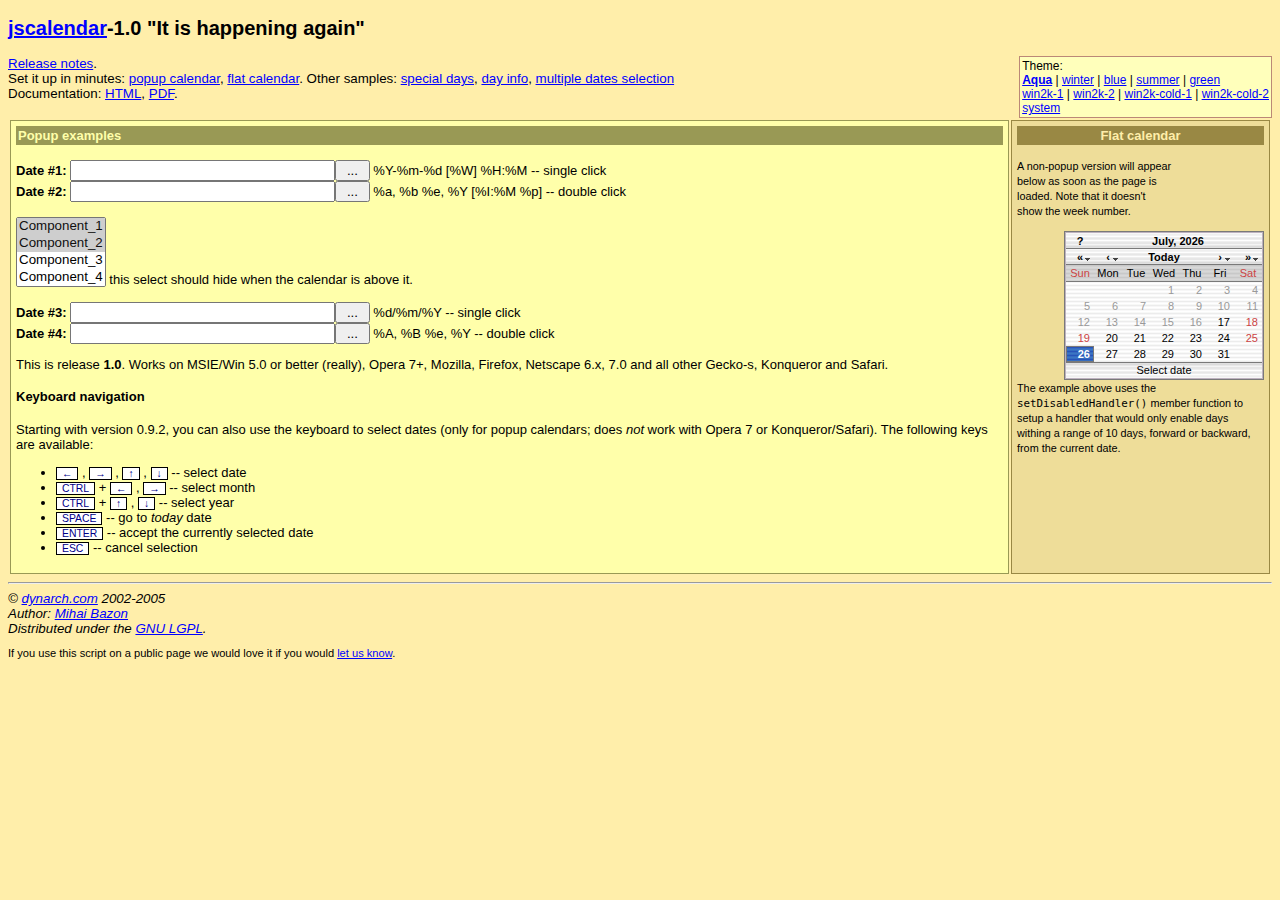
<file: webapp/jscalendar/index.html>
﻿<?xml version="1.0" encoding="utf-8"?>
<!DOCTYPE html PUBLIC "-//W3C//DTD XHTML 1.0 Strict//EN" "http://www.w3.org/TR/xhtml1/DTD/xhtml1-strict.dtd">
<html xmlns="http://www.w3.org/1999/xhtml">
<!-- $Id: index.html,v 1.15 2005/03/05 14:38:10 mishoo Exp $ -->

<head>
<meta http-equiv="content-type" content="text/xml; charset=utf-8" />
<title>The Coolest DHTML Calendar - Online Demo</title>
<link rel="stylesheet" type="text/css" media="all" href="skins/aqua/theme.css" title="Aqua" />
<link rel="alternate stylesheet" type="text/css" media="all" href="calendar-blue.css" title="winter" />
<link rel="alternate stylesheet" type="text/css" media="all" href="calendar-blue2.css" title="blue" />
<link rel="alternate stylesheet" type="text/css" media="all" href="calendar-brown.css" title="summer" />
<link rel="alternate stylesheet" type="text/css" media="all" href="calendar-green.css" title="green" />
<link rel="alternate stylesheet" type="text/css" media="all" href="calendar-win2k-1.css" title="win2k-1" />
<link rel="alternate stylesheet" type="text/css" media="all" href="calendar-win2k-2.css" title="win2k-2" />
<link rel="alternate stylesheet" type="text/css" media="all" href="calendar-win2k-cold-1.css" title="win2k-cold-1" />
<link rel="alternate stylesheet" type="text/css" media="all" href="calendar-win2k-cold-2.css" title="win2k-cold-2" />
<link rel="alternate stylesheet" type="text/css" media="all" href="calendar-system.css" title="system" />

<!-- import the calendar script -->
<script type="text/javascript" src="calendar.js"></script>

<!-- import the language module -->
<script type="text/javascript" src="lang/calendar-en.js"></script>

<!-- other languages might be available in the lang directory; please check
your distribution archive. -->

<!-- helper script that uses the calendar -->
<script type="text/javascript">

var oldLink = null;
// code to change the active stylesheet
function setActiveStyleSheet(link, title) {
  var i, a, main;
  for(i=0; (a = document.getElementsByTagName("link")[i]); i++) {
    if(a.getAttribute("rel").indexOf("style") != -1 && a.getAttribute("title")) {
      a.disabled = true;
      if(a.getAttribute("title") == title) a.disabled = false;
    }
  }
  if (oldLink) oldLink.style.fontWeight = 'normal';
  oldLink = link;
  link.style.fontWeight = 'bold';
  return false;
}

// This function gets called when the end-user clicks on some date.
function selected(cal, date) {
  cal.sel.value = date; // just update the date in the input field.
  if (cal.dateClicked && (cal.sel.id == "sel1" || cal.sel.id == "sel3"))
    // if we add this call we close the calendar on single-click.
    // just to exemplify both cases, we are using this only for the 1st
    // and the 3rd field, while 2nd and 4th will still require double-click.
    cal.callCloseHandler();
}

// And this gets called when the end-user clicks on the _selected_ date,
// or clicks on the "Close" button.  It just hides the calendar without
// destroying it.
function closeHandler(cal) {
  cal.hide();                        // hide the calendar
//  cal.destroy();
  _dynarch_popupCalendar = null;
}

// This function shows the calendar under the element having the given id.
// It takes care of catching "mousedown" signals on document and hiding the
// calendar if the click was outside.
function showCalendar(id, format, showsTime, showsOtherMonths) {
  var el = document.getElementById(id);
  if (_dynarch_popupCalendar != null) {
    // we already have some calendar created
    _dynarch_popupCalendar.hide();                 // so we hide it first.
  } else {
    // first-time call, create the calendar.
    var cal = new Calendar(1, null, selected, closeHandler);
    // uncomment the following line to hide the week numbers
    // cal.weekNumbers = false;
    if (typeof showsTime == "string") {
      cal.showsTime = true;
      cal.time24 = (showsTime == "24");
    }
    if (showsOtherMonths) {
      cal.showsOtherMonths = true;
    }
    _dynarch_popupCalendar = cal;                  // remember it in the global var
    cal.setRange(1900, 2070);        // min/max year allowed.
    cal.create();
  }
  _dynarch_popupCalendar.setDateFormat(format);    // set the specified date format
  _dynarch_popupCalendar.parseDate(el.value);      // try to parse the text in field
  _dynarch_popupCalendar.sel = el;                 // inform it what input field we use

  // the reference element that we pass to showAtElement is the button that
  // triggers the calendar.  In this example we align the calendar bottom-right
  // to the button.
  _dynarch_popupCalendar.showAtElement(el.nextSibling, "Br");        // show the calendar

  return false;
}

var MINUTE = 60 * 1000;
var HOUR = 60 * MINUTE;
var DAY = 24 * HOUR;
var WEEK = 7 * DAY;

// If this handler returns true then the "date" given as
// parameter will be disabled.  In this example we enable
// only days within a range of 10 days from the current
// date.
// You can use the functions date.getFullYear() -- returns the year
// as 4 digit number, date.getMonth() -- returns the month as 0..11,
// and date.getDate() -- returns the date of the month as 1..31, to
// make heavy calculations here.  However, beware that this function
// should be very fast, as it is called for each day in a month when
// the calendar is (re)constructed.
function isDisabled(date) {
  var today = new Date();
  return (Math.abs(date.getTime() - today.getTime()) / DAY) > 10;
}

function flatSelected(cal, date) {
  var el = document.getElementById("preview");
  el.innerHTML = date;
}

function showFlatCalendar() {
  var parent = document.getElementById("display");

  // construct a calendar giving only the "selected" handler.
  var cal = new Calendar(0, null, flatSelected);

  // hide week numbers
  cal.weekNumbers = false;

  // We want some dates to be disabled; see function isDisabled above
  cal.setDisabledHandler(isDisabled);
  cal.setDateFormat("%A, %B %e");

  // this call must be the last as it might use data initialized above; if
  // we specify a parent, as opposite to the "showCalendar" function above,
  // then we create a flat calendar -- not popup.  Hidden, though, but...
  cal.create(parent);

  // ... we can show it here.
  cal.show();
}
</script>

<style type="text/css">
.ex { font-weight: bold; background: #fed; color: #080 }
.help { color: #080; font-style: italic; }
body { background: #fea; font: 10pt tahoma,verdana,sans-serif; }
table { font: 13px verdana,tahoma,sans-serif; }
a { color: #00f; }
a:visited { color: #00f; }
a:hover { color: #f00; background: #fefaf0; }
a:active { color: #08f; }
.key { border: 1px solid #000; background: #fff; color: #008;
padding: 0px 5px; cursor: default; font-size: 80%; }
</style>

</head>
<body onload="showFlatCalendar()">

<h2><a href="http://www.dynarch.com/projects/calendar/"
title="Visit the project website">jscalendar</a>-1.0
"It is happening again"</h2>

<p>
<div style="float: right; border: 1px solid #b87; padding: 2px; font-size: 90%; background: #ffb;">
Theme:<br />
<a href="#" id="defaultTheme" onclick="return setActiveStyleSheet(this, 'Aqua');">Aqua</a>
|
<a href="#" onclick="return setActiveStyleSheet(this, 'winter');">winter</a>
|
<a href="#" onclick="return setActiveStyleSheet(this, 'blue');">blue</a>
|
<a href="#" onclick="return setActiveStyleSheet(this, 'summer');">summer</a>
|
<a href="#" onclick="return setActiveStyleSheet(this, 'green');">green</a>
<br />
<a href="#" onclick="return setActiveStyleSheet(this, 'win2k-1');">win2k-1</a>
|
<a href="#" onclick="return setActiveStyleSheet(this, 'win2k-2');">win2k-2</a>
|
<a href="#" onclick="return setActiveStyleSheet(this, 'win2k-cold-1');">win2k-cold-1</a>
|
<a href="#" onclick="return setActiveStyleSheet(this, 'win2k-cold-2');">win2k-cold-2</a>
<br />
<a href="#" onclick="return setActiveStyleSheet(this, 'system');">system</a>
<script type="text/javascript">
setActiveStyleSheet(document.getElementById("defaultTheme"), "Aqua");
</script>
</div>
<a href="release-notes.html">Release notes</a>.
<br />
Set it up in minutes:
  <a href="simple-1.html">popup calendar</a>,
  <a href="simple-2.html">flat calendar</a>.
Other samples:
  <a href="simple-3.html">special days</a>,
  <a href="dayinfo.html">day info</a>,
  <a href="multiple-dates.html">multiple dates selection</a>
<br />
Documentation:
  <a href="doc/html/reference.html">HTML</a>,
  <a href="doc/reference.pdf">PDF</a>.
<br />
</p>

<div style="padding-left:20px; font-size: 90%; font-style: italic;">

</div>

<table style="width: 100%">
<tr valign="top">
<td style="background: #ffa; padding: 5px; border: 1px solid #995;">

<form action="#">
<div style="background: #995; color: #ffa; font-weight: bold; padding: 2px;">
Popup examples
</div>

<br />

<b>Date #1:</b> <input type="text" name="date1" id="sel1" size="30"
><input type="reset" value=" ... "
onclick="return showCalendar('sel1', '%Y-%m-%d [%W] %H:%M', '24', true);"> %Y-%m-%d [%W] %H:%M -- single
click<br />

<b>Date #2:</b> <input type="text" name="date2" id="sel2" size="30"
><input type="reset" value=" ... "
onclick="return showCalendar('sel2', '%a, %b %e, %Y [%I:%M %p]', '12');"> %a, %b %e, %Y [%I:%M %p]
-- double click

<br /><br />
<!--
if you remove this comment and leave the following HTML code
you will see a horrible effect, in all supported browsers (IE and Mozilla).
-->
<SELECT multiple size="4" name="component-select">
  <OPTION selected value="Component_1_a">Component_1</OPTION>
  <OPTION selected value="Component_1_b">Component_2</OPTION>
  <OPTION>Component_3</OPTION>
  <OPTION>Component_4</OPTION>
  <OPTION>Component_5</OPTION>
  <OPTION>Component_6</OPTION>
  <OPTION>Component_7</OPTION>
</SELECT>
this select should hide when the calendar is above it.
<br /><br />

<b>Date #3:</b> <input type="text" name="date3" id="sel3" size="30"
><input type="reset" value=" ... "
onclick="return showCalendar('sel3', '%d/%m/%Y');"> %d/%m/%Y
-- single click
<br />

<b>Date #4:</b> <input type="text" name="date4" id="sel4" size="30"
><input type="reset" value=" ... "
onclick="return showCalendar('sel4', '%A, %B %e, %Y');"> %A, %B %e, %Y --
double click

</form>

<p>This is release <b>1.0</b>.  Works on MSIE/Win 5.0 or better (really),
Opera 7+, Mozilla, Firefox, Netscape 6.x, 7.0 and all other Gecko-s,
Konqueror and Safari.</p>

<h4>Keyboard navigation</h4>

<p>Starting with version 0.9.2, you can also use the keyboard to select
dates (only for popup calendars; does <em>not</em> work with Opera
7 or Konqueror/Safari).  The following keys are available:</p>

<ul>

  <li><span class="key">&larr;</span> , <span class="key">&rarr;</span> ,
  <span class="key">&uarr;</span> , <span class="key">&darr;</span> -- select date</li>
  <li><span class="key">CTRL</span> + <span class="key">&larr;</span> ,
  <span class="key">&rarr;</span> -- select month</li>
  <li><span class="key">CTRL</span> + <span class="key">&uarr;</span> ,
  <span class="key">&darr;</span> -- select year</li>
  <li><span class="key">SPACE</span> -- go to <em>today</em> date</li>
  <li><span class="key">ENTER</span> -- accept the currently selected date</li>
  <li><span class="key">ESC</span> -- cancel selection</li>

</ul>

          </td>

          <td style="padding: 5px; margin: 5px; border: 1px solid #984; background: #ed9; width: 19em;">

            <div style="background: #984; color: #fea; font-weight: bold; padding: 2px; text-align: center">
              Flat calendar
            </div>

            <p style="width: 12em"><small>A non-popup version will appear below as soon
              as the page is loaded.  Note that it doesn't show the week number.</small></p>

            <!-- the calendar will be inserted here -->
            <div id="display" style="float: right; clear: both;"></div>
            <div id="preview" style="font-size: 80%; text-align: center; padding: 2px">&nbsp;</div>

            <p style="clear: both;"><small>
              The example above uses the <code>setDisabledHandler()</code> member function
              to setup a handler that would only enable days withing a range of 10 days,
              forward or backward, from the current date.
            </small></p>

          </div>

          </td>

        </tr>
      </table>

<hr /><address>
&copy; <a href="http://www.dynarch.com/">dynarch.com</a> 2002-2005 <br />
Author: <a href="http://www.bazon.net/mishoo/">Mihai
Bazon</a><br /> Distributed under the <a
href="http://www.gnu.org/licenses/lgpl.html">GNU LGPL</a>.</address>

<p style="font-size: smaller">If you use this script on a public page we
would love it if you would <a href="http://www.dynarch.com/contact.html">let us
know</a>.</p>

</body></html>
</file>
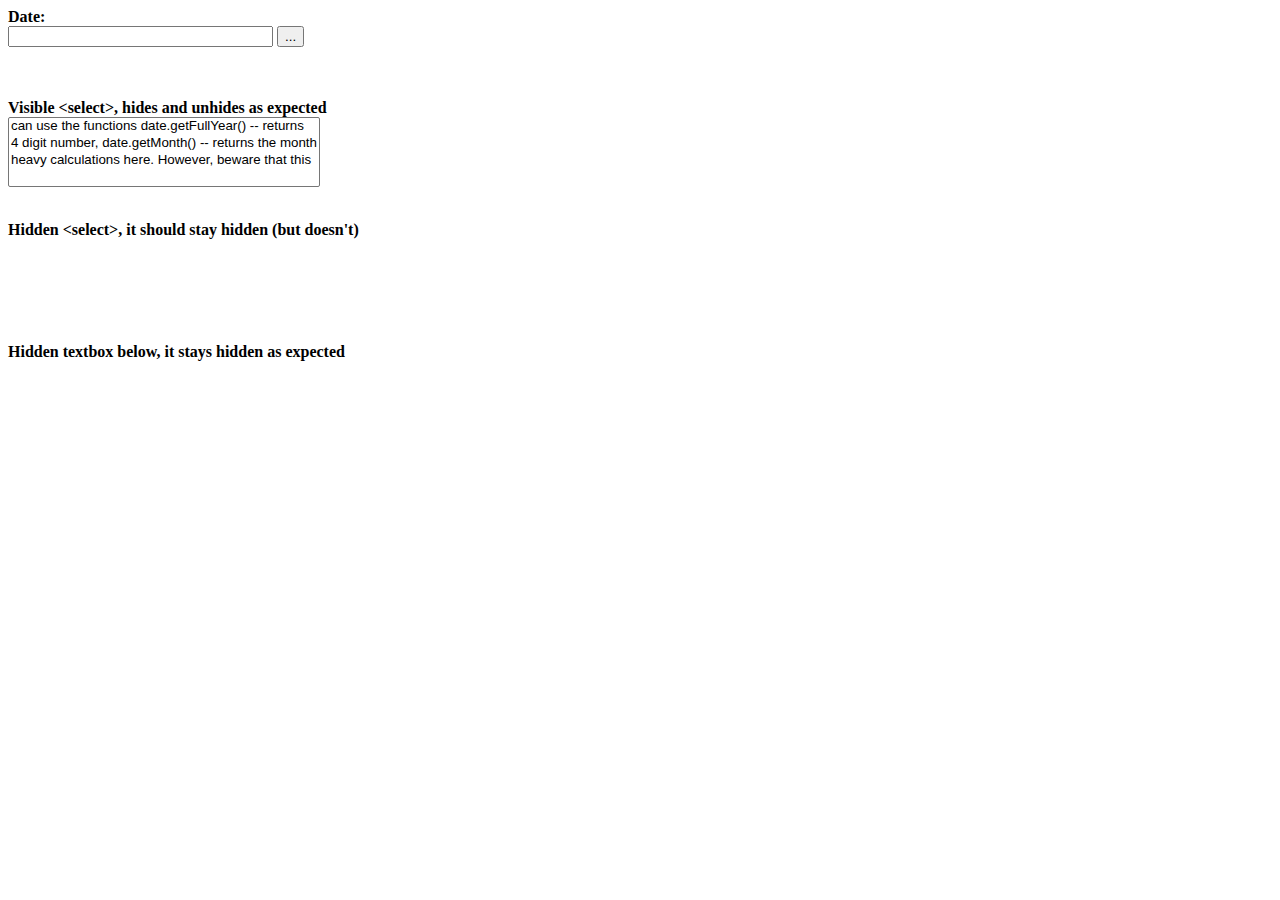
<file: webapp/jscalendar/bugtest-hidden-selects.html>
﻿<html xmlns="http://www.w3.org/1999/xhtml" xml:lang="ro" lang="ro">

<head>
<title>Bug</title>
<link rel="stylesheet" type="text/css" media="all" href="calendar-win2k-1.css" title="win2k-1" />

<!-- import the calendar script -->
<script type="text/javascript" src="calendar.js"></script>

<!-- import the language module -->
<script type="text/javascript" src="lang/calendar-en.js"></script>

<!-- helper script that uses the calendar -->
<script type="text/javascript">
// This function gets called when the end-user clicks on some date.
function selected(cal, date) {
  cal.sel.value = date; // just update the date in the input field.
  if (cal.sel.id == "sel1" || cal.sel.id == "sel3")
    // if we add this call we close the calendar on single-click.
    // just to exemplify both cases, we are using this only for the 1st
    // and the 3rd field, while 2nd and 4th will still require double-click.
    cal.callCloseHandler();
}

// And this gets called when the end-user clicks on the _selected_ date,
// or clicks on the "Close" button.  It just hides the calendar without
// destroying it.
function closeHandler(cal) {
  cal.hide();                        // hide the calendar
}

// This function shows the calendar under the element having the given id.
// It takes care of catching "mousedown" signals on document and hiding the
// calendar if the click was outside.
function showCalendar(id, format) {
  var el = document.getElementById(id);
  if (calendar != null) {
    // we already have some calendar created
    calendar.hide();                 // so we hide it first.
  } else {
    // first-time call, create the calendar.
    var cal = new Calendar(false, null, selected, closeHandler);
    // uncomment the following line to hide the week numbers
    // cal.weekNumbers = false;
    calendar = cal;                  // remember it in the global var
    cal.setRange(1900, 2070);        // min/max year allowed.
    cal.create();
  }
  calendar.setDateFormat(format);    // set the specified date format
  calendar.parseDate(el.value);      // try to parse the text in field
  calendar.sel = el;                 // inform it what input field we use
  calendar.showAtElement(el);        // show the calendar below it

  return false;
}

var MINUTE = 60 * 1000;
var HOUR = 60 * MINUTE;
var DAY = 24 * HOUR;
var WEEK = 7 * DAY;

// If this handler returns true then the "date" given as
// parameter will be disabled.  In this example we enable
// only days within a range of 10 days from the current
// date.
// You can use the functions date.getFullYear() -- returns the year
// as 4 digit number, date.getMonth() -- returns the month as 0..11,
// and date.getDate() -- returns the date of the month as 1..31, to
// make heavy calculations here.  However, beware that this function
// should be very fast, as it is called for each day in a month when
// the calendar is (re)constructed.
function isDisabled(date) {
  var today = new Date();
  return (Math.abs(date.getTime() - today.getTime()) / DAY) > 10;
}
</script>
</head>

<body>
<form>
<b>Date:</b>
<br>
<input type="text" name="date1" id="sel1" size="30">
<input type="button" value="..." onclick="return showCalendar('sel1', 'y-m-d');">
<p>
<br>
<br><b>Visible &lt;select&gt;, hides and unhides as expected</b>
<br>
<select name="foo" multiple>
<option value="1">can use the functions date.getFullYear() -- returns</option>
<option value="2">4 digit number, date.getMonth() -- returns the month</option>
<option value="3">heavy calculations here.  However, beware that this</option>
</select>

<p>
<br><b>Hidden &lt;select&gt;, it should stay hidden (but doesn't)</b>
<br>
<select name="foo2" multiple style="visibility: hidden">
<option value="1">this should</option>
<option value="2">remain hidden right?</option>
</select>

<p>
<br><b>Hidden textbox below, it stays hidden as expected</b>
<br>
<input type="text" name="foo3" value="this stays hidden just fine" style="visibility: hidden">
</form>
</body></html>
</file>
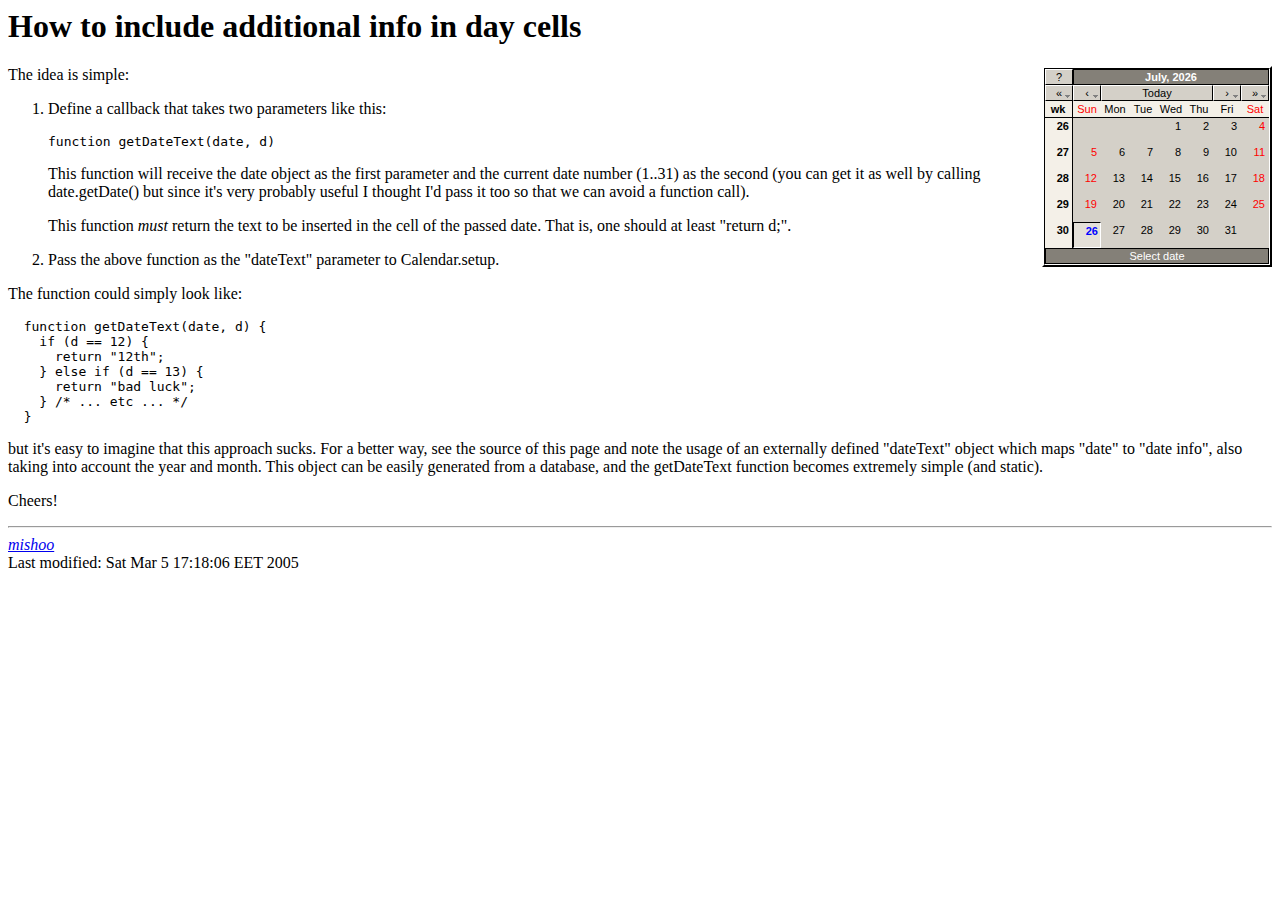
<file: webapp/jscalendar/dayinfo.html>
﻿<!DOCTYPE HTML PUBLIC "-//IETF//DTD HTML//EN">
<html> <head>
<title>How to include additional info in day cells</title>
<script type="text/javascript" src="calendar.js"></script>
<script type="text/javascript" src="lang/calendar-en.js"></script>
<script type="text/javascript" src="calendar-setup.js"></script>
<script type="text/javascript">
  // define info for dates in this table:
  var dateInfo = {
    "20050308" : "Mishoo's&nbsp;birthday",
    "20050310" : "foo",
    "20050315" : "bar",
    "20050318" : "25$",
    "20050324" : "60$"
  };
</script>
<style type="text/css">
  @import url(calendar-win2k-1.css);
  .calendar .inf { font-size: 80%; color: #444; }
  .calendar .wn { font-weight: bold; vertical-align: top; }
</style>
</head>

<body>
<h1>How to include additional info in day cells</h1>

<div id="flatcal" style="float: right"></div>

<script type="text/javascript">
  function getDateText(date, d) {
    var inf = dateInfo[date.print("%Y%m%d")];
    if (!inf) {
      return d + "<div class='inf'>&nbsp;</div>";
    } else {
      return d + "<div class='inf'>" + inf + "</div>";
    }
  };
  function flatCallback(cal) {
    if (cal.dateClicked) {
      // do something here
      window.status = "Selected: " + cal.date;
      var inf = dateInfo[cal.date.print("%Y%m%d")];
      if (inf) {
        window.status += ".  Additional info: " + inf;
      }
    }
  };
  Calendar.setup({
     flat: "flatcal",
     dateText: getDateText,
     flatCallback: flatCallback
  });
</script>

<p>The idea is simple:</p>

<ol>
  <li>
    <p>Define a callback that takes two parameters like this:</p>
    <pre>function getDateText(date, d)</pre>
    <p>
      This function will receive the date object as the first
      parameter and the current date number (1..31) as the second (you
      can get it as well by calling date.getDate() but since it's very
      probably useful I thought I'd pass it too so that we can avoid a
      function call).
    </p>
    <p>
      This function <em>must</em> return the text to be inserted in
      the cell of the passed date.  That is, one should at least
      "return d;".
    </p>
  </li>
  <li>
    Pass the above function as the "dateText" parameter to
    Calendar.setup.
  </li>
</ol>

<p>
  The function could simply look like:
</p>

<pre
>  function getDateText(date, d) {
    if (d == 12) {
      return "12th";
    } else if (d == 13) {
      return "bad luck";
    } /* ... etc ... */
  }</pre>

<p>
  but it's easy to imagine that this approach sucks.  For a better
  way, see the source of this page and note the usage of an externally
  defined "dateText" object which maps "date" to "date info", also
  taking into account the year and month.  This object can be easily
  generated from a database, and the getDateText function becomes
  extremely simple (and static).
</p>

<p>
  Cheers!
</p>

<hr />
<address><a href="http://dynarch.com/mishoo/">mishoo</a></address>
<!-- hhmts start --> Last modified: Sat Mar  5 17:18:06 EET 2005 <!-- hhmts end -->
</body> </html>
</file>
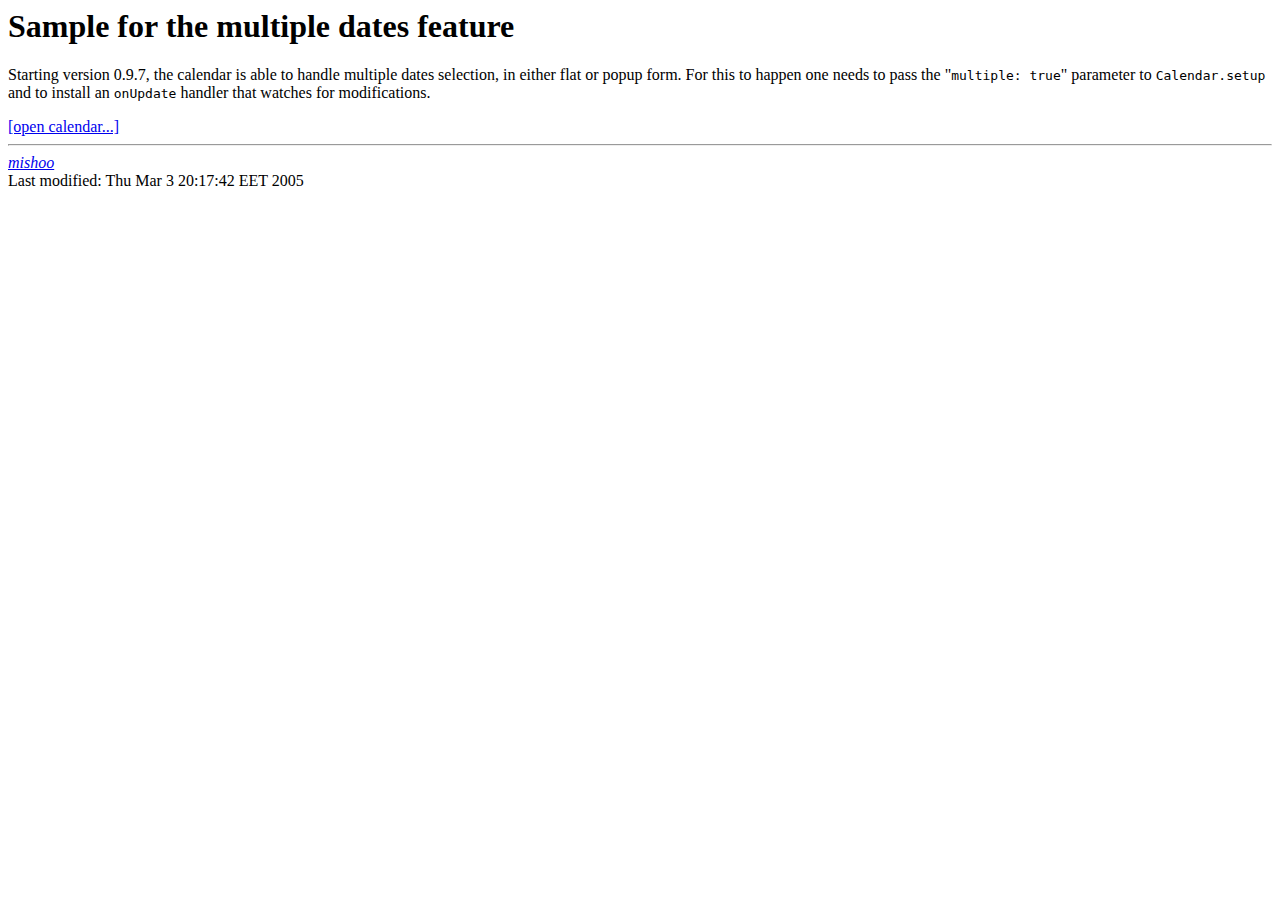
<file: webapp/jscalendar/multiple-dates.html>
﻿<html xmlns="http://www.w3.org/1999/xhtml">
<head>
  <title>Sample for the multiple dates feature</title>
  <!-- calendar stylesheet -->
  <link rel="stylesheet" type="text/css" media="all" href="calendar-win2k-cold-1.css" title="win2k-cold-1" />

  <!-- main calendar program -->
  <script type="text/javascript" src="calendar.js"></script>

  <!-- language for the calendar -->
  <script type="text/javascript" src="lang/calendar-en.js"></script>

  <!-- the following script defines the Calendar.setup helper function, which makes
       adding a calendar a matter of 1 or 2 lines of code. -->
  <script type="text/javascript" src="calendar-setup.js"></script>
</head>

<body>
  <h1>Sample for the multiple dates feature</h1>

  <p>
    Starting version 0.9.7,
    the calendar is able to handle multiple dates selection, in either
    flat or popup form.  For this to happen one needs to pass the
    "<tt>multiple:&nbsp;true</tt>" parameter to
    <tt>Calendar.setup</tt> and to install an <tt>onUpdate</tt>
    handler that watches for modifications.
  </p>

  <a id="trigger" href="#">[open calendar...]</a>

  <div id="output"></div>

  <script type="text/javascript">//<![CDATA[
    // the default multiple dates selected, first time the calendar is instantiated
    var MA = [];

    function closed(cal) {

      // here we'll write the output; this is only for example.  You
      // will normally fill an input field or something with the dates.
      var el = document.getElementById("output");

      // reset initial content.
      el.innerHTML = "";

      // Reset the "MA", in case one triggers the calendar again.
      // CAREFUL!  You don't want to do "MA = [];".  We need to modify
      // the value of the current array, instead of creating a new one.
      // Calendar.setup is called only once! :-)  So be careful.
      MA.length = 0;

      // walk the calendar's multiple dates selection hash
      for (var i in cal.multiple) {
        var d = cal.multiple[i];
        // sometimes the date is not actually selected, that's why we need to check.
        if (d) {
          // OK, selected.  Fill an input field.  Or something.  Just for example,
          // we will display all selected dates in the element having the id "output".
          el.innerHTML += d.print("%A, %Y %B %d") + "<br />";

          // and push it in the "MA", in case one triggers the calendar again.
          MA[MA.length] = d;
        }
      }
      cal.hide();
      return true;
    };

    Calendar.setup({
      align      : "BR",
      showOthers : true,
      multiple   : MA, // pass the initial or computed array of multiple dates to be initially selected
      onClose    : closed,
      button     : "trigger"
    });
  //]]></script>

<hr />
<address><a href="http://dynarch.com/mishoo/">mishoo</a></address>
<!-- hhmts start --> Last modified: Thu Mar  3 20:17:42 EET 2005 <!-- hhmts end -->
</body> </html>
</file>
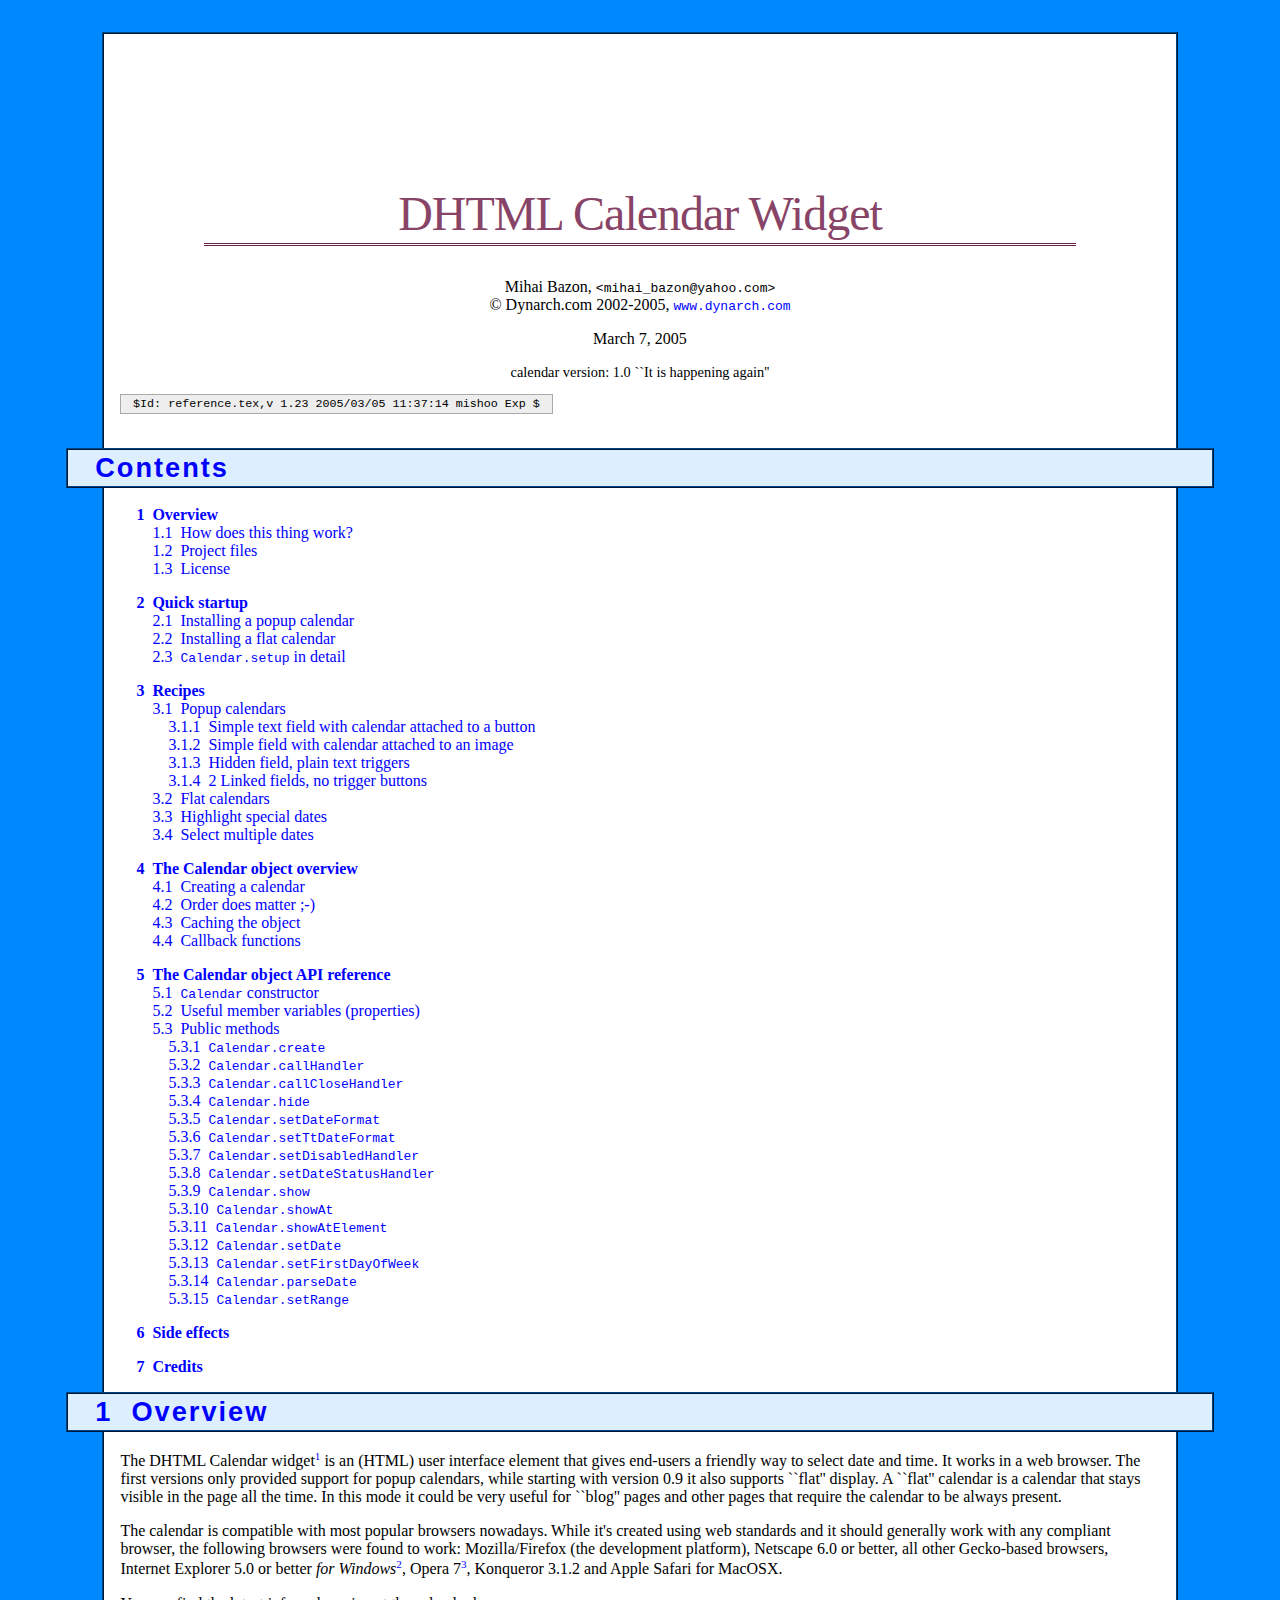
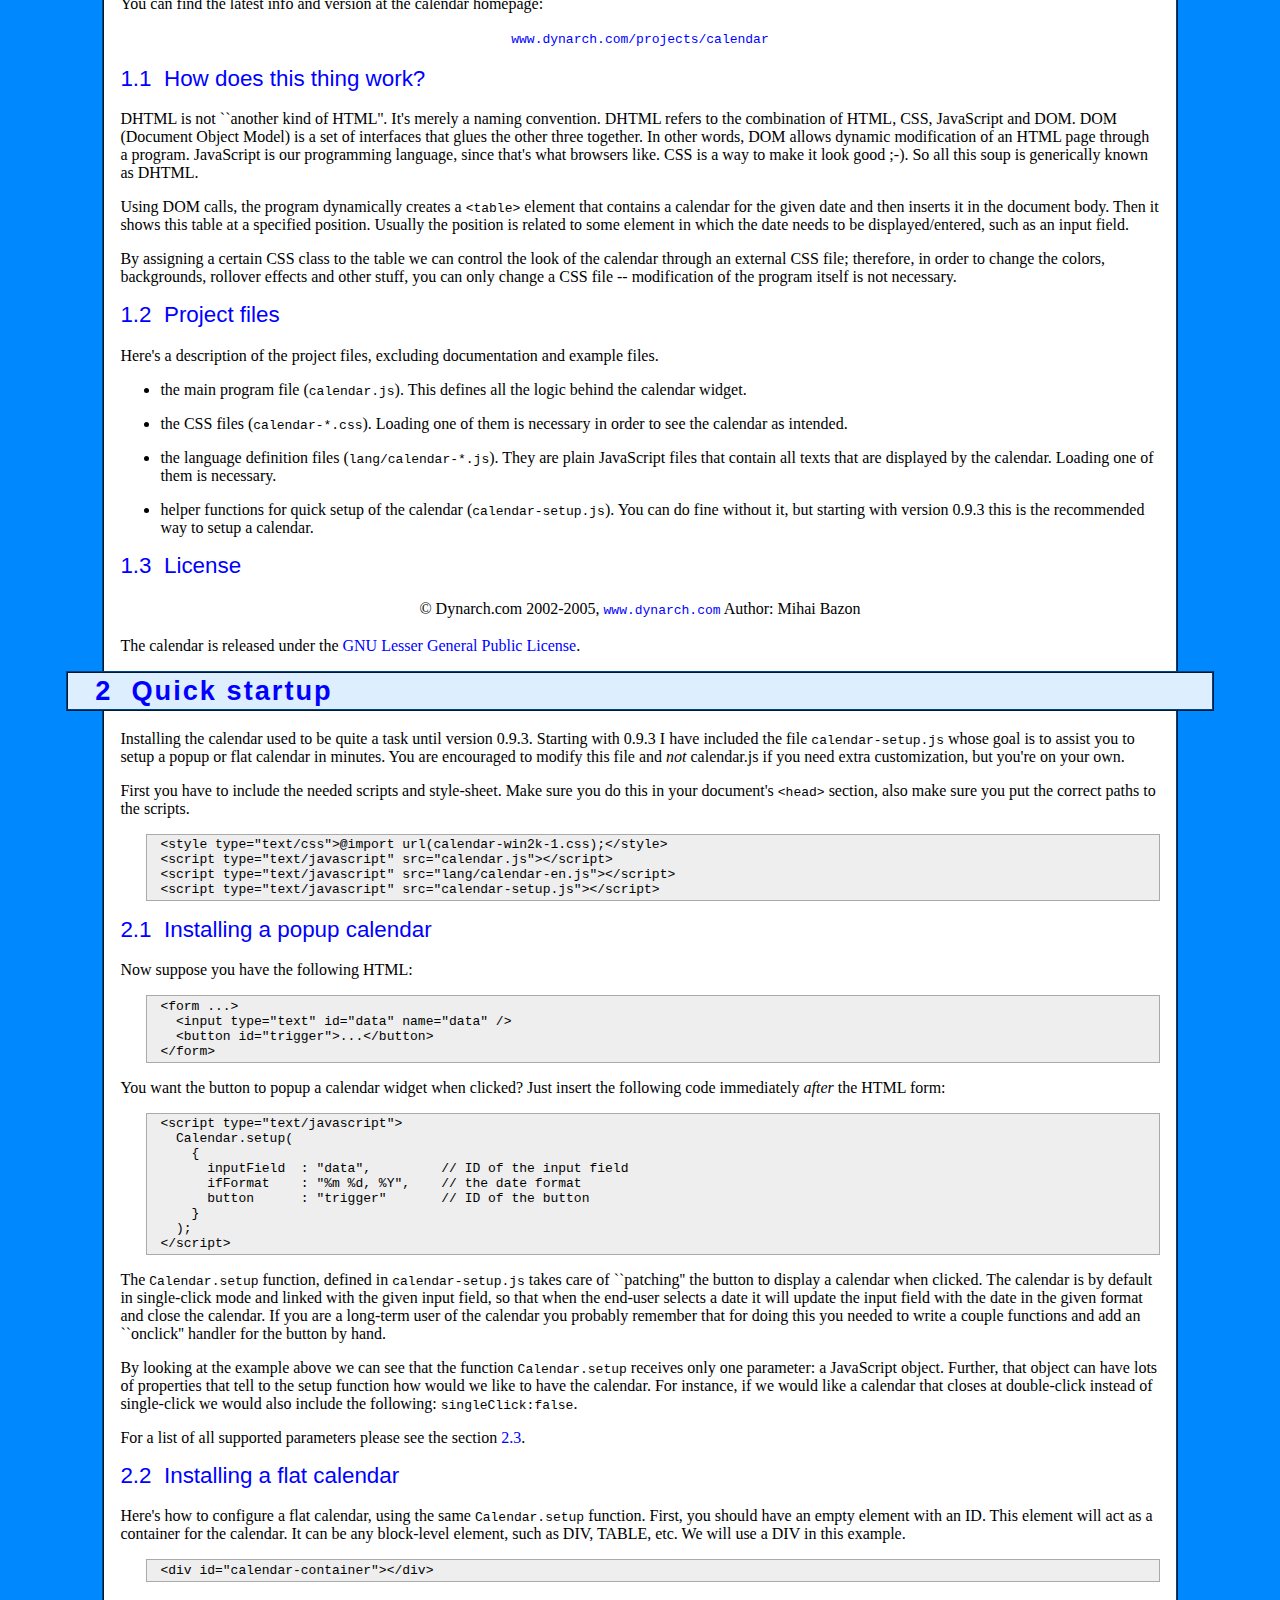
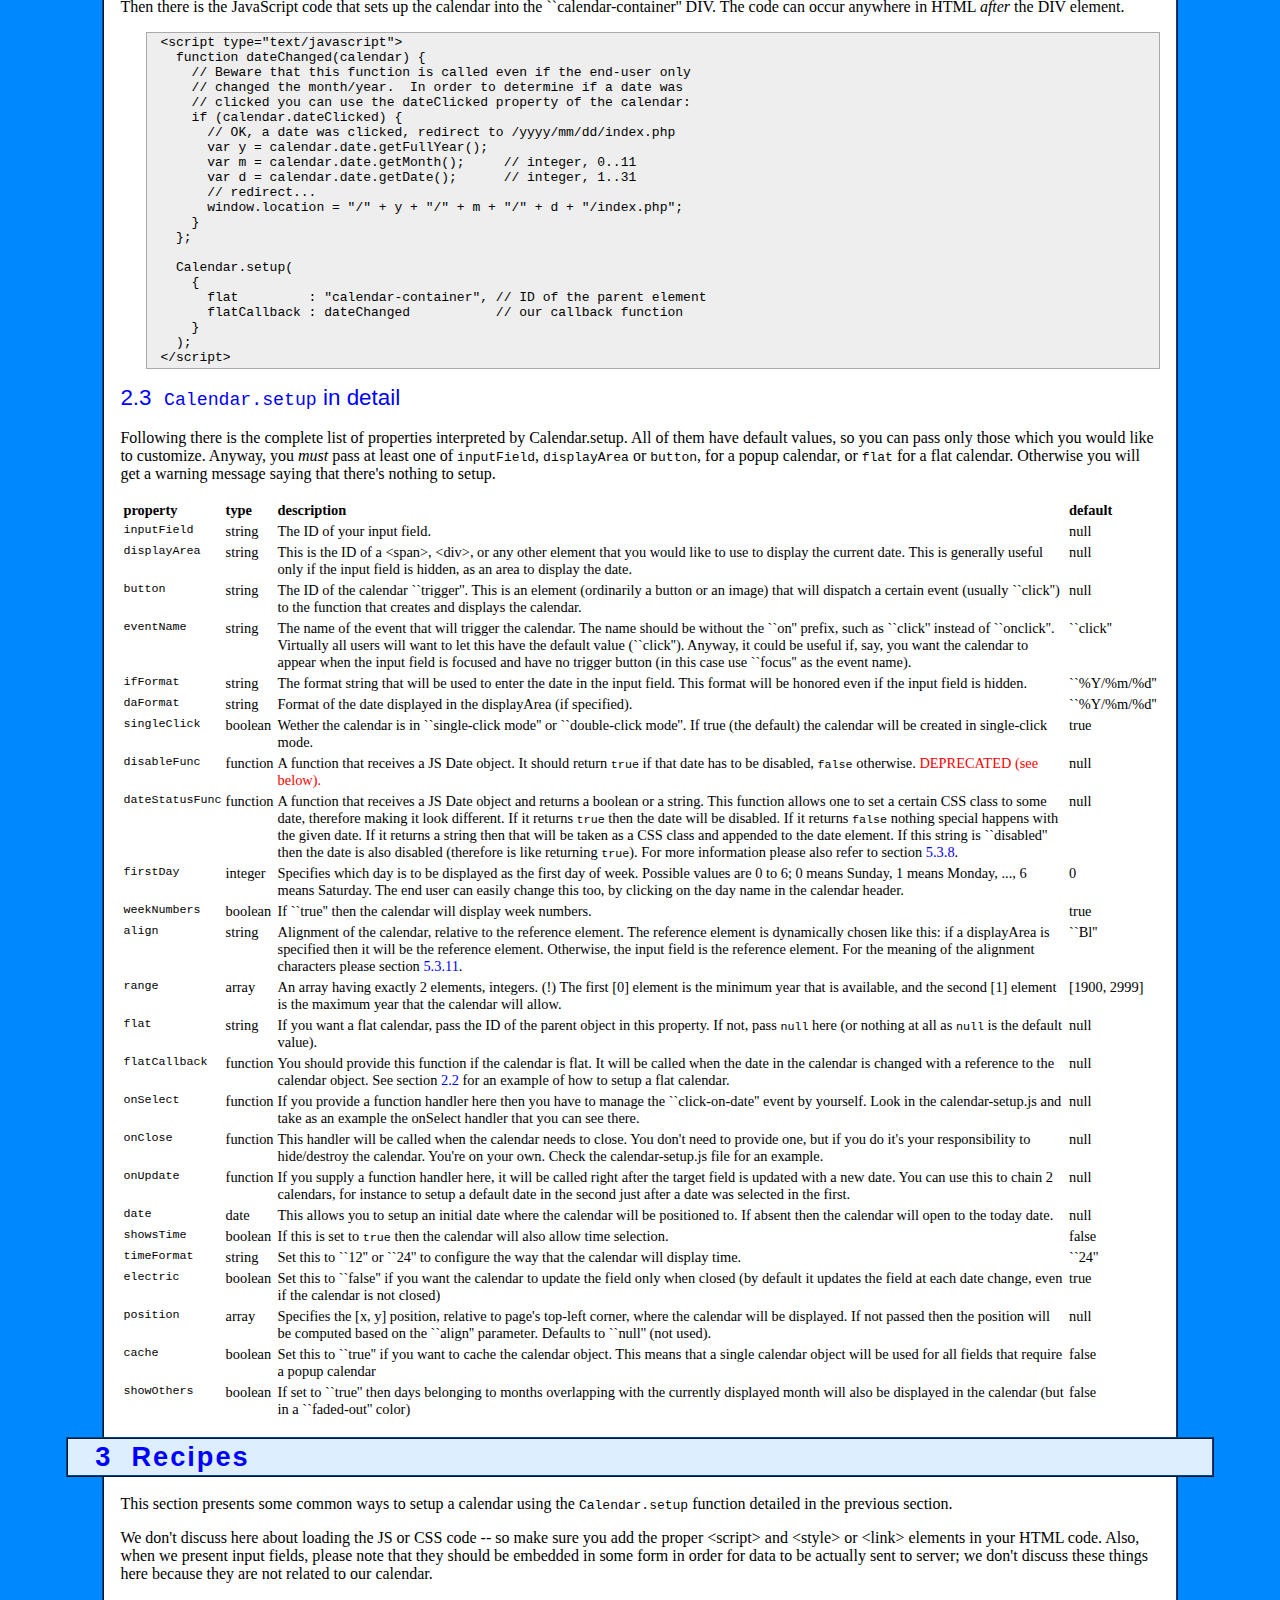
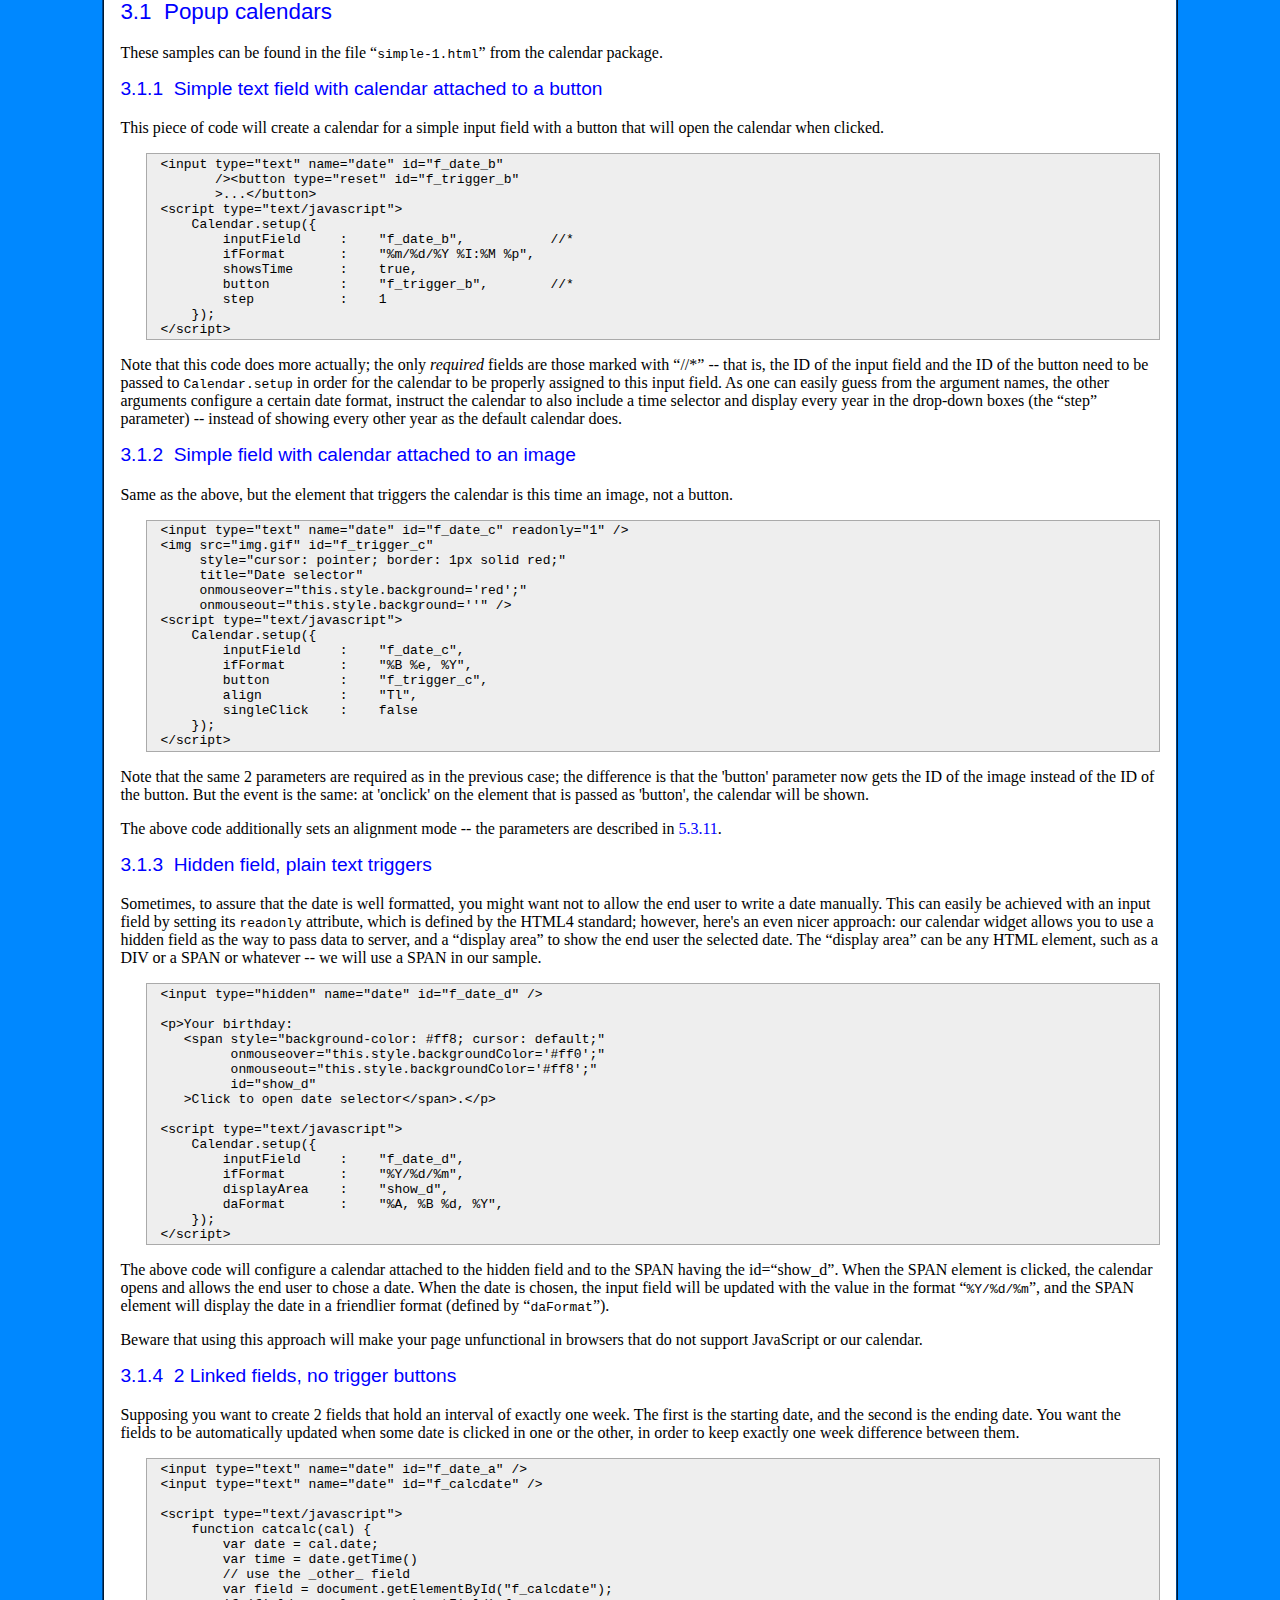
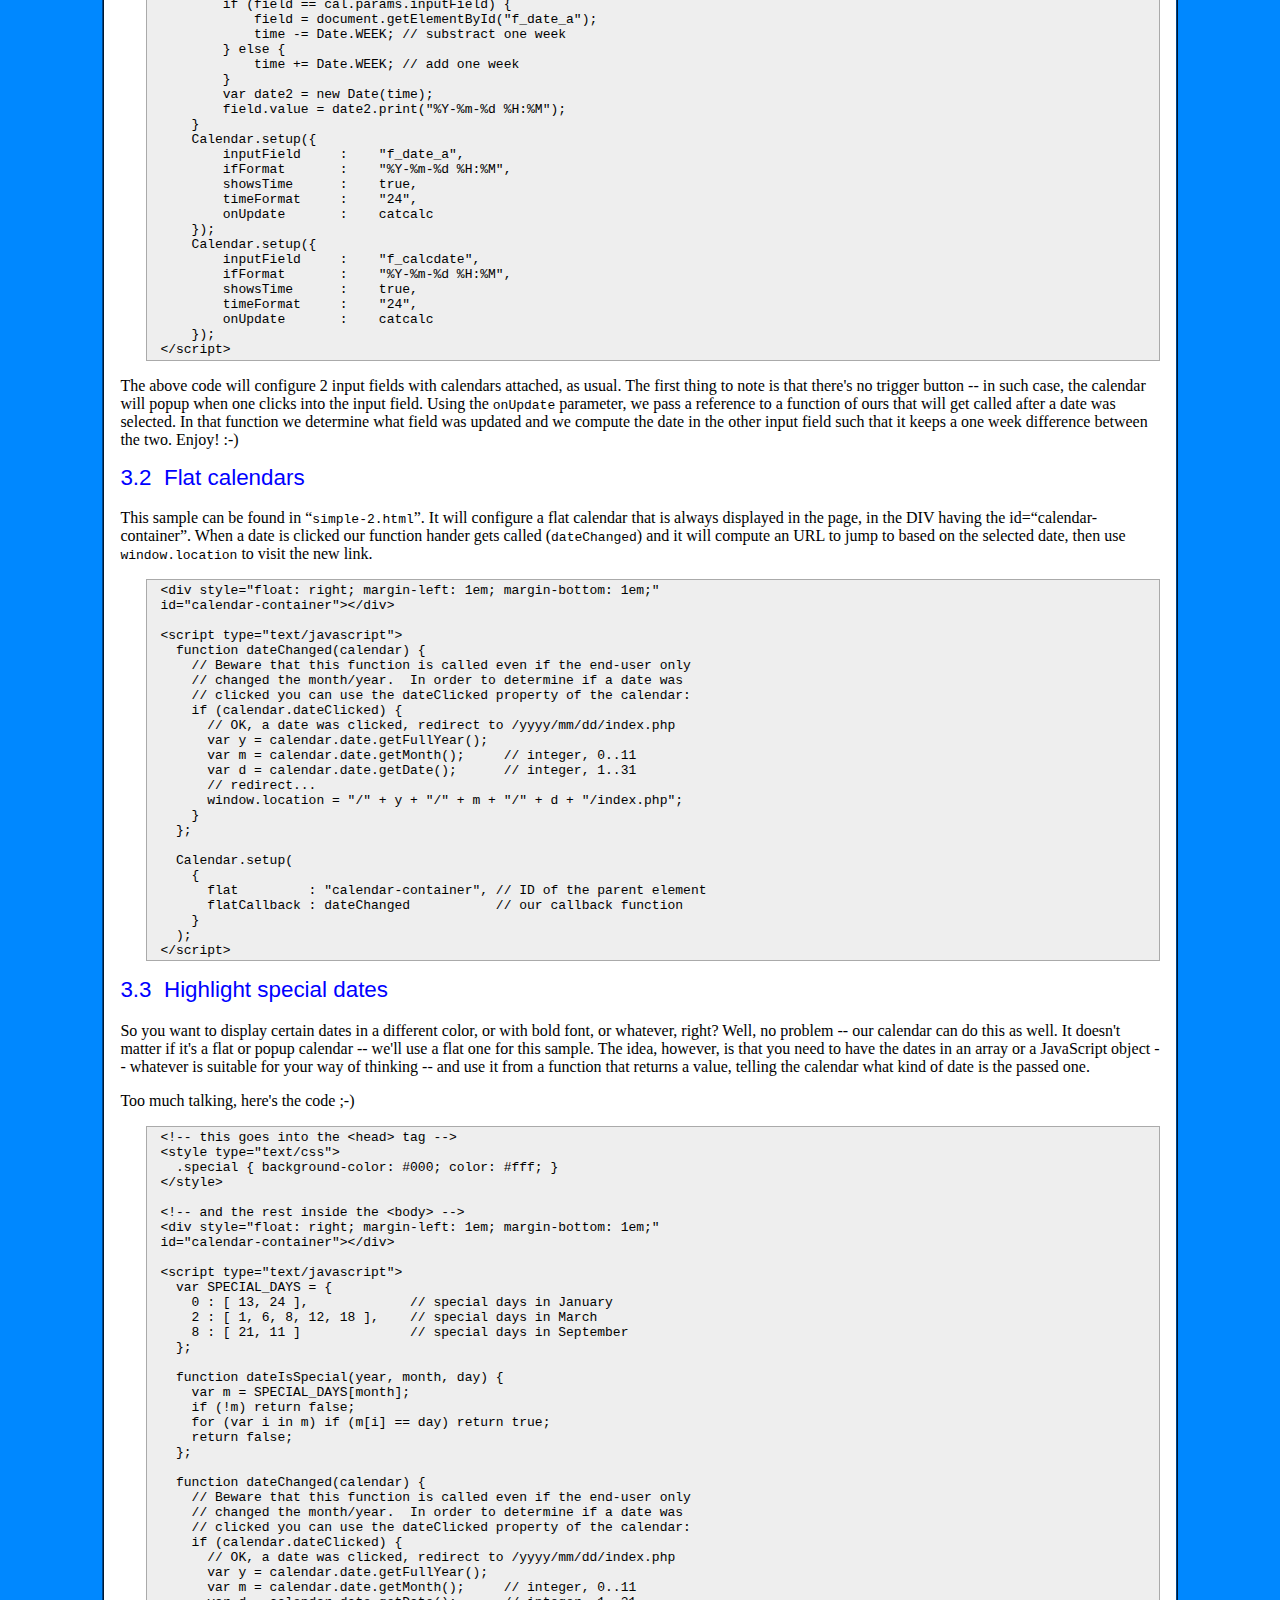
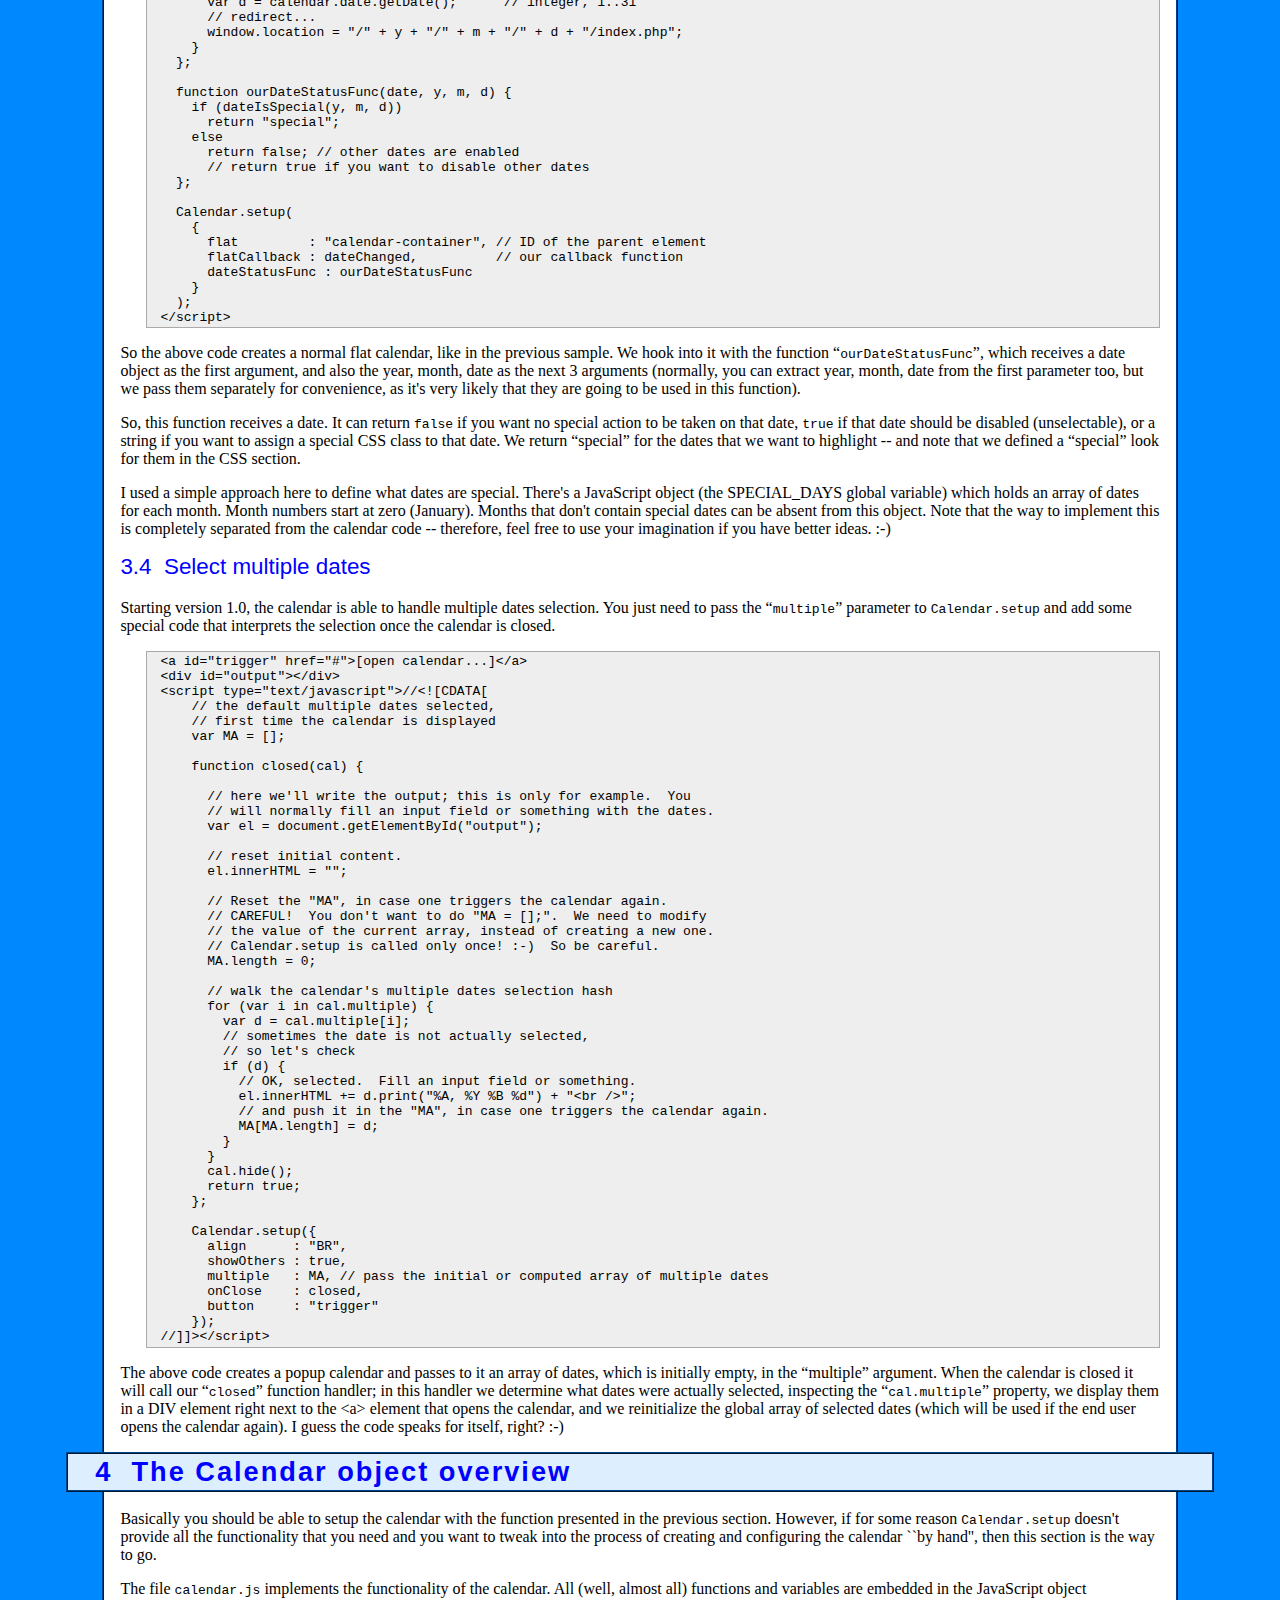
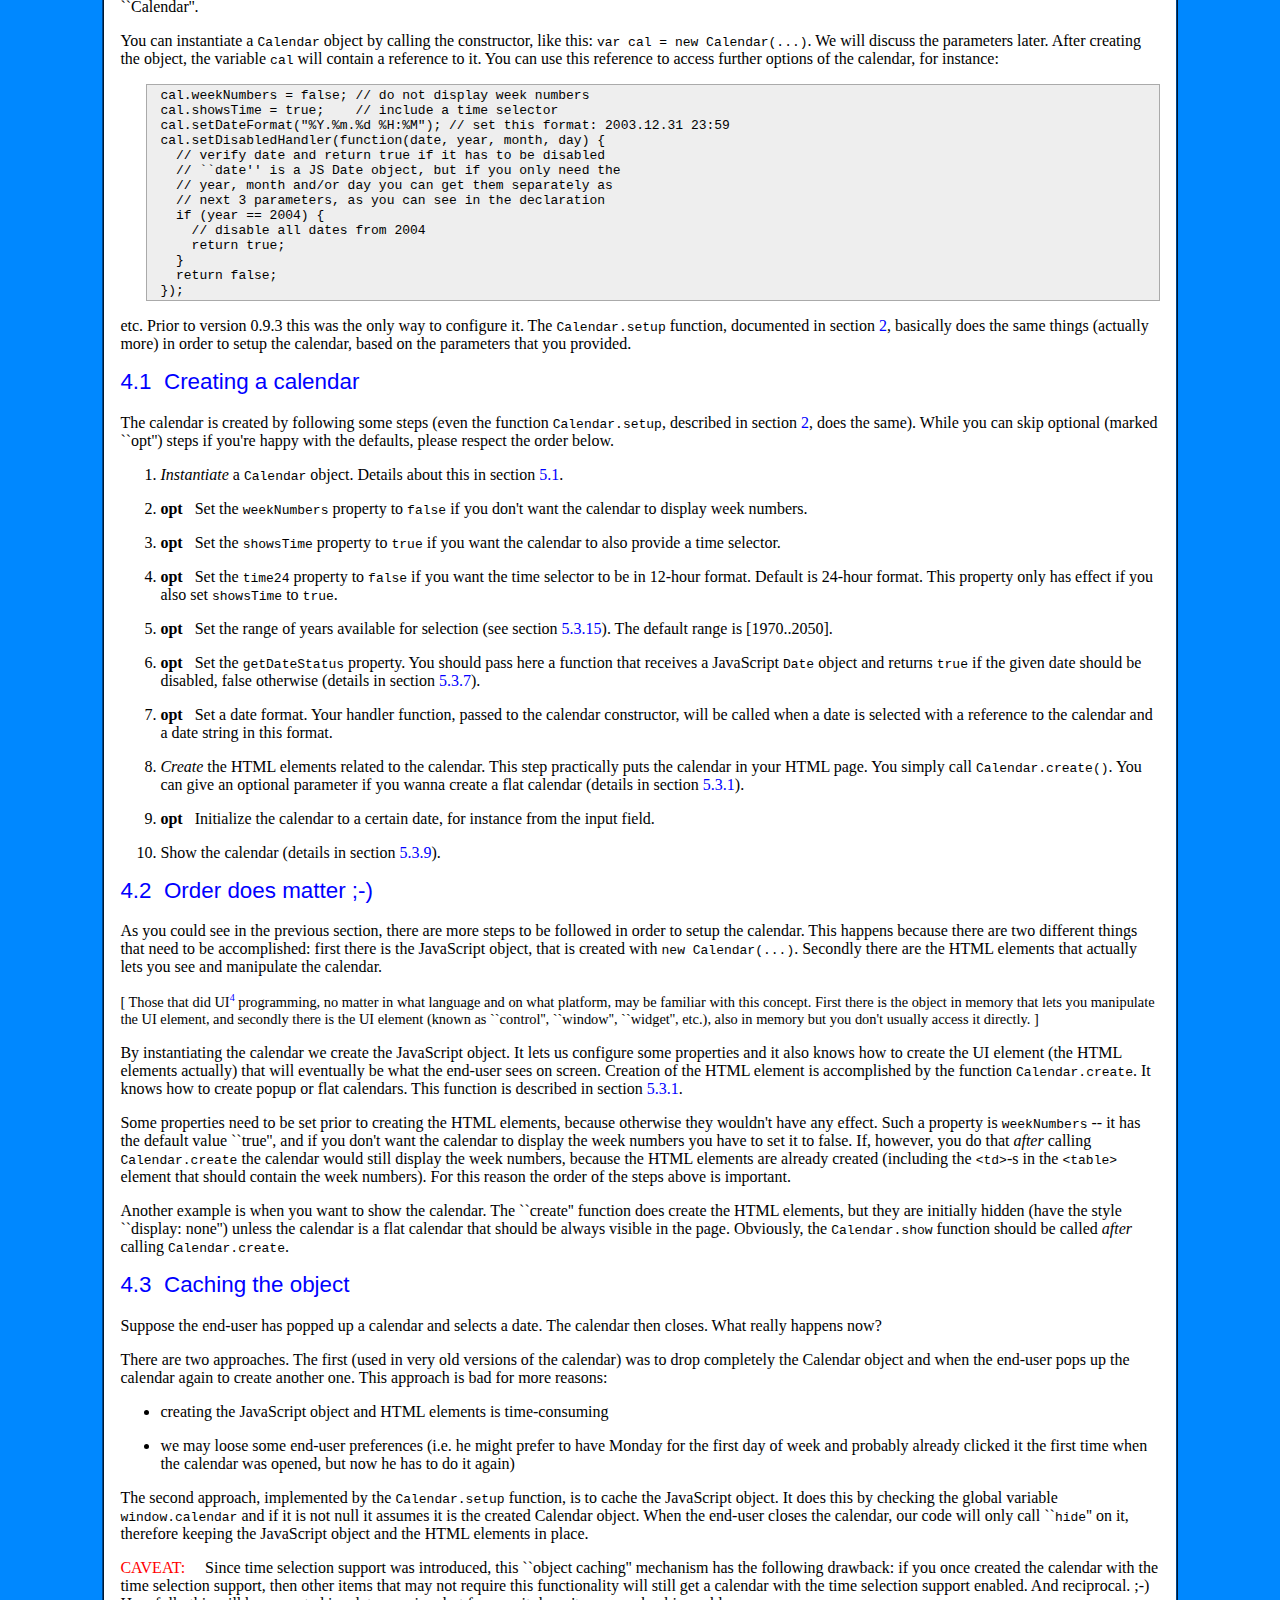
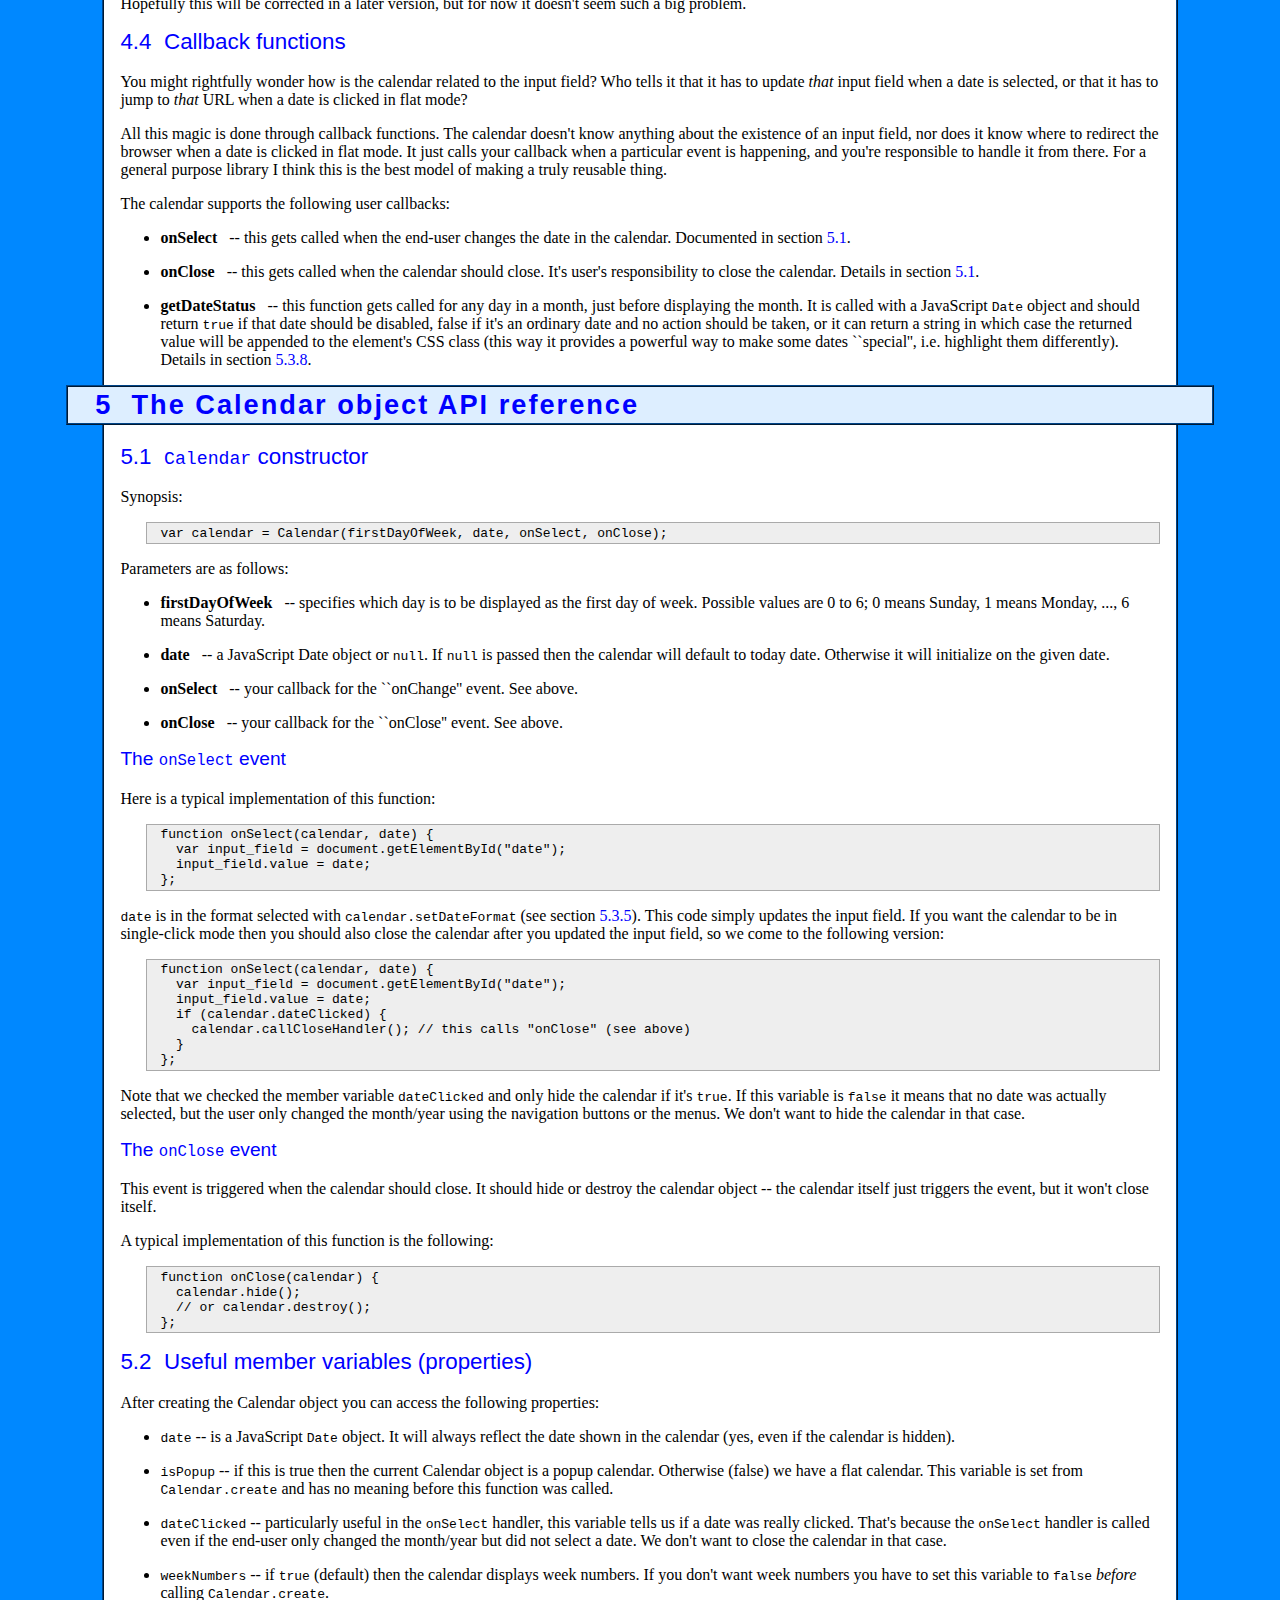
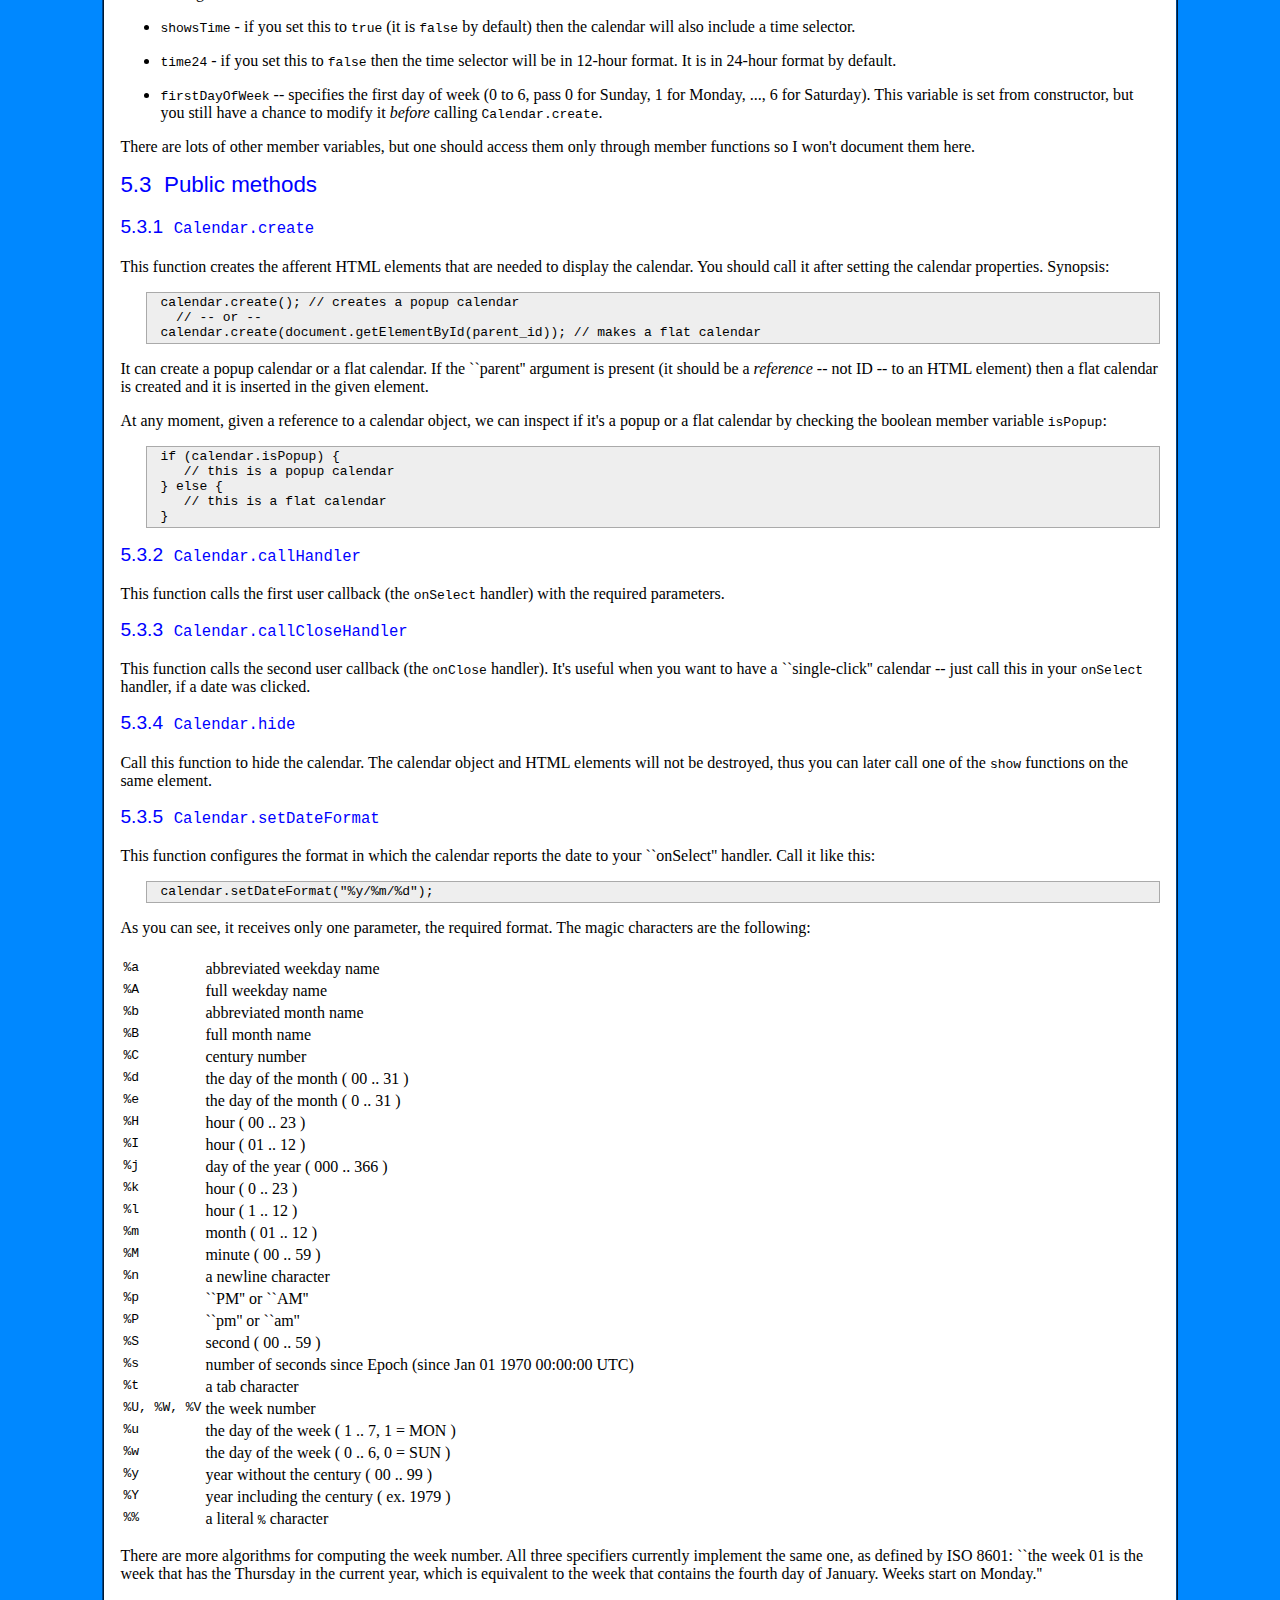
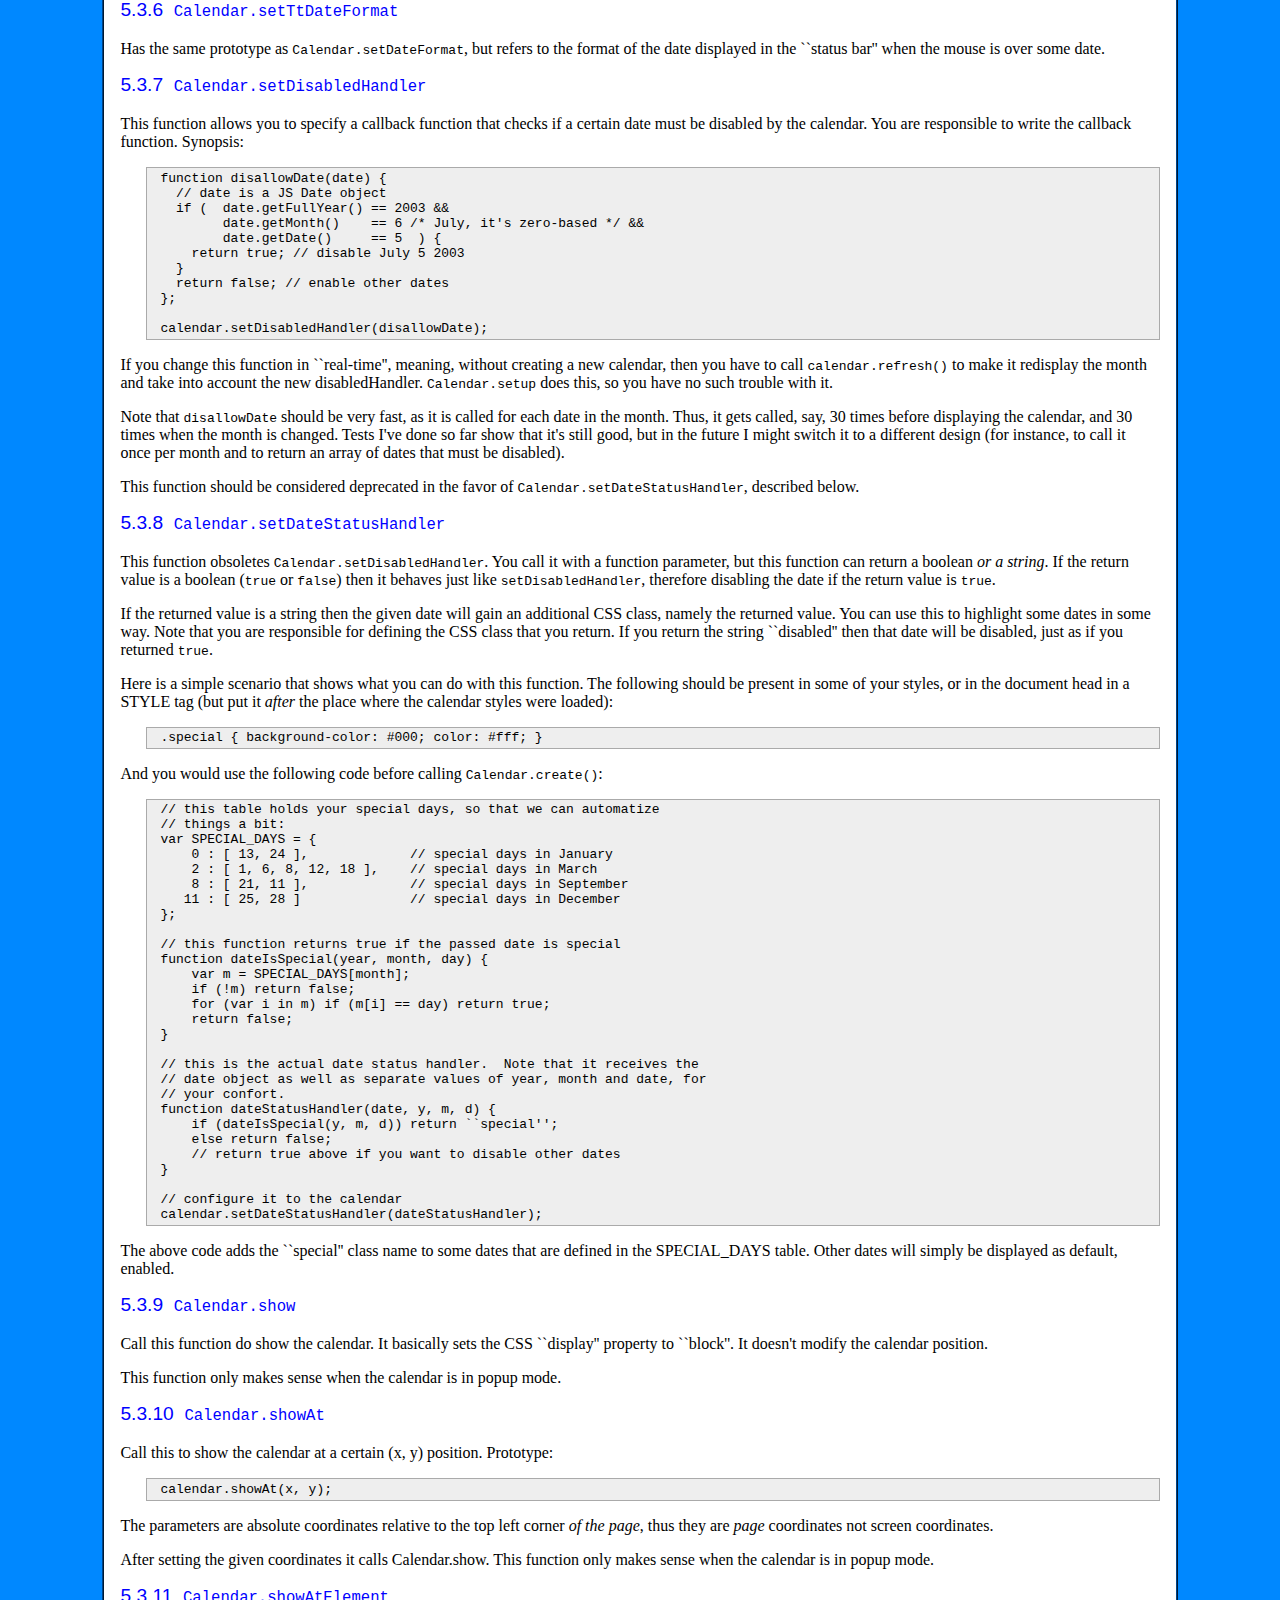
<file: webapp/jscalendar/doc/html/reference.html>
<!doctype html public "-//W3C//DTD HTML 4.01 Transitional//EN" "http://www.w3.org/TR/html4/loose.dtd">
<html>
<!--

Generated from ../reference.tex by tex2page, v 2004-09-11
(running on MzScheme 209, unix), 
(c) Dorai Sitaram, 
http://www.ccs.neu.edu/~dorai/tex2page/tex2page-doc.html

-->
<head>
<title>
DHTML Calendar Widget
</title>
<link rel="stylesheet" type="text/css" href="reference.css" title=default>
<link rel="stylesheet" type="text/css" href="reference-Z-S.css" title=default>
<meta name=robots content="index,follow">
</head>
<body>
<p>
</p>
<p>
</p>
<p>
</p>
<p>
</p>
<p>
</p>
<p>
</p>
<p>




</p>
<p>


</p>
<p>
</p>
<p>
</p>
<h1 class=title align=center><br><br>DHTML Calendar Widget</h1>
<p></p>
<div align=center>
Mihai Bazon, <tt>&lt;mihai_bazon@yahoo.com&gt;</tt><br>
&copy; Dynarch.com 2002-2005, <a href="http://www.dynarch.com/"><tt>www.dynarch.com</tt></a><p>March 7, 2005<br></p>
<p></p>
<p>
<span class=small>calendar version: 1.0 ``It is happening again''</span>
</p>
</div>
<p></p>
<p>
<span class=small><code class=verbatim>$Id: reference.tex,v 1.23 2005/03/05 11:37:14 mishoo Exp $</code></span>
</p>
<span class=small><blockquote>
<div align=right><table><tr><td>

</td></tr></table></div>

</blockquote></span>
<a name="node_sec_Temp_1"></a>
<h1><a href="#node_toc_node_sec_Temp_1">Contents</a></h1>
<p><a name="node_toc_start"></a></p>
<p><b>
&nbsp; &nbsp; <a name="node_toc_node_sec_1"></a><a href="#node_sec_1">1&nbsp;&nbsp;Overview</a></b><br>
&nbsp; &nbsp; &nbsp; &nbsp; <a name="node_toc_node_sec_1.1"></a><a href="#node_sec_1.1">1.1&nbsp;&nbsp;How does this thing work?</a><br>
&nbsp; &nbsp; &nbsp; &nbsp; <a name="node_toc_node_sec_1.2"></a><a href="#node_sec_1.2">1.2&nbsp;&nbsp;Project files</a><br>
&nbsp; &nbsp; &nbsp; &nbsp; <a name="node_toc_node_sec_1.3"></a><a href="#node_sec_1.3">1.3&nbsp;&nbsp;License</a><br>
</p>
<p><b>
&nbsp; &nbsp; <a name="node_toc_node_sec_2"></a><a href="#node_sec_2">2&nbsp;&nbsp;Quick startup</a></b><br>
&nbsp; &nbsp; &nbsp; &nbsp; <a name="node_toc_node_sec_2.1"></a><a href="#node_sec_2.1">2.1&nbsp;&nbsp;Installing a popup calendar</a><br>
&nbsp; &nbsp; &nbsp; &nbsp; <a name="node_toc_node_sec_2.2"></a><a href="#node_sec_2.2">2.2&nbsp;&nbsp;Installing a flat calendar</a><br>
&nbsp; &nbsp; &nbsp; &nbsp; <a name="node_toc_node_sec_2.3"></a><a href="#node_sec_2.3">2.3&nbsp;&nbsp;<tt>Calendar.setup</tt> in detail</a><br>
</p>
<p><b>
&nbsp; &nbsp; <a name="node_toc_node_sec_3"></a><a href="#node_sec_3">3&nbsp;&nbsp;Recipes</a></b><br>
&nbsp; &nbsp; &nbsp; &nbsp; <a name="node_toc_node_sec_3.1"></a><a href="#node_sec_3.1">3.1&nbsp;&nbsp;Popup calendars</a><br>
&nbsp; &nbsp; &nbsp; &nbsp; &nbsp; &nbsp; <a name="node_toc_node_sec_3.1.1"></a><a href="#node_sec_3.1.1">3.1.1&nbsp;&nbsp;Simple text field with calendar attached to a button</a><br>
&nbsp; &nbsp; &nbsp; &nbsp; &nbsp; &nbsp; <a name="node_toc_node_sec_3.1.2"></a><a href="#node_sec_3.1.2">3.1.2&nbsp;&nbsp;Simple field with calendar attached to an image</a><br>
&nbsp; &nbsp; &nbsp; &nbsp; &nbsp; &nbsp; <a name="node_toc_node_sec_3.1.3"></a><a href="#node_sec_3.1.3">3.1.3&nbsp;&nbsp;Hidden field, plain text triggers</a><br>
&nbsp; &nbsp; &nbsp; &nbsp; &nbsp; &nbsp; <a name="node_toc_node_sec_3.1.4"></a><a href="#node_sec_3.1.4">3.1.4&nbsp;&nbsp;2 Linked fields, no trigger buttons</a><br>
&nbsp; &nbsp; &nbsp; &nbsp; <a name="node_toc_node_sec_3.2"></a><a href="#node_sec_3.2">3.2&nbsp;&nbsp;Flat calendars</a><br>
&nbsp; &nbsp; &nbsp; &nbsp; <a name="node_toc_node_sec_3.3"></a><a href="#node_sec_3.3">3.3&nbsp;&nbsp;Highlight special dates</a><br>
&nbsp; &nbsp; &nbsp; &nbsp; <a name="node_toc_node_sec_3.4"></a><a href="#node_sec_3.4">3.4&nbsp;&nbsp;Select multiple dates</a><br>
</p>
<p><b>
&nbsp; &nbsp; <a name="node_toc_node_sec_4"></a><a href="#node_sec_4">4&nbsp;&nbsp;The Calendar object overview</a></b><br>
&nbsp; &nbsp; &nbsp; &nbsp; <a name="node_toc_node_sec_4.1"></a><a href="#node_sec_4.1">4.1&nbsp;&nbsp;Creating a calendar</a><br>
&nbsp; &nbsp; &nbsp; &nbsp; <a name="node_toc_node_sec_4.2"></a><a href="#node_sec_4.2">4.2&nbsp;&nbsp;Order does matter ;-)</a><br>
&nbsp; &nbsp; &nbsp; &nbsp; <a name="node_toc_node_sec_4.3"></a><a href="#node_sec_4.3">4.3&nbsp;&nbsp;Caching the object</a><br>
&nbsp; &nbsp; &nbsp; &nbsp; <a name="node_toc_node_sec_4.4"></a><a href="#node_sec_4.4">4.4&nbsp;&nbsp;Callback functions</a><br>
</p>
<p><b>
&nbsp; &nbsp; <a name="node_toc_node_sec_5"></a><a href="#node_sec_5">5&nbsp;&nbsp;The Calendar object API reference</a></b><br>
&nbsp; &nbsp; &nbsp; &nbsp; <a name="node_toc_node_sec_5.1"></a><a href="#node_sec_5.1">5.1&nbsp;&nbsp;<tt>Calendar</tt> constructor</a><br>
&nbsp; &nbsp; &nbsp; &nbsp; <a name="node_toc_node_sec_5.2"></a><a href="#node_sec_5.2">5.2&nbsp;&nbsp;Useful member variables (properties)</a><br>
&nbsp; &nbsp; &nbsp; &nbsp; <a name="node_toc_node_sec_5.3"></a><a href="#node_sec_5.3">5.3&nbsp;&nbsp;Public methods</a><br>
&nbsp; &nbsp; &nbsp; &nbsp; &nbsp; &nbsp; <a name="node_toc_node_sec_5.3.1"></a><a href="#node_sec_5.3.1">5.3.1&nbsp;&nbsp;<tt>Calendar.create</tt></a><br>
&nbsp; &nbsp; &nbsp; &nbsp; &nbsp; &nbsp; <a name="node_toc_node_sec_5.3.2"></a><a href="#node_sec_5.3.2">5.3.2&nbsp;&nbsp;<tt>Calendar.callHandler</tt></a><br>
&nbsp; &nbsp; &nbsp; &nbsp; &nbsp; &nbsp; <a name="node_toc_node_sec_5.3.3"></a><a href="#node_sec_5.3.3">5.3.3&nbsp;&nbsp;<tt>Calendar.callCloseHandler</tt></a><br>
&nbsp; &nbsp; &nbsp; &nbsp; &nbsp; &nbsp; <a name="node_toc_node_sec_5.3.4"></a><a href="#node_sec_5.3.4">5.3.4&nbsp;&nbsp;<tt>Calendar.hide</tt></a><br>
&nbsp; &nbsp; &nbsp; &nbsp; &nbsp; &nbsp; <a name="node_toc_node_sec_5.3.5"></a><a href="#node_sec_5.3.5">5.3.5&nbsp;&nbsp;<tt>Calendar.setDateFormat</tt></a><br>
&nbsp; &nbsp; &nbsp; &nbsp; &nbsp; &nbsp; <a name="node_toc_node_sec_5.3.6"></a><a href="#node_sec_5.3.6">5.3.6&nbsp;&nbsp;<tt>Calendar.setTtDateFormat</tt></a><br>
&nbsp; &nbsp; &nbsp; &nbsp; &nbsp; &nbsp; <a name="node_toc_node_sec_5.3.7"></a><a href="#node_sec_5.3.7">5.3.7&nbsp;&nbsp;<tt>Calendar.setDisabledHandler</tt></a><br>
&nbsp; &nbsp; &nbsp; &nbsp; &nbsp; &nbsp; <a name="node_toc_node_sec_5.3.8"></a><a href="#node_sec_5.3.8">5.3.8&nbsp;&nbsp;<tt>Calendar.setDateStatusHandler</tt></a><br>
&nbsp; &nbsp; &nbsp; &nbsp; &nbsp; &nbsp; <a name="node_toc_node_sec_5.3.9"></a><a href="#node_sec_5.3.9">5.3.9&nbsp;&nbsp;<tt>Calendar.show</tt></a><br>
&nbsp; &nbsp; &nbsp; &nbsp; &nbsp; &nbsp; <a name="node_toc_node_sec_5.3.10"></a><a href="#node_sec_5.3.10">5.3.10&nbsp;&nbsp;<tt>Calendar.showAt</tt></a><br>
&nbsp; &nbsp; &nbsp; &nbsp; &nbsp; &nbsp; <a name="node_toc_node_sec_5.3.11"></a><a href="#node_sec_5.3.11">5.3.11&nbsp;&nbsp;<tt>Calendar.showAtElement</tt></a><br>
&nbsp; &nbsp; &nbsp; &nbsp; &nbsp; &nbsp; <a name="node_toc_node_sec_5.3.12"></a><a href="#node_sec_5.3.12">5.3.12&nbsp;&nbsp;<tt>Calendar.setDate</tt></a><br>
&nbsp; &nbsp; &nbsp; &nbsp; &nbsp; &nbsp; <a name="node_toc_node_sec_5.3.13"></a><a href="#node_sec_5.3.13">5.3.13&nbsp;&nbsp;<tt>Calendar.setFirstDayOfWeek</tt></a><br>
&nbsp; &nbsp; &nbsp; &nbsp; &nbsp; &nbsp; <a name="node_toc_node_sec_5.3.14"></a><a href="#node_sec_5.3.14">5.3.14&nbsp;&nbsp;<tt>Calendar.parseDate</tt></a><br>
&nbsp; &nbsp; &nbsp; &nbsp; &nbsp; &nbsp; <a name="node_toc_node_sec_5.3.15"></a><a href="#node_sec_5.3.15">5.3.15&nbsp;&nbsp;<tt>Calendar.setRange</tt></a><br>
</p>
<p><b>
&nbsp; &nbsp; <a name="node_toc_node_sec_6"></a><a href="#node_sec_6">6&nbsp;&nbsp;Side effects</a></b><br>
</p>
<p><b>
&nbsp; &nbsp; <a name="node_toc_node_sec_7"></a><a href="#node_sec_7">7&nbsp;&nbsp;Credits</a></b><br>
</p>
<p>
</p>
<p>
</p>
<a name="node_sec_1"></a>
<h1><a href="#node_toc_node_sec_1">1&nbsp;&nbsp;Overview</a></h1>
<p>The DHTML Calendar widget<a name="call_footnote_Temp_2"></a><a href="#footnote_Temp_2"><sup><small>1</small></sup></a>
is an (HTML) user interface element that gives end-users a friendly way to
select date and time.  It works in a web browser.  The first versions only provided
support for popup calendars, while starting with version 0.9 it also supports
``flat'' display.  A ``flat'' calendar is a calendar that stays visible in the
page all the time.  In this mode it could be very useful for ``blog'' pages and
other pages that require the calendar to be always present.</p>
<p>
The calendar is compatible with most popular browsers nowadays.  While it's
created using web standards and it should generally work with any compliant
browser, the following browsers were found to work: Mozilla/Firefox (the
development platform), Netscape&nbsp;6.0 or better, all other Gecko-based browsers,
Internet Explorer&nbsp;5.0 or better <em>for Windows</em><a name="call_footnote_Temp_3"></a><a href="#footnote_Temp_3"><sup><small>2</small></sup></a>, Opera&nbsp;7<a name="call_footnote_Temp_4"></a><a href="#footnote_Temp_4"><sup><small>3</small></sup></a>, Konqueror 3.1.2 and Apple Safari for
MacOSX.</p>
<p>
You can find the latest info and version at the calendar homepage:</p>
<p>
</p>
<div align=center><table><tr><td>

<a href="http://www.dynarch.com/projects/calendar/"><tt>www.dynarch.com/projects/calendar</tt></a>
</td></tr></table></div>
<p>
</p>
<a name="node_sec_1.1"></a>
<h2><a href="#node_toc_node_sec_1.1">1.1&nbsp;&nbsp;How does this thing work?</a></h2>
<p>DHTML is not ``another kind of HTML''.  It's merely a naming convention.  DHTML
refers to the combination of HTML, CSS, JavaScript and DOM.  DOM (Document
Object Model) is a set of interfaces that glues the other three together.  In
other words, DOM allows dynamic modification of an HTML page through a program.
JavaScript is our programming language, since that's what browsers like.  CSS
is a way to make it look good ;-).  So all this soup is generically known as
DHTML.</p>
<p>
Using DOM calls, the program dynamically creates a <tt>&lt;table&gt;</tt> element
that contains a calendar for the given date and then inserts it in the document
body.  Then it shows this table at a specified position.  Usually the position
is related to some element in which the date needs to be displayed/entered,
such as an input field.</p>
<p>
By assigning a certain CSS class to the table we can control the look of the
calendar through an external CSS file; therefore, in order to change the
colors, backgrounds, rollover effects and other stuff, you can only change a
CSS file -- modification of the program itself is not necessary.</p>
<p>
</p>
<a name="node_sec_1.2"></a>
<h2><a href="#node_toc_node_sec_1.2">1.2&nbsp;&nbsp;Project files</a></h2>
<p>Here's a description of the project files, excluding documentation and example
files.</p>
<p>
</p>
<ul><p>
</p>
<li><p>the main program file (<tt>calendar.js</tt>).  This defines all the logic
behind the calendar widget.</p>
<p>
</p>
<li><p>the CSS files (<tt>calendar-*.css</tt>).  Loading one of them is
necessary in order to see the calendar as intended.</p>
<p>
</p>
<li><p>the language definition files (<tt>lang/calendar-*.js</tt>).  They are
plain JavaScript files that contain all texts that are displayed by the
calendar.  Loading one of them is necessary.</p>
<p>
</p>
<li><p>helper functions for quick setup of the calendar
(<tt>calendar-setup.js</tt>).  You can do fine without it, but starting with
version 0.9.3 this is the recommended way to setup a calendar.</p>
<p>
</p>
</ul><p></p>
<p>
</p>
<a name="node_sec_1.3"></a>
<h2><a href="#node_toc_node_sec_1.3">1.3&nbsp;&nbsp;License</a></h2>
<p></p>
<div align=center><table><tr><td>

&copy; Dynarch.com 2002-2005,
<a href="http://www.dynarch.com/"><tt>www.dynarch.com</tt></a>
Author: Mihai Bazon
</td></tr></table></div>
<p>
The calendar is released under the
<a href="http://www.gnu.org/licenses/lgpl.html">GNU Lesser General Public License</a>.</p>
<p>
</p>
<a name="node_sec_2"></a>
<h1><a href="#node_toc_node_sec_2">2&nbsp;&nbsp;Quick startup</a></h1>
<p></p>
<p>
Installing the calendar used to be quite a task until version 0.9.3.  Starting
with 0.9.3 I have included the file <tt>calendar-setup.js</tt> whose goal is to
assist you to setup a popup or flat calendar in minutes.  You are
encouraged to modify this file and <em>not</em> calendar.js if you need
extra customization, but you're on your own.</p>
<p>
First you have to include the needed scripts and style-sheet.  Make sure you do
this in your document's <tt>&lt;head&gt;</tt> section, also make sure you put the
correct paths to the scripts.</p>
<p>
</p>
<pre class=verbatim>&lt;style type=&quot;text/css&quot;&gt;@import url(calendar-win2k-1.css);&lt;/style&gt;
&lt;script type=&quot;text/javascript&quot; src=&quot;calendar.js&quot;&gt;&lt;/script&gt;
&lt;script type=&quot;text/javascript&quot; src=&quot;lang/calendar-en.js&quot;&gt;&lt;/script&gt;
&lt;script type=&quot;text/javascript&quot; src=&quot;calendar-setup.js&quot;&gt;&lt;/script&gt;
</pre><p></p>
<p>
</p>
<a name="node_sec_2.1"></a>
<h2><a href="#node_toc_node_sec_2.1">2.1&nbsp;&nbsp;Installing a popup calendar</a></h2>
<p></p>
<p>
Now suppose you have the following HTML:</p>
<p>
</p>
<pre class=verbatim>&lt;form ...&gt;
  &lt;input type=&quot;text&quot; id=&quot;data&quot; name=&quot;data&quot; /&gt;
  &lt;button id=&quot;trigger&quot;&gt;...&lt;/button&gt;
&lt;/form&gt;
</pre><p></p>
<p>
You want the button to popup a calendar widget when clicked?  Just
insert the following code immediately <em>after</em> the HTML form:</p>
<p>
</p>
<pre class=verbatim>&lt;script type=&quot;text/javascript&quot;&gt;
  Calendar.setup(
    {
      inputField  : &quot;data&quot;,         // ID of the input field
      ifFormat    : &quot;%m %d, %Y&quot;,    // the date format
      button      : &quot;trigger&quot;       // ID of the button
    }
  );
&lt;/script&gt;
</pre><p></p>
<p>
The <tt>Calendar.setup</tt> function, defined in <tt>calendar-setup.js</tt>
takes care of ``patching'' the button to display a calendar when clicked.  The
calendar is by default in single-click mode and linked with the given input
field, so that when the end-user selects a date it will update the input field
with the date in the given format and close the calendar.  If you are a
long-term user of the calendar you probably remember that for doing this you
needed to write a couple functions and add an ``onclick'' handler for the
button by hand.</p>
<p>
By looking at the example above we can see that the function
<tt>Calendar.setup</tt> receives only one parameter: a JavaScript object.
Further, that object can have lots of properties that tell to the setup
function how would we like to have the calendar.  For instance, if we would
like a calendar that closes at double-click instead of single-click we would
also include the following: <tt>singleClick:false</tt>.</p>
<p>
For a list of all supported parameters please see the section
<a href="#node_sec_2.3">2.3</a>.</p>
<p>
</p>
<a name="node_sec_2.2"></a>
<h2><a href="#node_toc_node_sec_2.2">2.2&nbsp;&nbsp;Installing a flat calendar</a></h2>
<p></p>
<p>
Here's how to configure a flat calendar, using the same <tt>Calendar.setup</tt>
function.  First, you should have an empty element with an ID.  This element
will act as a container for the calendar.  It can be any block-level element,
such as DIV, TABLE, etc.  We will use a DIV in this example.</p>
<p>
</p>
<pre class=verbatim>&lt;div id=&quot;calendar-container&quot;&gt;&lt;/div&gt;
</pre><p></p>
<p>
Then there is the JavaScript code that sets up the calendar into the
``calendar-container'' DIV.  The code can occur anywhere in HTML
<em>after</em> the DIV element.</p>
<p>
</p>
<pre class=verbatim>&lt;script type=&quot;text/javascript&quot;&gt;
  function dateChanged(calendar) {
    // Beware that this function is called even if the end-user only
    // changed the month/year.  In order to determine if a date was
    // clicked you can use the dateClicked property of the calendar:
    if (calendar.dateClicked) {
      // OK, a date was clicked, redirect to /yyyy/mm/dd/index.php
      var y = calendar.date.getFullYear();
      var m = calendar.date.getMonth();     // integer, 0..11
      var d = calendar.date.getDate();      // integer, 1..31
      // redirect...
      window.location = &quot;/&quot; + y + &quot;/&quot; + m + &quot;/&quot; + d + &quot;/index.php&quot;;
    }
  };

  Calendar.setup(
    {
      flat         : &quot;calendar-container&quot;, // ID of the parent element
      flatCallback : dateChanged           // our callback function
    }
  );
&lt;/script&gt;
</pre><p></p>
<p>
</p>
<a name="node_sec_2.3"></a>
<h2><a href="#node_toc_node_sec_2.3">2.3&nbsp;&nbsp;<tt>Calendar.setup</tt> in detail</a></h2>
<p></p>
<p>
Following there is the complete list of properties interpreted by
Calendar.setup.  All of them have default values, so you can pass only those
which you would like to customize.  Anyway, you <em>must</em> pass at least one
of <tt>inputField</tt>, <tt>displayArea</tt> or <tt>button</tt>, for a popup
calendar, or <tt>flat</tt> for a flat calendar.  Otherwise you will get a
warning message saying that there's nothing to setup.</p>
<p>
</p>
<span class=small><table border=0><tr><td valign=top ><b>property</b> </td><td valign=top ><b>type</b> </td><td valign=top ><b>description</b> </td><td valign=top ><b>default</b>
</td></tr>
<tr><td valign=top ><tt>inputField</tt>
</td><td valign=top >string </td><td valign=top >The ID of your input field.
</td><td valign=top >null
</td></tr>
<tr><td valign=top ><tt>displayArea</tt>
</td><td valign=top >string </td><td valign=top >This is the ID of a &lt;span&gt;, &lt;div&gt;, or any other element that you would like to use to display the current date. This is generally useful only if the input field is hidden, as an area to display the date.
</td><td valign=top >null
</td></tr>
<tr><td valign=top ><tt>button</tt>
</td><td valign=top >string </td><td valign=top >The ID of the calendar ``trigger''. This is an element (ordinarily a button or an image) that will dispatch a certain event (usually ``click'') to the function that creates and displays the calendar.
</td><td valign=top >null
</td></tr>
<tr><td valign=top ><tt>eventName</tt>
</td><td valign=top >string </td><td valign=top >The name of the event that will trigger the calendar. The name should be without the ``on'' prefix, such as ``click'' instead of ``onclick''. Virtually all users will want to let this have the default value (``click''). Anyway, it could be useful if, say, you want the calendar to appear when the input field is focused and have no trigger button (in this case use ``focus'' as the event name).
</td><td valign=top >``click''
</td></tr>
<tr><td valign=top ><tt>ifFormat</tt>
</td><td valign=top >string </td><td valign=top >The format string that will be used to enter the date in the input field. This format will be honored even if the input field is hidden.
</td><td valign=top >``%Y/%m/%d''
</td></tr>
<tr><td valign=top ><tt>daFormat</tt>
</td><td valign=top >string </td><td valign=top >Format of the date displayed in the displayArea (if specified).
</td><td valign=top >``%Y/%m/%d''
</td></tr>
<tr><td valign=top ><tt>singleClick</tt>
</td><td valign=top >boolean </td><td valign=top >Wether the calendar is in ``single-click mode'' or ``double-click mode''. If true (the default) the calendar will be created in single-click mode.
</td><td valign=top >true
</td></tr>
<tr><td valign=top ><tt>disableFunc</tt>
</td><td valign=top >function </td><td valign=top >A function that receives a JS Date object.  It should return
<tt>true</tt> if that date has to be disabled, <tt>false</tt> otherwise.
<font color="red">DEPRECATED (see below).</font>
</td><td valign=top >null
</td></tr>
<tr><td valign=top ><tt>dateStatusFunc</tt>
</td><td valign=top >function </td><td valign=top >A function that receives a JS Date object and returns a boolean
or a string.  This function allows one to set a certain CSS class to some
date, therefore making it look different.  If it returns <tt>true</tt> then
the date will be disabled.  If it returns <tt>false</tt> nothing special
happens with the given date.  If it returns a string then that will be taken
as a CSS class and appended to the date element.  If this string is
``disabled'' then the date is also disabled (therefore is like returning
<tt>true</tt>).  For more information please also refer to section
<a href="#node_sec_5.3.8">5.3.8</a>.
</td><td valign=top >null
</td></tr>
<tr><td valign=top ><tt>firstDay</tt>
</td><td valign=top >integer </td><td valign=top >Specifies which day is to be displayed as the first day of
week.  Possible values are 0 to 6; 0 means Sunday, 1 means Monday, ..., 6
means Saturday.  The end user can easily change this too, by clicking on the
day name in the calendar header.
</td><td valign=top >0
</td></tr>
<tr><td valign=top ><tt>weekNumbers</tt>
</td><td valign=top >boolean </td><td valign=top >If ``true'' then the calendar will display week numbers.
</td><td valign=top >true
</td></tr>
<tr><td valign=top ><tt>align</tt>
</td><td valign=top >string </td><td valign=top >Alignment of the calendar, relative to the reference element. The
reference element is dynamically chosen like this: if a displayArea is
specified then it will be the reference element. Otherwise, the input field
is the reference element.  For the meaning of the alignment characters
please section <a href="#node_sec_5.3.11">5.3.11</a>.
</td><td valign=top >``Bl''
</td></tr>
<tr><td valign=top ><tt>range</tt>
</td><td valign=top >array </td><td valign=top >An array having exactly 2 elements, integers. (!) The first [0] element is the minimum year that is available, and the second [1] element is the maximum year that the calendar will allow.
</td><td valign=top >[1900, 2999]
</td></tr>
<tr><td valign=top ><tt>flat</tt>
</td><td valign=top >string </td><td valign=top >If you want a flat calendar, pass the ID of the parent object in
this property.  If not, pass <tt>null</tt> here (or nothing at all as
<tt>null</tt> is the default value).
</td><td valign=top >null
</td></tr>
<tr><td valign=top ><tt>flatCallback</tt>
</td><td valign=top >function </td><td valign=top >You should provide this function if the calendar is flat.  It
will be called when the date in the calendar is changed with a reference to
the calendar object.  See section <a href="#node_sec_2.2">2.2</a> for an example
of how to setup a flat calendar.
</td><td valign=top >null
</td></tr>
<tr><td valign=top ><tt>onSelect</tt>
</td><td valign=top >function </td><td valign=top >If you provide a function handler here then you have to manage
the ``click-on-date'' event by yourself.  Look in the calendar-setup.js and
take as an example the onSelect handler that you can see there.
</td><td valign=top >null
</td></tr>
<tr><td valign=top ><tt>onClose</tt>
</td><td valign=top >function </td><td valign=top >This handler will be called when the calendar needs to close.
You don't need to provide one, but if you do it's your responsibility to
hide/destroy the calendar.  You're on your own.  Check the calendar-setup.js
file for an example.
</td><td valign=top >null
</td></tr>
<tr><td valign=top ><tt>onUpdate</tt>
</td><td valign=top >function </td><td valign=top >If you supply a function handler here, it will be called right
after the target field is updated with a new date.  You can use this to
chain 2 calendars, for instance to setup a default date in the second just
after a date was selected in the first.
</td><td valign=top >null
</td></tr>
<tr><td valign=top ><tt>date</tt>
</td><td valign=top >date </td><td valign=top >This allows you to setup an initial date where the calendar will be
positioned to.  If absent then the calendar will open to the today date.
</td><td valign=top >null
</td></tr>
<tr><td valign=top ><tt>showsTime</tt>
</td><td valign=top >boolean </td><td valign=top >If this is set to <tt>true</tt> then the calendar will also
allow time selection.
</td><td valign=top >false
</td></tr>
<tr><td valign=top ><tt>timeFormat</tt>
</td><td valign=top >string </td><td valign=top >Set this to ``12'' or ``24'' to configure the way that the
calendar will display time.
</td><td valign=top >``24''
</td></tr>
<tr><td valign=top ><tt>electric</tt>
</td><td valign=top >boolean </td><td valign=top >Set this to ``false'' if you want the calendar to update the
field only when closed (by default it updates the field at each date change,
even if the calendar is not closed) </td><td valign=top >true
</td></tr>
<tr><td valign=top ><tt>position</tt>
</td><td valign=top >array </td><td valign=top >Specifies the [x, y] position, relative to page's top-left corner,
where the calendar will be displayed.  If not passed then the position will
be computed based on the ``align'' parameter.  Defaults to ``null'' (not
used). </td><td valign=top >null
</td></tr>
<tr><td valign=top ><tt>cache</tt>
</td><td valign=top >boolean </td><td valign=top >Set this to ``true'' if you want to cache the calendar object.
This means that a single calendar object will be used for all fields that
require a popup calendar </td><td valign=top >false
</td></tr>
<tr><td valign=top ><tt>showOthers</tt>
</td><td valign=top >boolean </td><td valign=top >If set to ``true'' then days belonging to months overlapping
with the currently displayed month will also be displayed in the calendar
(but in a ``faded-out'' color) </td><td valign=top >false

</td></tr></table>

</span><p>
</p>
<a name="node_sec_3"></a>
<h1><a href="#node_toc_node_sec_3">3&nbsp;&nbsp;Recipes</a></h1>
<p>This section presents some common ways to setup a calendar using the
<tt>Calendar.setup</tt> function detailed in the previous section.</p>
<p>
We don't discuss here about loading the JS or CSS code -- so make sure you
add the proper &lt;script&gt; and &lt;style&gt; or &lt;link&gt; elements in your
HTML code.  Also, when we present input fields, please note that they should
be embedded in some form in order for data to be actually sent to server; we
don't discuss these things here because they are not related to our
calendar.</p>
<p>
</p>
<a name="node_sec_3.1"></a>
<h2><a href="#node_toc_node_sec_3.1">3.1&nbsp;&nbsp;Popup calendars</a></h2>
<p>These samples can be found in the file “<tt>simple-1.html</tt>” from the
calendar package.</p>
<p>
</p>
<a name="node_sec_3.1.1"></a>
<h3><a href="#node_toc_node_sec_3.1.1">3.1.1&nbsp;&nbsp;Simple text field with calendar attached to a button</a></h3>
<p></p>
<p>
This piece of code will create a calendar for a simple input field with a
button that will open the calendar when clicked.</p>
<p>
</p>
<pre class=verbatim>&lt;input type=&quot;text&quot; name=&quot;date&quot; id=&quot;f_date_b&quot;
       /&gt;&lt;button type=&quot;reset&quot; id=&quot;f_trigger_b&quot;
       &gt;...&lt;/button&gt;
&lt;script type=&quot;text/javascript&quot;&gt;
    Calendar.setup({
        inputField     :    &quot;f_date_b&quot;,           //*
        ifFormat       :    &quot;%m/%d/%Y %I:%M %p&quot;,
        showsTime      :    true,
        button         :    &quot;f_trigger_b&quot;,        //*
        step           :    1
    });
&lt;/script&gt;
</pre><p></p>
<p>
Note that this code does more actually; the only <em>required</em> fields are
those marked with “//*” -- that is, the ID of the input field and the ID of
the button need to be passed to <tt>Calendar.setup</tt> in order for the
calendar to be properly assigned to this input field.  As one can easily
guess from the argument names, the other arguments configure a certain date
format, instruct the calendar to also include a time selector and display
every year in the drop-down boxes (the “step” parameter) -- instead of showing
every other year as the default calendar does.</p>
<p>
</p>
<a name="node_sec_3.1.2"></a>
<h3><a href="#node_toc_node_sec_3.1.2">3.1.2&nbsp;&nbsp;Simple field with calendar attached to an image</a></h3>
<p>Same as the above, but the element that triggers the calendar is this time
an image, not a button.</p>
<p>
</p>
<pre class=verbatim>&lt;input type=&quot;text&quot; name=&quot;date&quot; id=&quot;f_date_c&quot; readonly=&quot;1&quot; /&gt;
&lt;img src=&quot;img.gif&quot; id=&quot;f_trigger_c&quot;
     style=&quot;cursor: pointer; border: 1px solid red;&quot;
     title=&quot;Date selector&quot;
     onmouseover=&quot;this.style.background='red';&quot;
     onmouseout=&quot;this.style.background=''&quot; /&gt;
&lt;script type=&quot;text/javascript&quot;&gt;
    Calendar.setup({
        inputField     :    &quot;f_date_c&quot;,
        ifFormat       :    &quot;%B %e, %Y&quot;,
        button         :    &quot;f_trigger_c&quot;,
        align          :    &quot;Tl&quot;,
        singleClick    :    false
    });
&lt;/script&gt;
</pre><p></p>
<p>
Note that the same 2 parameters are required as in the previous case; the
difference is that the 'button' parameter now gets the ID of the image
instead of the ID of the button.  But the event is the same: at 'onclick' on
the element that is passed as 'button', the calendar will be shown.</p>
<p>
The above code additionally sets an alignment mode -- the parameters are
described in <a href="#node_sec_5.3.11">5.3.11</a>.</p>
<p>
</p>
<a name="node_sec_3.1.3"></a>
<h3><a href="#node_toc_node_sec_3.1.3">3.1.3&nbsp;&nbsp;Hidden field, plain text triggers</a></h3>
<p>Sometimes, to assure that the date is well formatted, you might want not to
allow the end user to write a date manually.  This can easily be achieved
with an input field by setting its <tt>readonly</tt> attribute, which is
defined by the HTML4 standard; however, here's an even nicer approach: our
calendar widget allows you to use a hidden field as the way to pass data to
server, and a “display area” to show the end user the selected date.  The
“display area” can be any HTML element, such as a DIV or a SPAN or
whatever -- we will use a SPAN in our sample.</p>
<p>
</p>
<pre class=verbatim>&lt;input type=&quot;hidden&quot; name=&quot;date&quot; id=&quot;f_date_d&quot; /&gt;

&lt;p&gt;Your birthday:
   &lt;span style=&quot;background-color: #ff8; cursor: default;&quot;
         onmouseover=&quot;this.style.backgroundColor='#ff0';&quot;
         onmouseout=&quot;this.style.backgroundColor='#ff8';&quot;
         id=&quot;show_d&quot;
   &gt;Click to open date selector&lt;/span&gt;.&lt;/p&gt;

&lt;script type=&quot;text/javascript&quot;&gt;
    Calendar.setup({
        inputField     :    &quot;f_date_d&quot;,
        ifFormat       :    &quot;%Y/%d/%m&quot;,
        displayArea    :    &quot;show_d&quot;,
        daFormat       :    &quot;%A, %B %d, %Y&quot;,
    });
&lt;/script&gt;
</pre><p></p>
<p>
The above code will configure a calendar attached to the hidden field and to
the SPAN having the id=“show_d”.  When the SPAN element is clicked, the
calendar opens and allows the end user to chose a date.  When the date is
chosen, the input field will be updated with the value in the format
“<tt>%Y/%d/%m</tt>”, and the SPAN element will display the date in a
friendlier format (defined by “<tt>daFormat</tt>”).</p>
<p>
Beware that using this approach will make your page unfunctional in browsers
that do not support JavaScript or our calendar.</p>
<p>
</p>
<a name="node_sec_3.1.4"></a>
<h3><a href="#node_toc_node_sec_3.1.4">3.1.4&nbsp;&nbsp;2 Linked fields, no trigger buttons</a></h3>
<p>Supposing you want to create 2 fields that hold an interval of exactly one
week.  The first is the starting date, and the second is the ending date.
You want the fields to be automatically updated when some date is clicked in
one or the other, in order to keep exactly one week difference between them.</p>
<p>
</p>
<pre class=verbatim>&lt;input type=&quot;text&quot; name=&quot;date&quot; id=&quot;f_date_a&quot; /&gt;
&lt;input type=&quot;text&quot; name=&quot;date&quot; id=&quot;f_calcdate&quot; /&gt;

&lt;script type=&quot;text/javascript&quot;&gt;
    function catcalc(cal) {
        var date = cal.date;
        var time = date.getTime()
        // use the _other_ field
        var field = document.getElementById(&quot;f_calcdate&quot;);
        if (field == cal.params.inputField) {
            field = document.getElementById(&quot;f_date_a&quot;);
            time -= Date.WEEK; // substract one week
        } else {
            time += Date.WEEK; // add one week
        }
        var date2 = new Date(time);
        field.value = date2.print(&quot;%Y-%m-%d %H:%M&quot;);
    }
    Calendar.setup({
        inputField     :    &quot;f_date_a&quot;,
        ifFormat       :    &quot;%Y-%m-%d %H:%M&quot;,
        showsTime      :    true,
        timeFormat     :    &quot;24&quot;,
        onUpdate       :    catcalc
    });
    Calendar.setup({
        inputField     :    &quot;f_calcdate&quot;,
        ifFormat       :    &quot;%Y-%m-%d %H:%M&quot;,
        showsTime      :    true,
        timeFormat     :    &quot;24&quot;,
        onUpdate       :    catcalc
    });
&lt;/script&gt;
</pre><p></p>
<p>
The above code will configure 2 input fields with calendars attached, as
usual.  The first thing to note is that there's no trigger button -- in such
case, the calendar will popup when one clicks into the input field.  Using
the <tt>onUpdate</tt> parameter, we pass a reference to a function of ours
that will get called after a date was selected.  In that function we
determine what field was updated and we compute the date in the other input
field such that it keeps a one week difference between the two.  Enjoy! :-)</p>
<p>
</p>
<a name="node_sec_3.2"></a>
<h2><a href="#node_toc_node_sec_3.2">3.2&nbsp;&nbsp;Flat calendars</a></h2>
<p>This sample can be found in “<tt>simple-2.html</tt>”.  It will configure a
flat calendar that is always displayed in the page, in the DIV having the
id=“calendar-container”.  When a date is clicked our function hander gets
called (<tt>dateChanged</tt>) and it will compute an URL to jump to based on
the selected date, then use <tt>window.location</tt> to visit the new link.</p>
<p>
</p>
<pre class=verbatim>&lt;div style=&quot;float: right; margin-left: 1em; margin-bottom: 1em;&quot;
id=&quot;calendar-container&quot;&gt;&lt;/div&gt;

&lt;script type=&quot;text/javascript&quot;&gt;
  function dateChanged(calendar) {
    // Beware that this function is called even if the end-user only
    // changed the month/year.  In order to determine if a date was
    // clicked you can use the dateClicked property of the calendar:
    if (calendar.dateClicked) {
      // OK, a date was clicked, redirect to /yyyy/mm/dd/index.php
      var y = calendar.date.getFullYear();
      var m = calendar.date.getMonth();     // integer, 0..11
      var d = calendar.date.getDate();      // integer, 1..31
      // redirect...
      window.location = &quot;/&quot; + y + &quot;/&quot; + m + &quot;/&quot; + d + &quot;/index.php&quot;;
    }
  };

  Calendar.setup(
    {
      flat         : &quot;calendar-container&quot;, // ID of the parent element
      flatCallback : dateChanged           // our callback function
    }
  );
&lt;/script&gt;
</pre><p></p>
<p>
</p>
<a name="node_sec_3.3"></a>
<h2><a href="#node_toc_node_sec_3.3">3.3&nbsp;&nbsp;Highlight special dates</a></h2>
<p>So you want to display certain dates in a different color, or with bold
font, or whatever, right?  Well, no problem -- our calendar can do this as
well.  It doesn't matter if it's a flat or popup calendar -- we'll use a flat
one for this sample.  The idea, however, is that you need to have the dates
in an array or a JavaScript object -- whatever is suitable for your way of
thinking -- and use it from a function that returns a value, telling the
calendar what kind of date is the passed one.</p>
<p>
Too much talking, here's the code ;-)</p>
<p>
</p>
<pre class=verbatim>&lt;!-- this goes into the &lt;head&gt; tag --&gt;
&lt;style type=&quot;text/css&quot;&gt;
  .special { background-color: #000; color: #fff; }
&lt;/style&gt;

&lt;!-- and the rest inside the &lt;body&gt; --&gt;
&lt;div style=&quot;float: right; margin-left: 1em; margin-bottom: 1em;&quot;
id=&quot;calendar-container&quot;&gt;&lt;/div&gt;

&lt;script type=&quot;text/javascript&quot;&gt;
  var SPECIAL_DAYS = {
    0 : [ 13, 24 ],		// special days in January
    2 : [ 1, 6, 8, 12, 18 ],	// special days in March
    8 : [ 21, 11 ]		// special days in September
  };

  function dateIsSpecial(year, month, day) {
    var m = SPECIAL_DAYS[month];
    if (!m) return false;
    for (var i in m) if (m[i] == day) return true;
    return false;
  };

  function dateChanged(calendar) {
    // Beware that this function is called even if the end-user only
    // changed the month/year.  In order to determine if a date was
    // clicked you can use the dateClicked property of the calendar:
    if (calendar.dateClicked) {
      // OK, a date was clicked, redirect to /yyyy/mm/dd/index.php
      var y = calendar.date.getFullYear();
      var m = calendar.date.getMonth();     // integer, 0..11
      var d = calendar.date.getDate();      // integer, 1..31
      // redirect...
      window.location = &quot;/&quot; + y + &quot;/&quot; + m + &quot;/&quot; + d + &quot;/index.php&quot;;
    }
  };

  function ourDateStatusFunc(date, y, m, d) {
    if (dateIsSpecial(y, m, d))
      return &quot;special&quot;;
    else
      return false; // other dates are enabled
      // return true if you want to disable other dates
  };

  Calendar.setup(
    {
      flat         : &quot;calendar-container&quot;, // ID of the parent element
      flatCallback : dateChanged,          // our callback function
      dateStatusFunc : ourDateStatusFunc
    }
  );
&lt;/script&gt;
</pre><p></p>
<p>
So the above code creates a normal flat calendar, like in the previous
sample.  We hook into it with the function “<tt>ourDateStatusFunc</tt>”,
which receives a date object as the first argument, and also the year,
month, date as the next 3 arguments (normally, you can extract year, month,
date from the first parameter too, but we pass them separately for
convenience, as it's very likely that they are going to be used in this
function).</p>
<p>
So, this function receives a date.  It can return <tt>false</tt> if you want
no special action to be taken on that date, <tt>true</tt> if that date
should be disabled (unselectable), or a string if you want to assign a
special CSS class to that date.  We return “special” for the dates that we
want to highlight -- and note that we defined a “special” look for them in
the CSS section.</p>
<p>
I used a simple approach here to define what dates are special.  There's a
JavaScript object (the SPECIAL_DAYS global variable) which holds an array
of dates for each month.  Month numbers start at zero (January).  Months
that don't contain special dates can be absent from this object.  Note that
the way to implement this is completely separated from the calendar
code -- therefore, feel free to use your imagination if you have better
ideas. :-)</p>
<p>
</p>
<a name="node_sec_3.4"></a>
<h2><a href="#node_toc_node_sec_3.4">3.4&nbsp;&nbsp;Select multiple dates</a></h2>
<p>Starting version 1.0, the calendar is able to handle multiple dates
selection.  You just need to pass the “<tt>multiple</tt>” parameter to
<tt>Calendar.setup</tt> and add some special code that interprets the
selection once the calendar is closed.</p>
<p>
</p>
<pre class=verbatim>&lt;a id=&quot;trigger&quot; href=&quot;#&quot;&gt;[open calendar...]&lt;/a&gt;
&lt;div id=&quot;output&quot;&gt;&lt;/div&gt;
&lt;script type=&quot;text/javascript&quot;&gt;//&lt;![CDATA[
    // the default multiple dates selected,
    // first time the calendar is displayed
    var MA = [];

    function closed(cal) {

      // here we'll write the output; this is only for example.  You
      // will normally fill an input field or something with the dates.
      var el = document.getElementById(&quot;output&quot;);

      // reset initial content.
      el.innerHTML = &quot;&quot;;

      // Reset the &quot;MA&quot;, in case one triggers the calendar again.
      // CAREFUL!  You don't want to do &quot;MA = [];&quot;.  We need to modify
      // the value of the current array, instead of creating a new one.
      // Calendar.setup is called only once! :-)  So be careful.
      MA.length = 0;

      // walk the calendar's multiple dates selection hash
      for (var i in cal.multiple) {
        var d = cal.multiple[i];
        // sometimes the date is not actually selected,
        // so let's check
        if (d) {
          // OK, selected.  Fill an input field or something.
          el.innerHTML += d.print(&quot;%A, %Y %B %d&quot;) + &quot;&lt;br /&gt;&quot;;
          // and push it in the &quot;MA&quot;, in case one triggers the calendar again.
          MA[MA.length] = d;
        }
      }
      cal.hide();
      return true;
    };

    Calendar.setup({
      align      : &quot;BR&quot;,
      showOthers : true,
      multiple   : MA, // pass the initial or computed array of multiple dates
      onClose    : closed,
      button     : &quot;trigger&quot;
    });
//]]&gt;&lt;/script&gt;
</pre><p></p>
<p>
The above code creates a popup calendar and passes to it an array of dates,
which is initially empty, in the “multiple” argument.  When the calendar is
closed it will call our “<tt>closed</tt>” function handler; in this handler
we determine what dates were actually selected, inspecting the
“<tt>cal.multiple</tt>” property, we display them in a DIV element right
next to the &lt;a&gt; element that opens the calendar, and we reinitialize the
global array of selected dates (which will be used if the end user opens the
calendar again).  I guess the code speaks for itself, right? :-)</p>
<p>
</p>
<a name="node_sec_4"></a>
<h1><a href="#node_toc_node_sec_4">4&nbsp;&nbsp;The Calendar object overview</a></h1>
<p></p>
<p>
Basically you should be able to setup the calendar with the function presented
in the previous section.  However, if for some reason <tt>Calendar.setup</tt>
doesn't provide all the functionality that you need and you want to tweak into
the process of creating and configuring the calendar ``by hand'', then this
section is the way to go.</p>
<p>
The file <tt>calendar.js</tt> implements the functionality of the calendar.
All (well, almost all) functions and variables are embedded in the JavaScript
object ``Calendar''.</p>
<p>
You can instantiate a <tt>Calendar</tt> object by calling the constructor, like
this: <tt>var cal = new Calendar(<tt>...</tt>)</tt>.  We will discuss the parameters
later.  After creating the object, the variable <tt>cal</tt> will contain a
reference to it.  You can use this reference to access further options of the
calendar, for instance:</p>
<p>
</p>
<pre class=verbatim>cal.weekNumbers = false; // do not display week numbers
cal.showsTime = true;    // include a time selector
cal.setDateFormat(&quot;%Y.%m.%d %H:%M&quot;); // set this format: 2003.12.31 23:59
cal.setDisabledHandler(function(date, year, month, day) {
  // verify date and return true if it has to be disabled
  // ``date'' is a JS Date object, but if you only need the
  // year, month and/or day you can get them separately as
  // next 3 parameters, as you can see in the declaration
  if (year == 2004) {
    // disable all dates from 2004
    return true;
  }
  return false;
});
</pre><p></p>
<p>
etc.  Prior to version
0.9.3 this was the only way to configure it.  The <tt>Calendar.setup</tt>
function, documented in section <a href="#node_sec_2">2</a>, basically does the same
things (actually more) in order to setup the calendar, based on the parameters
that you provided.</p>
<p>
</p>
<a name="node_sec_4.1"></a>
<h2><a href="#node_toc_node_sec_4.1">4.1&nbsp;&nbsp;Creating a calendar</a></h2>
<p>The calendar is created by following some steps (even the function
<tt>Calendar.setup</tt>, described in section <a href="#node_sec_2">2</a>, does the
same).  While you can skip optional (marked ``opt'') steps if you're happy with
the defaults, please respect the order below.</p>
<p>
</p>
<ol><p>
</p>
<li><p><em>Instantiate</em> a <tt>Calendar</tt> object.  Details about this in
section <a href="#node_sec_5.1">5.1</a>.</p>
<p>
</p>
<li><p><b>opt</b>&nbsp;&nbsp; Set the <tt>weekNumbers</tt> property to <tt>false</tt> if you don't want
the calendar to display week numbers.</p>
<p>
</p>
<li><p><b>opt</b>&nbsp;&nbsp; Set the <tt>showsTime</tt> property to <tt>true</tt> if you
want the calendar to also provide a time selector.</p>
<p>
</p>
<li><p><b>opt</b>&nbsp;&nbsp; Set the <tt>time24</tt> property to <tt>false</tt> if you want
the time selector to be in 12-hour format.  Default is 24-hour format.  This
property only has effect if you also set <tt>showsTime</tt> to
<tt>true</tt>.</p>
<p>
</p>
<li><p><b>opt</b>&nbsp;&nbsp; Set the range of years available for selection (see section
<a href="#node_sec_5.3.15">5.3.15</a>).  The default range is [1970..2050].</p>
<p>
</p>
<li><p><b>opt</b>&nbsp;&nbsp; Set the <tt>getDateStatus</tt> property.  You should pass
here a function that receives a JavaScript <tt>Date</tt> object and returns
<tt>true</tt> if the given date should be disabled, false otherwise (details in
section <a href="#node_sec_5.3.7">5.3.7</a>).</p>
<p>
</p>
<li><p><b>opt</b>&nbsp;&nbsp; Set a date format.  Your handler function, passed to the
calendar constructor, will be called when a date is selected with a reference
to the calendar and a date string in this format.</p>
<p>
</p>
<li><p><em>Create</em> the HTML elements related to the calendar.  This step
practically puts the calendar in your HTML page.  You simply call
<tt>Calendar.create()</tt>.  You can give an optional parameter if you wanna
create a flat calendar (details in section <a href="#node_sec_5.3.1">5.3.1</a>).</p>
<p>
</p>
<li><p><b>opt</b>&nbsp;&nbsp; Initialize the calendar to a certain date, for instance from
the input field.</p>
<p>
</p>
<li><p>Show the calendar (details in section <a href="#node_sec_5.3.9">5.3.9</a>).</p>
<p>
</p>
</ol><p></p>
<p>
</p>
<a name="node_sec_4.2"></a>
<h2><a href="#node_toc_node_sec_4.2">4.2&nbsp;&nbsp;Order does matter ;-)</a></h2>
<p>As you could see in the previous section, there are more steps to be followed
in order to setup the calendar.  This happens because there are two different
things that need to be accomplished: first there is the JavaScript object, that
is created with <tt>new Calendar(<tt>...</tt>)</tt>.  Secondly there are the HTML
elements that actually lets you see and manipulate the calendar.</p>
<p>
</p>
<span class=small>[ Those that did UI<a name="call_footnote_Temp_5"></a><a href="#footnote_Temp_5"><sup><small>4</small></sup></a> programming, no matter in what
language and on what platform, may be familiar with this concept.  First there
is the object in memory that lets you manipulate the UI element, and secondly
there is the UI element (known as ``control'', ``window'', ``widget'', etc.),
also in memory but you don't usually access it directly. ]
</span><p>
By instantiating the calendar we create the JavaScript object.  It lets us
configure some properties and it also knows how to create the UI element (the
HTML elements actually) that will eventually be what the end-user sees on
screen.  Creation of the HTML element is accomplished by the function
<tt>Calendar.create</tt>.  It knows how to create popup or flat calendars.
This function is described in section <a href="#node_sec_5.3.1">5.3.1</a>.</p>
<p>
Some properties need to be set prior to creating the HTML elements, because
otherwise they wouldn't have any effect.  Such a property is
<tt>weekNumbers</tt> -- it has the default value ``true'', and if you don't
want the calendar to display the week numbers you have to set it to false.  If,
however, you do that <em>after</em> calling <tt>Calendar.create</tt> the calendar
would still display the week numbers, because the HTML elements are already
created (including the <tt>&lt;td&gt;</tt>-s in the <tt>&lt;table&gt;</tt> element that
should contain the week numbers).  For this reason the order of the steps above
is important.</p>
<p>
Another example is when you want to show the calendar.  The ``create'' function
does create the HTML elements, but they are initially hidden (have the style
``display: none'') unless the calendar is a flat calendar that should be always
visible in the page.  Obviously, the <tt>Calendar.show</tt> function should be
called <em>after</em> calling <tt>Calendar.create</tt>.</p>
<p>
</p>
<a name="node_sec_4.3"></a>
<h2><a href="#node_toc_node_sec_4.3">4.3&nbsp;&nbsp;Caching the object</a></h2>
<p>Suppose the end-user has popped up a calendar and selects a date.  The calendar
then closes.  What really happens now?</p>
<p>
There are two approaches.  The first (used in very old versions of the
calendar) was to drop completely the Calendar object and when the end-user pops
up the calendar again to create another one.  This approach is bad for more
reasons:</p>
<p>
</p>
<ul><p>
</p>
<li><p>creating the JavaScript object and HTML elements is time-consuming</p>
<p>
</p>
<li><p>we may loose some end-user preferences (i.e. he might prefer to have
Monday for the first day of week and probably already clicked it the first time
when the calendar was opened, but now he has to do it again)</p>
<p>
</p>
</ul><p></p>
<p>
The second approach, implemented by the <tt>Calendar.setup</tt> function, is to
cache the JavaScript object.  It does this by checking the global variable
<tt>window.calendar</tt> and if it is not null it assumes it is the created
Calendar object.  When the end-user closes the calendar, our code will only
call ``<tt>hide</tt>'' on it, therefore keeping the JavaScript object and the
HTML elements in place.</p>
<p>
<font color="red">CAVEAT:</font> &nbsp;&nbsp;&nbsp;&nbsp;Since time selection support was introduced, this
``object caching'' mechanism has the following drawback: if you once created
the calendar with the time selection support, then other items that may not
require this functionality will still get a calendar with the time selection
support enabled.  And reciprocal. ;-)  Hopefully this will be corrected in a
later version, but for now it doesn't seem such a big problem.</p>
<p>
</p>
<a name="node_sec_4.4"></a>
<h2><a href="#node_toc_node_sec_4.4">4.4&nbsp;&nbsp;Callback functions</a></h2>
<p>You might rightfully wonder how is the calendar related to the input field?
Who tells it that it has to update <em>that</em> input field when a date is
selected, or that it has to jump to <em>that</em> URL when a date is clicked in
flat mode?</p>
<p>
All this magic is done through callback functions.  The calendar doesn't know
anything about the existence of an input field, nor does it know where to
redirect the browser when a date is clicked in flat mode.  It just calls your
callback when a particular event is happening, and you're responsible to handle
it from there.  For a general purpose library I think this is the best model of
making a truly reusable thing.</p>
<p>
The calendar supports the following user callbacks:</p>
<p>
</p>
<ul><p>
</p>
<li><p><b>onSelect</b>&nbsp;&nbsp;  --  this gets called when the end-user changes the date in the
calendar.  Documented in section <a href="#node_sec_5.1">5.1</a>.</p>
<p>
</p>
<li><p><b>onClose</b>&nbsp;&nbsp;  --  this gets called when the calendar should close.  It's
user's responsibility to close the calendar.  Details in section
<a href="#node_sec_5.1">5.1</a>.</p>
<p>
</p>
<li><p><b>getDateStatus</b>&nbsp;&nbsp;  --  this function gets called for any day in a month,
just before displaying the month.  It is called with a JavaScript <tt>Date</tt>
object and should return <tt>true</tt> if that date should be disabled, false
if it's an ordinary date and no action should be taken, or it can return a
string in which case the returned value will be appended to the element's CSS
class (this way it provides a powerful way to make some dates ``special'',
i.e. highlight them differently).  Details in section
<a href="#node_sec_5.3.8">5.3.8</a>.</p>
<p>
</p>
</ul><p></p>
<p>
</p>
<a name="node_sec_5"></a>
<h1><a href="#node_toc_node_sec_5">5&nbsp;&nbsp;The Calendar object API reference</a></h1>
<p></p>
<p>
</p>
<a name="node_sec_5.1"></a>
<h2><a href="#node_toc_node_sec_5.1">5.1&nbsp;&nbsp;<tt>Calendar</tt> constructor</a></h2>
<p></p>
<p>
Synopsis:</p>
<p>
</p>
<pre class=verbatim>var calendar = Calendar(firstDayOfWeek, date, onSelect, onClose);
</pre><p></p>
<p>
Parameters are as follows:</p>
<p>
</p>
<ul><p>
</p>
<li><p><b>firstDayOfWeek</b>&nbsp;&nbsp;  --  specifies which day is to be displayed as the first
day of week.  Possible values are 0 to 6; 0 means Sunday, 1 means Monday,
..., 6 means Saturday.</p>
<p>
</p>
<li><p><b>date</b>&nbsp;&nbsp;  --  a JavaScript Date object or <tt>null</tt>.  If <tt>null</tt>
is passed then the calendar will default to today date.  Otherwise it will
initialize on the given date.</p>
<p>
</p>
<li><p><b>onSelect</b>&nbsp;&nbsp;  --  your callback for the ``onChange'' event.  See above.</p>
<p>
</p>
<li><p><b>onClose</b>&nbsp;&nbsp;  --  your callback for the ``onClose'' event.  See above.</p>
<p>
</p>
</ul><p></p>
<p>
</p>
<a name="node_sec_Temp_6"></a>
<h3><a href="#node_toc_node_sec_Temp_6">The <tt>onSelect</tt> event</a></h3>
<p></p>
<p>
Here is a typical implementation of this function:</p>
<p>
</p>
<pre class=verbatim>function onSelect(calendar, date) {
  var input_field = document.getElementById(&quot;date&quot;);
  input_field.value = date;
};
</pre><p></p>
<p>
<tt>date</tt> is in the format selected with <tt>calendar.setDateFormat</tt>
(see section <a href="#node_sec_5.3.5">5.3.5</a>).  This code simply updates the
input field.  If you want the calendar to be in single-click mode then you
should also close the calendar after you updated the input field, so we come to
the following version:</p>
<p>
</p>
<pre class=verbatim>function onSelect(calendar, date) {
  var input_field = document.getElementById(&quot;date&quot;);
  input_field.value = date;
  if (calendar.dateClicked) {
    calendar.callCloseHandler(); // this calls &quot;onClose&quot; (see above)
  }
};
</pre><p></p>
<p>
Note that we checked the member variable <tt>dateClicked</tt> and
only hide the calendar if it's <tt>true</tt>.  If this variable is <tt>false</tt> it
means that no date was actually selected, but the user only changed the
month/year using the navigation buttons or the menus.  We don't want to hide
the calendar in that case.</p>
<p>
</p>
<a name="node_sec_Temp_7"></a>
<h3><a href="#node_toc_node_sec_Temp_7">The <tt>onClose</tt> event</a></h3>
<p></p>
<p>
This event is triggered when the calendar should close.  It should hide or
destroy the calendar object -- the calendar itself just triggers the event, but
it won't close itself.</p>
<p>
A typical implementation of this function is the following:</p>
<p>
</p>
<pre class=verbatim>function onClose(calendar) {
  calendar.hide();
  // or calendar.destroy();
};
</pre><p></p>
<p>
</p>
<a name="node_sec_5.2"></a>
<h2><a href="#node_toc_node_sec_5.2">5.2&nbsp;&nbsp;Useful member variables (properties)</a></h2>
<p></p>
<p>
After creating the Calendar object you can access the following properties:</p>
<p>
</p>
<ul><p>
</p>
<li><p><tt>date</tt>  --  is a JavaScript <tt>Date</tt> object.  It will always
reflect the date shown in the calendar (yes, even if the calendar is hidden).</p>
<p>
</p>
<li><p><tt>isPopup</tt>  --  if this is true then the current Calendar object is
a popup calendar.  Otherwise (false) we have a flat calendar.  This variable is
set from <tt>Calendar.create</tt> and has no meaning before this function was
called.</p>
<p>
</p>
<li><p><tt>dateClicked</tt>  --  particularly useful in the <tt>onSelect</tt>
handler, this variable tells us if a date was really clicked.  That's because
the <tt>onSelect</tt> handler is called even if the end-user only changed the
month/year but did not select a date.  We don't want to close the calendar in
that case.</p>
<p>
</p>
<li><p><tt>weekNumbers</tt>  --  if <tt>true</tt> (default) then the calendar
displays week numbers.  If you don't want week numbers you have to set this
variable to <tt>false</tt> <em>before</em> calling <tt>Calendar.create</tt>.</p>
<p>
</p>
<li><p><tt>showsTime</tt> - if you set this to <tt>true</tt> (it is
<tt>false</tt> by default) then the calendar will also include a time selector.</p>
<p>
</p>
<li><p><tt>time24</tt> - if you set this to <tt>false</tt> then the time
selector will be in 12-hour format.  It is in 24-hour format by default.</p>
<p>
</p>
<li><p><tt>firstDayOfWeek</tt>  --  specifies the first day of week (0 to 6, pass
0 for Sunday, 1 for Monday, ..., 6 for Saturday).  This variable is set from
constructor, but you still have a chance to modify it <em>before</em> calling
<tt>Calendar.create</tt>.</p>
<p>
</p>
</ul><p></p>
<p>
There are lots of other member variables, but one should access them only
through member functions so I won't document them here.</p>
<p>
</p>
<a name="node_sec_5.3"></a>
<h2><a href="#node_toc_node_sec_5.3">5.3&nbsp;&nbsp;Public methods</a></h2>
<p></p>
<a name="node_sec_5.3.1"></a>
<h3><a href="#node_toc_node_sec_5.3.1">5.3.1&nbsp;&nbsp;<tt>Calendar.create</tt></a></h3>
<p></p>
<p>
This function creates the afferent HTML elements that are needed to display the
calendar.  You should call it after setting the calendar properties.  Synopsis:
</p>
<pre class=verbatim>calendar.create(); // creates a popup calendar
  // -- or --
calendar.create(document.getElementById(parent_id)); // makes a flat calendar
</pre><p></p>
<p>
It can create a popup calendar or a flat calendar.  If the ``parent'' argument
is present (it should be a <em>reference</em> -- not ID -- to an HTML element) then
a flat calendar is created and it is inserted in the given element.</p>
<p>
At any moment, given a reference to a calendar object, we can inspect if it's a
popup or a flat calendar by checking the boolean member variable
<tt>isPopup</tt>:</p>
<p>
</p>
<pre class=verbatim>if (calendar.isPopup) {
   // this is a popup calendar
} else {
   // this is a flat calendar
}
</pre><p></p>
<p>
</p>
<a name="node_sec_5.3.2"></a>
<h3><a href="#node_toc_node_sec_5.3.2">5.3.2&nbsp;&nbsp;<tt>Calendar.callHandler</tt></a></h3>
<p></p>
<p>
This function calls the first user callback (the
<tt>onSelect</tt> handler) with the required parameters.</p>
<p>
</p>
<a name="node_sec_5.3.3"></a>
<h3><a href="#node_toc_node_sec_5.3.3">5.3.3&nbsp;&nbsp;<tt>Calendar.callCloseHandler</tt></a></h3>
<p></p>
<p>
This function calls the second user callback (the
<tt>onClose</tt> handler).  It's useful when you want to have a
``single-click'' calendar -- just call this in your <tt>onSelect</tt> handler,
if a date was clicked.</p>
<p>
</p>
<a name="node_sec_5.3.4"></a>
<h3><a href="#node_toc_node_sec_5.3.4">5.3.4&nbsp;&nbsp;<tt>Calendar.hide</tt></a></h3>
<p></p>
<p>
Call this function to hide the calendar.  The calendar object and HTML elements
will not be destroyed, thus you can later call one of the <tt>show</tt>
functions on the same element.</p>
<p>
</p>
<a name="node_sec_5.3.5"></a>
<h3><a href="#node_toc_node_sec_5.3.5">5.3.5&nbsp;&nbsp;<tt>Calendar.setDateFormat</tt></a></h3>
<p></p>
<p>
This function configures the format in which the calendar reports the date to
your ``onSelect'' handler.  Call it like this:</p>
<p>
</p>
<pre class=verbatim>calendar.setDateFormat(&quot;%y/%m/%d&quot;);
</pre><p></p>
<p>
As you can see, it receives only one parameter, the required format.  The magic
characters are the following:</p>
<p>
</p>
<table border=0><tr><td valign=top ></td></tr>
<tr><td valign=top ><tt>%a</tt> </td><td valign=top >abbreviated weekday name </td></tr>
<tr><td valign=top ><tt>%A</tt> </td><td valign=top >full weekday name </td></tr>
<tr><td valign=top ><tt>%b</tt> </td><td valign=top >abbreviated month name </td></tr>
<tr><td valign=top ><tt>%B</tt> </td><td valign=top >full month name </td></tr>
<tr><td valign=top ><tt>%C</tt> </td><td valign=top >century number </td></tr>
<tr><td valign=top ><tt>%d</tt> </td><td valign=top >the day of the month ( 00 .. 31 ) </td></tr>
<tr><td valign=top ><tt>%e</tt> </td><td valign=top >the day of the month ( 0 .. 31 ) </td></tr>
<tr><td valign=top ><tt>%H</tt> </td><td valign=top >hour ( 00 .. 23 ) </td></tr>
<tr><td valign=top ><tt>%I</tt> </td><td valign=top >hour ( 01 .. 12 ) </td></tr>
<tr><td valign=top ><tt>%j</tt> </td><td valign=top >day of the year ( 000 .. 366 ) </td></tr>
<tr><td valign=top ><tt>%k</tt> </td><td valign=top >hour ( 0 .. 23 ) </td></tr>
<tr><td valign=top ><tt>%l</tt> </td><td valign=top >hour ( 1 .. 12 ) </td></tr>
<tr><td valign=top ><tt>%m</tt> </td><td valign=top >month ( 01 .. 12 ) </td></tr>
<tr><td valign=top ><tt>%M</tt> </td><td valign=top >minute ( 00 .. 59 ) </td></tr>
<tr><td valign=top ><tt>%n</tt> </td><td valign=top >a newline character </td></tr>
<tr><td valign=top ><tt>%p</tt> </td><td valign=top >``PM'' or ``AM'' </td></tr>
<tr><td valign=top ><tt>%P</tt> </td><td valign=top >``pm'' or ``am'' </td></tr>
<tr><td valign=top ><tt>%S</tt> </td><td valign=top >second ( 00 .. 59 ) </td></tr>
<tr><td valign=top ><tt>%s</tt> </td><td valign=top >number of seconds since Epoch (since Jan 01 1970 00:00:00 UTC) </td></tr>
<tr><td valign=top ><tt>%t</tt> </td><td valign=top >a tab character </td></tr>
<tr><td valign=top ><tt>%U, %W, %V</tt> </td><td valign=top >the week number</td></tr>
<tr><td valign=top ><tt>%u</tt> </td><td valign=top >the day of the week ( 1 .. 7, 1 = MON )</td></tr>
<tr><td valign=top ><tt>%w</tt> </td><td valign=top >the day of the week ( 0 .. 6, 0 = SUN )</td></tr>
<tr><td valign=top ><tt>%y</tt> </td><td valign=top >year without the century ( 00 .. 99 )</td></tr>
<tr><td valign=top ><tt>%Y</tt> </td><td valign=top >year including the century ( ex. 1979 )</td></tr>
<tr><td valign=top ><tt>%%</tt> </td><td valign=top >a literal <tt>%</tt> character
</td></tr></table><p>
There are more algorithms for computing the week number.  All
three specifiers currently implement the same one, as defined by ISO 8601:
``the week 01 is the week that has the Thursday in the current year, which is
equivalent to the week that contains the fourth day of January.  Weeks start on
Monday.''</p>
<p>
</p>
<a name="node_sec_5.3.6"></a>
<h3><a href="#node_toc_node_sec_5.3.6">5.3.6&nbsp;&nbsp;<tt>Calendar.setTtDateFormat</tt></a></h3>
<p></p>
<p>
Has the same prototype as <tt>Calendar.setDateFormat</tt>, but refers to the
format of the date displayed in the ``status bar'' when the mouse is over some
date.</p>
<p>
</p>
<a name="node_sec_5.3.7"></a>
<h3><a href="#node_toc_node_sec_5.3.7">5.3.7&nbsp;&nbsp;<tt>Calendar.setDisabledHandler</tt></a></h3>
<p></p>
<p>
This function allows you to specify a callback function that checks if a
certain date must be disabled by the calendar.  You are responsible to write
the callback function.  Synopsis:</p>
<p>
</p>
<pre class=verbatim>function disallowDate(date) {
  // date is a JS Date object
  if (  date.getFullYear() == 2003 &amp;&amp;
        date.getMonth()    == 6 /* July, it's zero-based */ &amp;&amp;
        date.getDate()     == 5  ) {
    return true; // disable July 5 2003
  }
  return false; // enable other dates
};

calendar.setDisabledHandler(disallowDate);
</pre><p></p>
<p>
If you change this function in ``real-time'', meaning, without creating a new
calendar, then you have to call <tt>calendar.refresh()</tt> to make it
redisplay the month and take into account the new disabledHandler.
<tt>Calendar.setup</tt> does this, so you have no such trouble with it.</p>
<p>
Note that <tt>disallowDate</tt> should be very fast, as it is called for each
date in the month.  Thus, it gets called, say, 30 times before displaying the
calendar, and 30 times when the month is changed.  Tests I've done so far show
that it's still good, but in the future I might switch it to a different design
(for instance, to call it once per month and to return an array of dates that
must be disabled).</p>
<p>
This function should be considered deprecated in the favor of
<tt>Calendar.setDateStatusHandler</tt>, described below.</p>
<p>
</p>
<a name="node_sec_5.3.8"></a>
<h3><a href="#node_toc_node_sec_5.3.8">5.3.8&nbsp;&nbsp;<tt>Calendar.setDateStatusHandler</tt></a></h3>
<p></p>
<p>
This function obsoletes <tt>Calendar.setDisabledHandler</tt>.  You call it with
a function parameter, but this function can return a boolean
<em>or a string</em>.  If the return value is a boolean (<tt>true</tt> or
<tt>false</tt>) then it behaves just like <tt>setDisabledHandler</tt>,
therefore disabling the date if the return value is <tt>true</tt>.</p>
<p>
If the returned value is a string then the given date will gain an additional
CSS class, namely the returned value.  You can use this to highlight some dates
in some way.  Note that you are responsible for defining the CSS class that you
return.  If you return the string ``disabled'' then that date will be disabled,
just as if you returned <tt>true</tt>.</p>
<p>
Here is a simple scenario that shows what you can do with this function.  The
following should be present in some of your styles, or in the document head in
a STYLE tag (but put it <em>after</em> the place where the calendar styles were
loaded):</p>
<p>
</p>
<pre class=verbatim>.special { background-color: #000; color: #fff; }
</pre><p></p>
<p>
And you would use the following code before calling <tt>Calendar.create()</tt>:</p>
<p>
</p>
<pre class=verbatim>// this table holds your special days, so that we can automatize
// things a bit:
var SPECIAL_DAYS = {
    0 : [ 13, 24 ],             // special days in January
    2 : [ 1, 6, 8, 12, 18 ],    // special days in March
    8 : [ 21, 11 ],             // special days in September
   11 : [ 25, 28 ]              // special days in December
};

// this function returns true if the passed date is special
function dateIsSpecial(year, month, day) {
    var m = SPECIAL_DAYS[month];
    if (!m) return false;
    for (var i in m) if (m[i] == day) return true;
    return false;
}

// this is the actual date status handler.  Note that it receives the
// date object as well as separate values of year, month and date, for
// your confort.
function dateStatusHandler(date, y, m, d) {
    if (dateIsSpecial(y, m, d)) return ``special'';
    else return false;
    // return true above if you want to disable other dates
}

// configure it to the calendar
calendar.setDateStatusHandler(dateStatusHandler);
</pre><p></p>
<p>
The above code adds the ``special'' class name to some dates that are defined
in the SPECIAL_DAYS table.  Other dates will simply be displayed as default,
enabled.</p>
<p>
</p>
<a name="node_sec_5.3.9"></a>
<h3><a href="#node_toc_node_sec_5.3.9">5.3.9&nbsp;&nbsp;<tt>Calendar.show</tt></a></h3>
<p></p>
<p>
Call this function do show the calendar.  It basically sets the CSS ``display''
property to ``block''.  It doesn't modify the calendar position.</p>
<p>
This function only makes sense when the calendar is in popup mode.</p>
<p>
</p>
<a name="node_sec_5.3.10"></a>
<h3><a href="#node_toc_node_sec_5.3.10">5.3.10&nbsp;&nbsp;<tt>Calendar.showAt</tt></a></h3>
<p></p>
<p>
Call this to show the calendar at a certain (x, y) position.  Prototype:</p>
<p>
</p>
<pre class=verbatim>calendar.showAt(x, y);
</pre><p></p>
<p>
The parameters are absolute coordinates relative to the top left
corner <em>of the page</em>, thus they are <em>page</em> coordinates not screen
coordinates.</p>
<p>
After setting the given coordinates it calls Calendar.show.  This function only
makes sense when the calendar is in popup mode.</p>
<p>
</p>
<a name="node_sec_5.3.11"></a>
<h3><a href="#node_toc_node_sec_5.3.11">5.3.11&nbsp;&nbsp;<tt>Calendar.showAtElement</tt></a></h3>
<p></p>
<p>
This function is useful if you want to display the calendar near some element.
You call it like this:</p>
<p>
</p>
<pre class=verbatim>calendar.showAtElement(element, align);
</pre><p></p>
<p>
where element is a reference to your element (for instance it can be the input
field that displays the date) and align is an optional parameter, of type string,
containing one or two characters.  For instance, if you pass <tt>&quot;Br&quot;</tt> as
align, the calendar will appear <em>below</em> the element and with its right
margin continuing the element's right margin.</p>
<p>
As stated above, align may contain one or two characters.  The first character
dictates the vertical alignment, relative to the element, and the second
character dictates the horizontal alignment.  If the second character is
missing it will be assumed <tt>&quot;l&quot;</tt> (the left margin of the calendar will
be at the same horizontal position as the left margin of the element).</p>
<p>
The characters given for the align parameters are case sensitive.  This
function only makes sense when the calendar is in popup mode.  After computing
the position it uses <tt>Calendar.showAt</tt> to display the calendar there.</p>
<p>
</p>
<a name="node_sec_Temp_8"></a>
<h4><a href="#node_toc_node_sec_Temp_8">Vertical alignment</a></h4>
<p>The first character in ``<tt>align</tt>'' can take one of the following values:</p>
<p>
</p>
<ul><p>
</p>
<li><p><tt>T</tt>  --  completely above the reference element (bottom margin of
the calendar aligned to the top margin of the element).</p>
<p>
</p>
<li><p><tt>t</tt>  --  above the element but may overlap it (bottom margin of the calendar aligned to
the bottom margin of the element).</p>
<p>
</p>
<li><p><tt>c</tt>  --  the calendar displays vertically centered to the reference
element.  It might overlap it (that depends on the horizontal alignment).</p>
<p>
</p>
<li><p><tt>b</tt>  --  below the element but may overlap it (top margin of the calendar aligned to
the top margin of the element).</p>
<p>
</p>
<li><p><tt>B</tt>  --  completely below the element (top margin of the calendar
aligned to the bottom margin of the element).</p>
<p>
</p>
</ul><p></p>
<p>
</p>
<a name="node_sec_Temp_9"></a>
<h4><a href="#node_toc_node_sec_Temp_9">Horizontal alignment</a></h4>
<p>The second character in ``<tt>align</tt>'' can take one of the following values:</p>
<p>
</p>
<ul><p>
</p>
<li><p><tt>L</tt>  --  completely to the left of the reference element (right
margin of the calendar aligned to the left margin of the element).</p>
<p>
</p>
<li><p><tt>l</tt>  --  to the left of the element but may overlap it (left margin
of the calendar aligned to the left margin of the element).</p>
<p>
</p>
<li><p><tt>c</tt>  --  horizontally centered to the element.  Might overlap it,
depending on the vertical alignment.</p>
<p>
</p>
<li><p><tt>r</tt>  --  to the right of the element but may overlap it (right
margin of the calendar aligned to the right margin of the element).</p>
<p>
</p>
<li><p><tt>R</tt>  --  completely to the right of the element (left margin of the
calendar aligned to the right margin of the element).</p>
<p>
</p>
</ul><p></p>
<p>
</p>
<a name="node_sec_Temp_10"></a>
<h4><a href="#node_toc_node_sec_Temp_10">Default values</a></h4>
<p>If the ``<tt>align</tt>'' parameter is missing the calendar will choose
``<tt>Br</tt>''.</p>
<p>
</p>
<a name="node_sec_5.3.12"></a>
<h3><a href="#node_toc_node_sec_5.3.12">5.3.12&nbsp;&nbsp;<tt>Calendar.setDate</tt></a></h3>
<p></p>
<p>
Receives a JavaScript <tt>Date</tt> object.  Sets the given date in the
calendar.  If the calendar is visible the new date is displayed immediately.</p>
<p>
</p>
<pre class=verbatim>calendar.setDate(new Date()); // go today
</pre><p></p>
<p>
</p>
<a name="node_sec_5.3.13"></a>
<h3><a href="#node_toc_node_sec_5.3.13">5.3.13&nbsp;&nbsp;<tt>Calendar.setFirstDayOfWeek</tt></a></h3>
<p></p>
<p>
Changes the first day of week.  The parameter has to be a numeric value ranging
from 0 to 6.  Pass 0 for Sunday, 1 for Monday, ..., 6 for Saturday.</p>
<p>
</p>
<pre class=verbatim>calendar.setFirstDayOfWeek(5); // start weeks on Friday
</pre><p></p>
<p>
</p>
<a name="node_sec_5.3.14"></a>
<h3><a href="#node_toc_node_sec_5.3.14">5.3.14&nbsp;&nbsp;<tt>Calendar.parseDate</tt></a></h3>
<p></p>
<p>
Use this function to parse a date given as string and to move the calendar to
that date.</p>
<p>
The algorithm tries to parse the date according to the format that was
previously set with <tt>Calendar.setDateFormat</tt>; if that fails, it still
tries to get some valid date out of it (it doesn't read your thoughts, though).</p>
<p>
</p>
<pre class=verbatim>calendar.parseDate(&quot;2003/07/06&quot;);
</pre><p></p>
<p>
</p>
<a name="node_sec_5.3.15"></a>
<h3><a href="#node_toc_node_sec_5.3.15">5.3.15&nbsp;&nbsp;<tt>Calendar.setRange</tt></a></h3>
<p></p>
<p>
Sets the range of years that are allowed in the calendar.  Synopsis:</p>
<p>
</p>
<pre class=verbatim>calendar.setRange(1970, 2050);
</pre><p></p>
<p>
</p>
<a name="node_sec_6"></a>
<h1><a href="#node_toc_node_sec_6">6&nbsp;&nbsp;Side effects</a></h1>
<p>The calendar code was intentionally embedded in an object to make it have as
less as possible side effects.  However, there are some -- not harmful, after
all.  Here is a list of side effects; you can count they already happened after
<tt>calendar.js</tt> was loaded.</p>
<p>
</p>
<ol><p>
</p>
<li><p>The global variable <tt>window.calendar</tt> will be set to null.  This
variable is used by the calendar code, especially when doing drag &amp; drop for
moving the calendar.  In the future I might get rid of it, but for now it
didn't harm anyone.</p>
<p>
</p>
<li><p>The JavaScript <tt>Date</tt> object is modified.  We add some properties
and functions that are very useful to our calendar.  It made more sense to add
them directly to the <tt>Date</tt> object than to the calendar itself.
Complete list:</p>
<p>
</p>
<ol><p>
</p>
<li><p><tt>Date._MD    = new Array(31,28,31,30,31,30,31,31,30,31,30,31);</tt>
</p>
<li><p><tt>Date.SECOND = 1000 /* milliseconds */;</tt>
</p>
<li><p><tt>Date.MINUTE = 60 * Date.SECOND;</tt>
</p>
<li><p><tt>Date.HOUR   = 60 * Date.MINUTE;</tt>
</p>
<li><p><tt>Date.DAY    = 24 * Date.HOUR;</tt>
</p>
<li><p><tt>Date.WEEK   =  7 * Date.DAY;</tt></p>
<p>
</p>
<li><p><tt>Date.prototype.getMonthDays</tt>(month)  --  returns the number of days
of the given month, or of the current date object if no month was given.</p>
<p>
</p>
<li><p><tt>Date.prototype.getWeekNumber</tt>()  --  returns the week number of the
date in the current object.</p>
<p>
</p>
<li><p><tt>Date.prototype.equalsTo</tt>(other_date)  --  compare the current date
object with <tt>other_date</tt> and returns <tt>true</tt> if the dates are
equal.  <em>It ignores time</em>.</p>
<p>
</p>
<li><p><tt>Date.prototype.print</tt>(format)  --  returns a string with the
current date object represented in the given format.  It implements the format
specified in section <a href="#node_sec_5.3.5">5.3.5</a>.</p>
<p>
</p>
</ol><p></p>
<p>
</p>
</ol><p></p>
<p>
</p>
<a name="node_sec_7"></a>
<h1><a href="#node_toc_node_sec_7">7&nbsp;&nbsp;Credits</a></h1>
<p>The following people either sponsored, donated money to the project or bought
commercial licenses (listed in reverse chronological order).  Your name could
be here too!  If you wish to sponsor the project (for instance request a
feature and pay me for implementing it) or donate some money please
<em>please</em> contact me at <tt><a href="mailto:mihai\_bazon@yahoo.com">mihai_bazon@yahoo.com</a></tt>.</p>
<p>
</p>
<ul><p>
</p>
<li><p>Sunny Chowdhury (<a href="http://www.ex3.com">www.ex3.com</a>)</p>
<p>
</p>
<li><p>Ian Barrack (<a href="http://www.simban.com">www.simban.com</a>)</p>
<p>
</p>
<li><p>Himanshukumar Shah</p>
<p>
</p>
<li><p>Seyhan Ersoy (<a href="http://www.oocgi.com">www.oocgi.com</a>)</p>
<p>
</p>
<li><p>Jon Stokkeland (<a href="http://www.sauen.com">www.sauen.com</a>)</p>
<p>
</p>
</ul><p></p>
<p>
</p>
<div align=right><table><tr><td>

<b>Thank you!</b><br>
 --  <tt>mihai_bazon@yahoo.com</tt>
</td></tr></table></div>
<p>
</p>
<div class=footnoterule><hr></div><p></p>
<div class=footnote><p><a name="footnote_Temp_2"></a><a href="#call_footnote_Temp_2"><sup><small>1</small></sup></a> 
by the term ``widget'' I understand a single element of user interface.
But that's in Linux world.  For those that did lots of Windows
programming the term ``control'' might be more familiar
</p>
<p><a name="footnote_Temp_3"></a><a href="#call_footnote_Temp_3"><sup><small>2</small></sup></a> people report that the calendar does
not work with IE5/Mac.  However, this browser was discontinued and we
believe that supporting it doesn't worth the efforts, given the fact that
it has the worst, buggiest implementation for DOM I've ever seen.</p>
<p><a name="footnote_Temp_4"></a><a href="#call_footnote_Temp_4"><sup><small>3</small></sup></a>  under Opera 7 the calendar still lacks some functionality, such as
keyboard navigation; also Opera doesn't seem to allow disabling text
selection when one drags the mouse on the page; despite all that, the
calendar is still highly functional under Opera 7 and looks as good as
in other supported browsers. </p>
<p><a name="footnote_Temp_5"></a><a href="#call_footnote_Temp_5"><sup><small>4</small></sup></a> user interface</p>
</div>
<div align=right class=colophon>
<i>Last modified: Saturday, March 5th, 2005<br>
HTML conversion by <a href="http://www.ccs.neu.edu/~dorai/tex2page/tex2page-doc.html">TeX2page 2004-09-11</a></i>
</div>
</body>
</html>
</file>
<file: webapp/jscalendar/skins/aqua/theme.css>
/* Distributed as part of The Coolest DHTML Calendar
   Author: Mihai Bazon, www.bazon.net/mishoo
   Copyright Dynarch.com 2005, www.dynarch.com
*/

/* The main calendar widget.  DIV containing a table. */

div.calendar { position: relative; }

.calendar, .calendar table {
  border: 1px solid #bdb2bf;
  font-size: 11px;
  color: #000;
  cursor: default;
  background: url("normal-bg.gif");
  font-family: "trebuchet ms",verdana,tahoma,sans-serif;
}

.calendar {
  border-color: #797979;
}

/* Header part -- contains navigation buttons and day names. */

.calendar .button { /* "<<", "<", ">", ">>" buttons have this class */
  text-align: center;    /* They are the navigation buttons */
  padding: 2px;          /* Make the buttons seem like they're pressing */
  background: url("title-bg.gif") repeat-x 0 100%; color: #000;
  font-weight: bold;
}

.calendar .nav {
  font-family: verdana,tahoma,sans-serif;
}

.calendar .nav div {
  background: transparent url("menuarrow.gif") no-repeat 100% 100%;
}

.calendar thead tr { background: url("title-bg.gif") repeat-x 0 100%; color: #000; }

.calendar thead .title { /* This holds the current "month, year" */
  font-weight: bold;      /* Pressing it will take you to the current date */
  text-align: center;
  padding: 2px;
  background: url("title-bg.gif") repeat-x 0 100%; color: #000;
}

.calendar thead .headrow { /* Row <TR> containing navigation buttons */
}

.calendar thead .name { /* Cells <TD> containing the day names */
  border-bottom: 1px solid #797979;
  padding: 2px;
  text-align: center;
  color: #000;
}

.calendar thead .weekend { /* How a weekend day name shows in header */
  color: #c44;
}

.calendar thead .hilite { /* How do the buttons in header appear when hover */
  background: url("hover-bg.gif");
  border-bottom: 1px solid #797979;
  padding: 2px 2px 1px 2px;
}

.calendar thead .active { /* Active (pressed) buttons in header */
  background: url("active-bg.gif"); color: #fff;
  padding: 3px 1px 0px 3px;
  border-bottom: 1px solid #797979;
}

.calendar thead .daynames { /* Row <TR> containing the day names */
  background: url("dark-bg.gif");
}

/* The body part -- contains all the days in month. */

.calendar tbody .day { /* Cells <TD> containing month days dates */
  font-family: verdana,tahoma,sans-serif;
  width: 2em;
  color: #000;
  text-align: right;
  padding: 2px 4px 2px 2px;
}
.calendar tbody .day.othermonth {
  font-size: 80%;
  color: #999;
}
.calendar tbody .day.othermonth.oweekend {
  color: #f99;
}

.calendar table .wn {
  padding: 2px 3px 2px 2px;
  border-right: 1px solid #797979;
  background: url("dark-bg.gif");
}

.calendar tbody .rowhilite td,
.calendar tbody .rowhilite td.wn {
  background: url("rowhover-bg.gif");
}

.calendar tbody td.today { font-weight: bold; /* background: url("today-bg.gif") no-repeat 70% 50%; */ }

.calendar tbody td.hilite { /* Hovered cells <TD> */
  background: url("hover-bg.gif");
  padding: 1px 3px 1px 1px;
  border: 1px solid #bbb;
}

.calendar tbody td.active { /* Active (pressed) cells <TD> */
  padding: 2px 2px 0px 2px;
}

.calendar tbody td.weekend { /* Cells showing weekend days */
  color: #c44;
}

.calendar tbody td.selected { /* Cell showing selected date */
  font-weight: bold;
  border: 1px solid #797979;
  padding: 1px 3px 1px 1px;
  background: url("active-bg.gif"); color: #fff;
}

.calendar tbody .disabled { color: #999; }

.calendar tbody .emptycell { /* Empty cells (the best is to hide them) */
  visibility: hidden;
}

.calendar tbody .emptyrow { /* Empty row (some months need less than 6 rows) */
  display: none;
}

/* The footer part -- status bar and "Close" button */

.calendar tfoot .footrow { /* The <TR> in footer (only one right now) */
  text-align: center;
  background: #565;
  color: #fff;
}

.calendar tfoot .ttip { /* Tooltip (status bar) cell <TD> */
  padding: 2px;
  background: url("status-bg.gif") repeat-x 0 0; color: #000;
}

.calendar tfoot .hilite { /* Hover style for buttons in footer */
  background: #afa;
  border: 1px solid #084;
  color: #000;
  padding: 1px;
}

.calendar tfoot .active { /* Active (pressed) style for buttons in footer */
  background: #7c7;
  padding: 2px 0px 0px 2px;
}

/* Combo boxes (menus that display months/years for direct selection) */

.calendar .combo {
  position: absolute;
  display: none;
  top: 0px;
  left: 0px;
  width: 4em;
  cursor: default;
  border-width: 0 1px 1px 1px;
  border-style: solid;
  border-color: #797979;
  background: url("normal-bg.gif"); color: #000;
  z-index: 100;
  font-size: 90%;
}

.calendar .combo .label,
.calendar .combo .label-IEfix {
  text-align: center;
  padding: 1px;
}

.calendar .combo .label-IEfix {
  width: 4em;
}

.calendar .combo .hilite {
  background: url("hover-bg.gif"); color: #000;
}

.calendar .combo .active {
  background: url("active-bg.gif"); color: #fff;
  font-weight: bold;
}

.calendar td.time {
  border-top: 1px solid #797979;
  padding: 1px 0px;
  text-align: center;
  background: url("dark-bg.gif");
}

.calendar td.time .hour,
.calendar td.time .minute,
.calendar td.time .ampm {
  padding: 0px 5px 0px 6px;
  font-weight: bold;
  background: url("normal-bg.gif"); color: #000;
}

.calendar td.time .hour,
.calendar td.time .minute {
  font-family: monospace;
}

.calendar td.time .ampm {
  text-align: center;
}

.calendar td.time .colon {
  padding: 0px 2px 0px 3px;
  font-weight: bold;
}

.calendar td.time span.hilite {
  background: url("hover-bg.gif"); color: #000;
}

.calendar td.time span.active {
  background: url("active-bg.gif"); color: #fff;
}
</file>
<file: webapp/jscalendar/calendar-blue.css>
﻿DIV.calendar
{
    POSITION: relative
}
.calendar
{
    BORDER-RIGHT: #555566 1px;
    BORDER-TOP: #555566 1px;
    FONT-SIZE: 8px;
    BACKGROUND: #eef;
    BORDER-LEFT: #555566 1px;
    CURSOR: default;
    COLOR: #000000;
    BORDER-BOTTOM: #555566 1px;
    FONT-FAMILY: 굴림체, Arial
}
.calendar TABLE
{
    BORDER-RIGHT: #556 1px solid;
    BORDER-TOP: #556 1px solid;
    FONT-SIZE: 11px;
    BACKGROUND: #eef;
    BORDER-LEFT: #556 1px solid;
    CURSOR: default;
    COLOR: #000;
    BORDER-BOTTOM: #556 1px solid;
    FONT-FAMILY: tahoma,verdana,sans-serif
}
.calendar .button
{
    PADDING-RIGHT: 2px;
    PADDING-LEFT: 2px;
    PADDING-BOTTOM: 2px;
    PADDING-TOP: 2px;
    TEXT-ALIGN: center
}
.calendar .nav
{
    BACKGROUND: url(menuarrow.gif) #778 no-repeat 100% 100%
}
.calendar THEAD .title
{
    PADDING-RIGHT: 2px;
    PADDING-LEFT: 2px;
    FONT-WEIGHT: bold;
    BACKGROUND: #fff;
    PADDING-BOTTOM: 2px;
    COLOR: #000;
    PADDING-TOP: 2px;
    TEXT-ALIGN: center
}
.calendar THEAD .headrow
{
    BACKGROUND: #778;
    COLOR: #fff
}
.calendar THEAD .daynames
{
    BACKGROUND: #bdf
}
.calendar THEAD .name
{
    PADDING-RIGHT: 2px;
    PADDING-LEFT: 2px;
    PADDING-BOTTOM: 2px;
    COLOR: #000;
    PADDING-TOP: 2px;
    BORDER-BOTTOM: #556 1px solid;
    TEXT-ALIGN: center
}
.calendar THEAD .weekend
{
    COLOR: #a66
}
.calendar THEAD .hilite
{
    BORDER-RIGHT: #04f 1px solid;
    PADDING-RIGHT: 1px;
    BORDER-TOP: #04f 1px solid;
    PADDING-LEFT: 1px;
    PADDING-BOTTOM: 1px;
    BORDER-LEFT: #04f 1px solid;
    COLOR: #000;
    PADDING-TOP: 1px;
    BORDER-BOTTOM: #04f 1px solid;
    BACKGROUND-COLOR: #aaf
}
.calendar THEAD .active
{
    PADDING-RIGHT: 0px;
    PADDING-LEFT: 2px;
    PADDING-BOTTOM: 0px;
    PADDING-TOP: 2px;
    BACKGROUND-COLOR: #77c
}
.calendar TBODY .day
{
    PADDING-RIGHT: 4px;
    PADDING-LEFT: 2px;
    PADDING-BOTTOM: 2px;
    WIDTH: 2em;
    COLOR: #456;
    PADDING-TOP: 2px;
    TEXT-ALIGN: right
}
.calendar TBODY .othermonth
{
    FONT-SIZE: 80%;
    COLOR: #bbb
}
.calendar TBODY .oweekend
{
    COLOR: #fbb
}
.calendar TABLE .wn
{
    BORDER-RIGHT: #000 1px solid;
    PADDING-RIGHT: 3px;
    PADDING-LEFT: 2px;
    BACKGROUND: #bdf;
    PADDING-BOTTOM: 2px;
    PADDING-TOP: 2px
}
.calendar TBODY .rowhilite TD
{
    BACKGROUND: #def
}
.calendar TBODY .rowhilite TD.wn
{
    BACKGROUND: #eef
}
.calendar TBODY TD.hilite
{
    BORDER-RIGHT: #bbb 1px solid;
    PADDING-RIGHT: 3px;
    BORDER-TOP: #bbb 1px solid;
    PADDING-LEFT: 1px;
    BACKGROUND: #def;
    PADDING-BOTTOM: 1px;
    BORDER-LEFT: #bbb 1px solid;
    PADDING-TOP: 1px;
    BORDER-BOTTOM: #bbb 1px solid
}
.calendar TBODY TD.active
{
    PADDING-RIGHT: 2px;
    PADDING-LEFT: 2px;
    BACKGROUND: #cde;
    PADDING-BOTTOM: 0px;
    PADDING-TOP: 2px
}
.calendar TBODY TD.selected
{
    BORDER-RIGHT: #000 1px solid;
    PADDING-RIGHT: 3px;
    BORDER-TOP: #000 1px solid;
    PADDING-LEFT: 1px;
    FONT-WEIGHT: bold;
    BACKGROUND: #fff;
    PADDING-BOTTOM: 1px;
    BORDER-LEFT: #000 1px solid;
    COLOR: #000;
    PADDING-TOP: 1px;
    BORDER-BOTTOM: #000 1px solid
}
.calendar TBODY TD.weekend
{
    COLOR: #a66
}
.calendar TBODY TD.today
{
    FONT-WEIGHT: bold;
    COLOR: #00f
}
.calendar TBODY .disabled
{
    COLOR: #999
}
.calendar TBODY .emptycell
{
    VISIBILITY: hidden
}
.calendar TBODY .emptyrow
{
    DISPLAY: none
}
.calendar TFOOT .footrow
{
    BACKGROUND: #556;
    COLOR: #fff;
    TEXT-ALIGN: center
}
.calendar TFOOT .ttip
{
    PADDING-RIGHT: 1px;
    BORDER-TOP: #556 1px solid;
    PADDING-LEFT: 1px;
    BACKGROUND: #fff;
    PADDING-BOTTOM: 1px;
    COLOR: #445;
    PADDING-TOP: 1px
}
.calendar TFOOT .hilite
{
    BORDER-RIGHT: #04f 1px solid;
    PADDING-RIGHT: 1px;
    BORDER-TOP: #04f 1px solid;
    PADDING-LEFT: 1px;
    BACKGROUND: #aaf;
    PADDING-BOTTOM: 1px;
    BORDER-LEFT: #04f 1px solid;
    COLOR: #000;
    PADDING-TOP: 1px;
    BORDER-BOTTOM: #04f 1px solid
}
.calendar TFOOT .active
{
    PADDING-RIGHT: 0px;
    PADDING-LEFT: 2px;
    BACKGROUND: #77c;
    PADDING-BOTTOM: 0px;
    PADDING-TOP: 2px
}
.calendar .combo
{
    BORDER-RIGHT: #655 1px solid;
    BORDER-TOP: #655 1px solid;
    DISPLAY: none;
    FONT-SIZE: 90%;
    Z-INDEX: 100;
    BACKGROUND: #def;
    LEFT: 0px;
    BORDER-LEFT: #655 1px solid;
    WIDTH: 4em;
    CURSOR: default;
    COLOR: #000;
    BORDER-BOTTOM: #655 1px solid;
    POSITION: absolute;
    TOP: 0px
}
.calendar .combo .label
{
    PADDING-RIGHT: 1px;
    PADDING-LEFT: 1px;
    PADDING-BOTTOM: 1px;
    PADDING-TOP: 1px;
    TEXT-ALIGN: center
}
.calendar .combo .label-IEfix
{
    PADDING-RIGHT: 1px;
    PADDING-LEFT: 1px;
    PADDING-BOTTOM: 1px;
    PADDING-TOP: 1px;
    TEXT-ALIGN: center
}
.calendar .combo .label-IEfix
{
    WIDTH: 4em
}
.calendar .combo .hilite
{
    BACKGROUND: #acf
}
.calendar .combo .active
{
    BORDER-TOP: #46a 1px solid;
    FONT-WEIGHT: bold;
    BACKGROUND: #eef;
    BORDER-BOTTOM: #46a 1px solid
}
.calendar TD.time
{
    PADDING-RIGHT: 0px;
    BORDER-TOP: #000 1px solid;
    PADDING-LEFT: 0px;
    PADDING-BOTTOM: 1px;
    PADDING-TOP: 1px;
    BACKGROUND-COLOR: #f4f0e8;
    TEXT-ALIGN: center
}
.calendar TD.time .hour
{
    BORDER-RIGHT: #889 1px solid;
    PADDING-RIGHT: 3px;
    BORDER-TOP: #889 1px solid;
    PADDING-LEFT: 4px;
    FONT-WEIGHT: bold;
    PADDING-BOTTOM: 0px;
    BORDER-LEFT: #889 1px solid;
    PADDING-TOP: 0px;
    BORDER-BOTTOM: #889 1px solid;
    BACKGROUND-COLOR: #fff
}
.calendar TD.time .minute
{
    BORDER-RIGHT: #889 1px solid;
    PADDING-RIGHT: 3px;
    BORDER-TOP: #889 1px solid;
    PADDING-LEFT: 4px;
    FONT-WEIGHT: bold;
    PADDING-BOTTOM: 0px;
    BORDER-LEFT: #889 1px solid;
    PADDING-TOP: 0px;
    BORDER-BOTTOM: #889 1px solid;
    BACKGROUND-COLOR: #fff
}
.calendar TD.time .ampm
{
    BORDER-RIGHT: #889 1px solid;
    PADDING-RIGHT: 3px;
    BORDER-TOP: #889 1px solid;
    PADDING-LEFT: 4px;
    FONT-WEIGHT: bold;
    PADDING-BOTTOM: 0px;
    BORDER-LEFT: #889 1px solid;
    PADDING-TOP: 0px;
    BORDER-BOTTOM: #889 1px solid;
    BACKGROUND-COLOR: #fff
}
.calendar TD.time .ampm
{
    TEXT-ALIGN: center
}
.calendar TD.time .colon
{
    PADDING-RIGHT: 2px;
    PADDING-LEFT: 3px;
    FONT-WEIGHT: bold;
    PADDING-BOTTOM: 0px;
    PADDING-TOP: 0px
}
.calendar TD.time SPAN.hilite
{
    BORDER-LEFT-COLOR: #000;
    BORDER-BOTTOM-COLOR: #000;
    COLOR: #fff;
    BORDER-TOP-COLOR: #000;
    BACKGROUND-COLOR: #667;
    BORDER-RIGHT-COLOR: #000
}
.calendar TD.time SPAN.active
{
    BORDER-LEFT-COLOR: #f00;
    BORDER-BOTTOM-COLOR: #f00;
    COLOR: #0f0;
    BORDER-TOP-COLOR: #f00;
    BACKGROUND-COLOR: #000;
    BORDER-RIGHT-COLOR: #f00
}
</file>
<file: webapp/jscalendar/calendar-blue2.css>
﻿/* The main calendar widget.  DIV containing a table. */

div.calendar { position: relative; }

.calendar, .calendar table {
  border: 1px solid #206A9B;
  font-size: 11px;
  color: #000;
  cursor: default;
  background: #F1F8FC;
  font-family: tahoma,verdana,sans-serif;
}

/* Header part -- contains navigation buttons and day names. */

.calendar .button { /* "<<", "<", ">", ">>" buttons have this class */
  text-align: center;    /* They are the navigation buttons */
  padding: 2px;          /* Make the buttons seem like they're pressing */
}

.calendar .nav {
  background: #007ED1 url(menuarrow2.gif) no-repeat 100% 100%;
}

.calendar thead .title { /* This holds the current "month, year" */
  font-weight: bold;      /* Pressing it will take you to the current date */
  text-align: center;
  background: #000;
  color: #fff;
  padding: 2px;
}

.calendar thead tr { /* Row <TR> containing navigation buttons */
  background: #007ED1;
  color: #fff;
}

.calendar thead .daynames { /* Row <TR> containing the day names */
  background: #C7E1F3;
}

.calendar thead .name { /* Cells <TD> containing the day names */
  border-bottom: 1px solid #206A9B;
  padding: 2px;
  text-align: center;
  color: #000;
}

.calendar thead .weekend { /* How a weekend day name shows in header */
  color: #a66;
}

.calendar thead .hilite { /* How do the buttons in header appear when hover */
  background-color: #34ABFA;
  color: #000;
  border: 1px solid #016DC5;
  padding: 1px;
}

.calendar thead .active { /* Active (pressed) buttons in header */
  background-color: #006AA9;
  border: 1px solid #008AFF;
  padding: 2px 0px 0px 2px;
}

/* The body part -- contains all the days in month. */

.calendar tbody .day { /* Cells <TD> containing month days dates */
  width: 2em;
  color: #456;
  text-align: right;
  padding: 2px 4px 2px 2px;
}
.calendar tbody .day.othermonth {
  font-size: 80%;
  color: #bbb;
}
.calendar tbody .day.othermonth.oweekend {
  color: #fbb;
}

.calendar table .wn {
  padding: 2px 3px 2px 2px;
  border-right: 1px solid #000;
  background: #C7E1F3;
}

.calendar tbody .rowhilite td {
  background: #def;
}

.calendar tbody .rowhilite td.wn {
  background: #F1F8FC;
}

.calendar tbody td.hilite { /* Hovered cells <TD> */
  background: #def;
  padding: 1px 3px 1px 1px;
  border: 1px solid #8FC4E8;
}

.calendar tbody td.active { /* Active (pressed) cells <TD> */
  background: #cde;
  padding: 2px 2px 0px 2px;
}

.calendar tbody td.selected { /* Cell showing today date */
  font-weight: bold;
  border: 1px solid #000;
  padding: 1px 3px 1px 1px;
  background: #fff;
  color: #000;
}

.calendar tbody td.weekend { /* Cells showing weekend days */
  color: #a66;
}

.calendar tbody td.today { /* Cell showing selected date */
  font-weight: bold;
  color: #D50000;
}

.calendar tbody .disabled { color: #999; }

.calendar tbody .emptycell { /* Empty cells (the best is to hide them) */
  visibility: hidden;
}

.calendar tbody .emptyrow { /* Empty row (some months need less than 6 rows) */
  display: none;
}

/* The footer part -- status bar and "Close" button */

.calendar tfoot .footrow { /* The <TR> in footer (only one right now) */
  text-align: center;
  background: #206A9B;
  color: #fff;
}

.calendar tfoot .ttip { /* Tooltip (status bar) cell <TD> */
  background: #000;
  color: #fff;
  border-top: 1px solid #206A9B;
  padding: 1px;
}

.calendar tfoot .hilite { /* Hover style for buttons in footer */
  background: #B8DAF0;
  border: 1px solid #178AEB;
  color: #000;
  padding: 1px;
}

.calendar tfoot .active { /* Active (pressed) style for buttons in footer */
  background: #006AA9;
  padding: 2px 0px 0px 2px;
}

/* Combo boxes (menus that display months/years for direct selection) */

.calendar .combo {
  position: absolute;
  display: none;
  top: 0px;
  left: 0px;
  width: 4em;
  cursor: default;
  border: 1px solid #655;
  background: #def;
  color: #000;
  font-size: 90%;
  z-index: 100;
}

.calendar .combo .label,
.calendar .combo .label-IEfix {
  text-align: center;
  padding: 1px;
}

.calendar .combo .label-IEfix {
  width: 4em;
}

.calendar .combo .hilite {
  background: #34ABFA;
  border-top: 1px solid #46a;
  border-bottom: 1px solid #46a;
  font-weight: bold;
}

.calendar .combo .active {
  border-top: 1px solid #46a;
  border-bottom: 1px solid #46a;
  background: #F1F8FC;
  font-weight: bold;
}

.calendar td.time {
  border-top: 1px solid #000;
  padding: 1px 0px;
  text-align: center;
  background-color: #E3F0F9;
}

.calendar td.time .hour,
.calendar td.time .minute,
.calendar td.time .ampm {
  padding: 0px 3px 0px 4px;
  border: 1px solid #889;
  font-weight: bold;
  background-color: #F1F8FC;
}

.calendar td.time .ampm {
  text-align: center;
}

.calendar td.time .colon {
  padding: 0px 2px 0px 3px;
  font-weight: bold;
}

.calendar td.time span.hilite {
  border-color: #000;
  background-color: #267DB7;
  color: #fff;
}

.calendar td.time span.active {
  border-color: red;
  background-color: #000;
  color: #A5FF00;
}
</file>
<file: webapp/jscalendar/calendar-brown.css>
﻿/* The main calendar widget.  DIV containing a table. */

div.calendar { position: relative; }

.calendar, .calendar table {
  border: 1px solid #655;
  font-size: 11px;
  color: #000;
  cursor: default;
  background: #ffd;
  font-family: tahoma,verdana,sans-serif;
}

/* Header part -- contains navigation buttons and day names. */

.calendar .button { /* "<<", "<", ">", ">>" buttons have this class */
  text-align: center;    /* They are the navigation buttons */
  padding: 2px;          /* Make the buttons seem like they're pressing */
}

.calendar .nav {
  background: #edc url(menuarrow.gif) no-repeat 100% 100%;
}

.calendar thead .title { /* This holds the current "month, year" */
  font-weight: bold;      /* Pressing it will take you to the current date */
  text-align: center;
  background: #654;
  color: #fed;
  padding: 2px;
}

.calendar thead .headrow { /* Row <TR> containing navigation buttons */
  background: #edc;
  color: #000;
}

.calendar thead .name { /* Cells <TD> containing the day names */
  border-bottom: 1px solid #655;
  padding: 2px;
  text-align: center;
  color: #000;
}

.calendar thead .weekend { /* How a weekend day name shows in header */
  color: #f00;
}

.calendar thead .hilite { /* How do the buttons in header appear when hover */
  background-color: #faa;
  color: #000;
  border: 1px solid #f40;
  padding: 1px;
}

.calendar thead .active { /* Active (pressed) buttons in header */
  background-color: #c77;
  padding: 2px 0px 0px 2px;
}

.calendar thead .daynames { /* Row <TR> containing the day names */
  background: #fed;
}

/* The body part -- contains all the days in month. */

.calendar tbody .day { /* Cells <TD> containing month days dates */
  width: 2em;
  text-align: right;
  padding: 2px 4px 2px 2px;
}
.calendar tbody .day.othermonth {
  font-size: 80%;
  color: #bbb;
}
.calendar tbody .day.othermonth.oweekend {
  color: #fbb;
}

.calendar table .wn {
  padding: 2px 3px 2px 2px;
  border-right: 1px solid #000;
  background: #fed;
}

.calendar tbody .rowhilite td {
  background: #ddf;
}

.calendar tbody .rowhilite td.wn {
  background: #efe;
}

.calendar tbody td.hilite { /* Hovered cells <TD> */
  background: #ffe;
  padding: 1px 3px 1px 1px;
  border: 1px solid #bbb;
}

.calendar tbody td.active { /* Active (pressed) cells <TD> */
  background: #ddc;
  padding: 2px 2px 0px 2px;
}

.calendar tbody td.selected { /* Cell showing today date */
  font-weight: bold;
  border: 1px solid #000;
  padding: 1px 3px 1px 1px;
  background: #fea;
}

.calendar tbody td.weekend { /* Cells showing weekend days */
  color: #f00;
}

.calendar tbody td.today { font-weight: bold; }

.calendar tbody .disabled { color: #999; }

.calendar tbody .emptycell { /* Empty cells (the best is to hide them) */
  visibility: hidden;
}

.calendar tbody .emptyrow { /* Empty row (some months need less than 6 rows) */
  display: none;
}

/* The footer part -- status bar and "Close" button */

.calendar tfoot .footrow { /* The <TR> in footer (only one right now) */
  text-align: center;
  background: #988;
  color: #000;
}

.calendar tfoot .ttip { /* Tooltip (status bar) cell <TD> */
  border-top: 1px solid #655;
  background: #dcb;
  color: #840;
}

.calendar tfoot .hilite { /* Hover style for buttons in footer */
  background: #faa;
  border: 1px solid #f40;
  padding: 1px;
}

.calendar tfoot .active { /* Active (pressed) style for buttons in footer */
  background: #c77;
  padding: 2px 0px 0px 2px;
}

/* Combo boxes (menus that display months/years for direct selection) */

.calendar .combo {
  position: absolute;
  display: none;
  top: 0px;
  left: 0px;
  width: 4em;
  cursor: default;
  border: 1px solid #655;
  background: #ffe;
  color: #000;
  font-size: 90%;
  z-index: 100;
}

.calendar .combo .label,
.calendar .combo .label-IEfix {
  text-align: center;
  padding: 1px;
}

.calendar .combo .label-IEfix {
  width: 4em;
}

.calendar .combo .hilite {
  background: #fc8;
}

.calendar .combo .active {
  border-top: 1px solid #a64;
  border-bottom: 1px solid #a64;
  background: #fee;
  font-weight: bold;
}

.calendar td.time {
  border-top: 1px solid #a88;
  padding: 1px 0px;
  text-align: center;
  background-color: #fed;
}

.calendar td.time .hour,
.calendar td.time .minute,
.calendar td.time .ampm {
  padding: 0px 3px 0px 4px;
  border: 1px solid #988;
  font-weight: bold;
  background-color: #fff;
}

.calendar td.time .ampm {
  text-align: center;
}

.calendar td.time .colon {
  padding: 0px 2px 0px 3px;
  font-weight: bold;
}

.calendar td.time span.hilite {
  border-color: #000;
  background-color: #866;
  color: #fff;
}

.calendar td.time span.active {
  border-color: #f00;
  background-color: #000;
  color: #0f0;
}
</file>
<file: webapp/jscalendar/calendar-green.css>
﻿/* The main calendar widget.  DIV containing a table. */

div.calendar { position: relative; }

.calendar, .calendar table {
  border: 1px solid #565;
  font-size: 11px;
  color: #000;
  cursor: default;
  background: #efe;
  font-family: tahoma,verdana,sans-serif;
}

/* Header part -- contains navigation buttons and day names. */

.calendar .button { /* "<<", "<", ">", ">>" buttons have this class */
  text-align: center;    /* They are the navigation buttons */
  padding: 2px;          /* Make the buttons seem like they're pressing */
  background: #676;
  color: #fff;
  font-size: 90%;
}

.calendar .nav {
  background: #676 url(menuarrow.gif) no-repeat 100% 100%;
}

.calendar thead .title { /* This holds the current "month, year" */
  font-weight: bold;      /* Pressing it will take you to the current date */
  text-align: center;
  padding: 2px;
  background: #250;
  color: #efa;
}

.calendar thead .headrow { /* Row <TR> containing navigation buttons */
}

.calendar thead .name { /* Cells <TD> containing the day names */
  border-bottom: 1px solid #565;
  padding: 2px;
  text-align: center;
  color: #000;
}

.calendar thead .weekend { /* How a weekend day name shows in header */
  color: #a66;
}

.calendar thead .hilite { /* How do the buttons in header appear when hover */
  background-color: #afa;
  color: #000;
  border: 1px solid #084;
  padding: 1px;
}

.calendar thead .active { /* Active (pressed) buttons in header */
  background-color: #7c7;
  padding: 2px 0px 0px 2px;
}

.calendar thead .daynames { /* Row <TR> containing the day names */
  background: #dfb;
}

/* The body part -- contains all the days in month. */

.calendar tbody .day { /* Cells <TD> containing month days dates */
  width: 2em;
  color: #564;
  text-align: right;
  padding: 2px 4px 2px 2px;
}
.calendar tbody .day.othermonth {
  font-size: 80%;
  color: #bbb;
}
.calendar tbody .day.othermonth.oweekend {
  color: #fbb;
}

.calendar table .wn {
  padding: 2px 3px 2px 2px;
  border-right: 1px solid #8a8;
  background: #dfb;
}

.calendar tbody .rowhilite td {
  background: #dfd;
}

.calendar tbody .rowhilite td.wn {
  background: #efe;
}

.calendar tbody td.hilite { /* Hovered cells <TD> */
  background: #efd;
  padding: 1px 3px 1px 1px;
  border: 1px solid #bbb;
}

.calendar tbody td.active { /* Active (pressed) cells <TD> */
  background: #dec;
  padding: 2px 2px 0px 2px;
}

.calendar tbody td.selected { /* Cell showing today date */
  font-weight: bold;
  border: 1px solid #000;
  padding: 1px 3px 1px 1px;
  background: #f8fff8;
  color: #000;
}

.calendar tbody td.weekend { /* Cells showing weekend days */
  color: #a66;
}

.calendar tbody td.today { font-weight: bold; color: #0a0; }

.calendar tbody .disabled { color: #999; }

.calendar tbody .emptycell { /* Empty cells (the best is to hide them) */
  visibility: hidden;
}

.calendar tbody .emptyrow { /* Empty row (some months need less than 6 rows) */
  display: none;
}

/* The footer part -- status bar and "Close" button */

.calendar tfoot .footrow { /* The <TR> in footer (only one right now) */
  text-align: center;
  background: #565;
  color: #fff;
}

.calendar tfoot .ttip { /* Tooltip (status bar) cell <TD> */
  padding: 2px;
  background: #250;
  color: #efa;
}

.calendar tfoot .hilite { /* Hover style for buttons in footer */
  background: #afa;
  border: 1px solid #084;
  color: #000;
  padding: 1px;
}

.calendar tfoot .active { /* Active (pressed) style for buttons in footer */
  background: #7c7;
  padding: 2px 0px 0px 2px;
}

/* Combo boxes (menus that display months/years for direct selection) */

.calendar .combo {
  position: absolute;
  display: none;
  top: 0px;
  left: 0px;
  width: 4em;
  cursor: default;
  border: 1px solid #565;
  background: #efd;
  color: #000;
  font-size: 90%;
  z-index: 100;
}

.calendar .combo .label,
.calendar .combo .label-IEfix {
  text-align: center;
  padding: 1px;
}

.calendar .combo .label-IEfix {
  width: 4em;
}

.calendar .combo .hilite {
  background: #af8;
}

.calendar .combo .active {
  border-top: 1px solid #6a4;
  border-bottom: 1px solid #6a4;
  background: #efe;
  font-weight: bold;
}

.calendar td.time {
  border-top: 1px solid #8a8;
  padding: 1px 0px;
  text-align: center;
  background-color: #dfb;
}

.calendar td.time .hour,
.calendar td.time .minute,
.calendar td.time .ampm {
  padding: 0px 3px 0px 4px;
  border: 1px solid #898;
  font-weight: bold;
  background-color: #fff;
}

.calendar td.time .ampm {
  text-align: center;
}

.calendar td.time .colon {
  padding: 0px 2px 0px 3px;
  font-weight: bold;
}

.calendar td.time span.hilite {
  border-color: #000;
  background-color: #686;
  color: #fff;
}

.calendar td.time span.active {
  border-color: #f00;
  background-color: #000;
  color: #0f0;
}
</file>
<file: webapp/jscalendar/calendar-win2k-1.css>
﻿/* The main calendar widget.  DIV containing a table. */

.calendar {
  position: relative;
  display: none;
  border-top: 2px solid #fff;
  border-right: 2px solid #000;
  border-bottom: 2px solid #000;
  border-left: 2px solid #fff;
  font-size: 11px;
  color: #000;
  cursor: default;
  background: #d4d0c8;
  font-family: tahoma,verdana,sans-serif;
}

.calendar table {
  border-top: 1px solid #000;
  border-right: 1px solid #fff;
  border-bottom: 1px solid #fff;
  border-left: 1px solid #000;
  font-size: 11px;
  color: #000;
  cursor: default;
  background: #d4d0c8;
  font-family: tahoma,verdana,sans-serif;
}

/* Header part -- contains navigation buttons and day names. */

.calendar .button { /* "<<", "<", ">", ">>" buttons have this class */
  text-align: center;
  padding: 1px;
  border-top: 1px solid #fff;
  border-right: 1px solid #000;
  border-bottom: 1px solid #000;
  border-left: 1px solid #fff;
}

.calendar .nav {
  background: transparent url(menuarrow.gif) no-repeat 100% 100%;
}

.calendar thead .title { /* This holds the current "month, year" */
  font-weight: bold;
  padding: 1px;
  border: 1px solid #000;
  background: #848078;
  color: #fff;
  text-align: center;
}

.calendar thead .headrow { /* Row <TR> containing navigation buttons */
}

.calendar thead .daynames { /* Row <TR> containing the day names */
}

.calendar thead .name { /* Cells <TD> containing the day names */
  border-bottom: 1px solid #000;
  padding: 2px;
  text-align: center;
  background: #f4f0e8;
}

.calendar thead .weekend { /* How a weekend day name shows in header */
  color: #f00;
}

.calendar thead .hilite { /* How do the buttons in header appear when hover */
  border-top: 2px solid #fff;
  border-right: 2px solid #000;
  border-bottom: 2px solid #000;
  border-left: 2px solid #fff;
  padding: 0px;
  background-color: #e4e0d8;
}

.calendar thead .active { /* Active (pressed) buttons in header */
  padding: 2px 0px 0px 2px;
  border-top: 1px solid #000;
  border-right: 1px solid #fff;
  border-bottom: 1px solid #fff;
  border-left: 1px solid #000;
  background-color: #c4c0b8;
}

/* The body part -- contains all the days in month. */

.calendar tbody .day { /* Cells <TD> containing month days dates */
  width: 2em;
  text-align: right;
  padding: 2px 4px 2px 2px;
}
.calendar tbody .day.othermonth {
  font-size: 80%;
  color: #aaa;
}
.calendar tbody .day.othermonth.oweekend {
  color: #faa;
}

.calendar table .wn {
  padding: 2px 3px 2px 2px;
  border-right: 1px solid #000;
  background: #f4f0e8;
}

.calendar tbody .rowhilite td {
  background: #e4e0d8;
}

.calendar tbody .rowhilite td.wn {
  background: #d4d0c8;
}

.calendar tbody td.hilite { /* Hovered cells <TD> */
  padding: 1px 3px 1px 1px;
  border-top: 1px solid #fff;
  border-right: 1px solid #000;
  border-bottom: 1px solid #000;
  border-left: 1px solid #fff;
}

.calendar tbody td.active { /* Active (pressed) cells <TD> */
  padding: 2px 2px 0px 2px;
  border-top: 1px solid #000;
  border-right: 1px solid #fff;
  border-bottom: 1px solid #fff;
  border-left: 1px solid #000;
}

.calendar tbody td.selected { /* Cell showing selected date */
  font-weight: bold;
  border-top: 1px solid #000;
  border-right: 1px solid #fff;
  border-bottom: 1px solid #fff;
  border-left: 1px solid #000;
  padding: 2px 2px 0px 2px;
  background: #e4e0d8;
}

.calendar tbody td.weekend { /* Cells showing weekend days */
  color: #f00;
}

.calendar tbody td.today { /* Cell showing today date */
  font-weight: bold;
  color: #00f;
}

.calendar tbody .disabled { color: #999; }

.calendar tbody .emptycell { /* Empty cells (the best is to hide them) */
  visibility: hidden;
}

.calendar tbody .emptyrow { /* Empty row (some months need less than 6 rows) */
  display: none;
}

/* The footer part -- status bar and "Close" button */

.calendar tfoot .footrow { /* The <TR> in footer (only one right now) */
}

.calendar tfoot .ttip { /* Tooltip (status bar) cell <TD> */
  background: #f4f0e8;
  padding: 1px;
  border: 1px solid #000;
  background: #848078;
  color: #fff;
  text-align: center;
}

.calendar tfoot .hilite { /* Hover style for buttons in footer */
  border-top: 1px solid #fff;
  border-right: 1px solid #000;
  border-bottom: 1px solid #000;
  border-left: 1px solid #fff;
  padding: 1px;
  background: #e4e0d8;
}

.calendar tfoot .active { /* Active (pressed) style for buttons in footer */
  padding: 2px 0px 0px 2px;
  border-top: 1px solid #000;
  border-right: 1px solid #fff;
  border-bottom: 1px solid #fff;
  border-left: 1px solid #000;
}

/* Combo boxes (menus that display months/years for direct selection) */

.calendar .combo {
  position: absolute;
  display: none;
  width: 4em;
  top: 0px;
  left: 0px;
  cursor: default;
  border-top: 1px solid #fff;
  border-right: 1px solid #000;
  border-bottom: 1px solid #000;
  border-left: 1px solid #fff;
  background: #e4e0d8;
  font-size: 90%;
  padding: 1px;
  z-index: 100;
}

.calendar .combo .label,
.calendar .combo .label-IEfix {
  text-align: center;
  padding: 1px;
}

.calendar .combo .label-IEfix {
  width: 4em;
}

.calendar .combo .active {
  background: #c4c0b8;
  padding: 0px;
  border-top: 1px solid #000;
  border-right: 1px solid #fff;
  border-bottom: 1px solid #fff;
  border-left: 1px solid #000;
}

.calendar .combo .hilite {
  background: #048;
  color: #fea;
}

.calendar td.time {
  border-top: 1px solid #000;
  padding: 1px 0px;
  text-align: center;
  background-color: #f4f0e8;
}

.calendar td.time .hour,
.calendar td.time .minute,
.calendar td.time .ampm {
  padding: 0px 3px 0px 4px;
  border: 1px solid #889;
  font-weight: bold;
  background-color: #fff;
}

.calendar td.time .ampm {
  text-align: center;
}

.calendar td.time .colon {
  padding: 0px 2px 0px 3px;
  font-weight: bold;
}

.calendar td.time span.hilite {
  border-color: #000;
  background-color: #766;
  color: #fff;
}

.calendar td.time span.active {
  border-color: #f00;
  background-color: #000;
  color: #0f0;
}
</file>
<file: webapp/jscalendar/calendar-win2k-2.css>
﻿/* The main calendar widget.  DIV containing a table. */

.calendar {
  position: relative;
  display: none;
  border-top: 2px solid #fff;
  border-right: 2px solid #000;
  border-bottom: 2px solid #000;
  border-left: 2px solid #fff;
  font-size: 11px;
  color: #000;
  cursor: default;
  background: #d4c8d0;
  font-family: tahoma,verdana,sans-serif;
}

.calendar table {
  border-top: 1px solid #000;
  border-right: 1px solid #fff;
  border-bottom: 1px solid #fff;
  border-left: 1px solid #000;
  font-size: 11px;
  color: #000;
  cursor: default;
  background: #d4c8d0;
  font-family: tahoma,verdana,sans-serif;
}

/* Header part -- contains navigation buttons and day names. */

.calendar .button { /* "<<", "<", ">", ">>" buttons have this class */
  text-align: center;
  padding: 1px;
  border-top: 1px solid #fff;
  border-right: 1px solid #000;
  border-bottom: 1px solid #000;
  border-left: 1px solid #fff;
}

.calendar .nav {
  background: transparent url(menuarrow.gif) no-repeat 100% 100%;
}

.calendar thead .title { /* This holds the current "month, year" */
  font-weight: bold;
  padding: 1px;
  border: 1px solid #000;
  background: #847880;
  color: #fff;
  text-align: center;
}

.calendar thead .headrow { /* Row <TR> containing navigation buttons */
}

.calendar thead .daynames { /* Row <TR> containing the day names */
}

.calendar thead .name { /* Cells <TD> containing the day names */
  border-bottom: 1px solid #000;
  padding: 2px;
  text-align: center;
  background: #f4e8f0;
}

.calendar thead .weekend { /* How a weekend day name shows in header */
  color: #f00;
}

.calendar thead .hilite { /* How do the buttons in header appear when hover */
  border-top: 2px solid #fff;
  border-right: 2px solid #000;
  border-bottom: 2px solid #000;
  border-left: 2px solid #fff;
  padding: 0px;
  background-color: #e4d8e0;
}

.calendar thead .active { /* Active (pressed) buttons in header */
  padding: 2px 0px 0px 2px;
  border-top: 1px solid #000;
  border-right: 1px solid #fff;
  border-bottom: 1px solid #fff;
  border-left: 1px solid #000;
  background-color: #c4b8c0;
}

/* The body part -- contains all the days in month. */

.calendar tbody .day { /* Cells <TD> containing month days dates */
  width: 2em;
  text-align: right;
  padding: 2px 4px 2px 2px;
}
.calendar tbody .day.othermonth {
  font-size: 80%;
  color: #aaa;
}
.calendar tbody .day.othermonth.oweekend {
  color: #faa;
}

.calendar table .wn {
  padding: 2px 3px 2px 2px;
  border-right: 1px solid #000;
  background: #f4e8f0;
}

.calendar tbody .rowhilite td {
  background: #e4d8e0;
}

.calendar tbody .rowhilite td.wn {
  background: #d4c8d0;
}

.calendar tbody td.hilite { /* Hovered cells <TD> */
  padding: 1px 3px 1px 1px;
  border-top: 1px solid #fff;
  border-right: 1px solid #000;
  border-bottom: 1px solid #000;
  border-left: 1px solid #fff;
}

.calendar tbody td.active { /* Active (pressed) cells <TD> */
  padding: 2px 2px 0px 2px;
  border-top: 1px solid #000;
  border-right: 1px solid #fff;
  border-bottom: 1px solid #fff;
  border-left: 1px solid #000;
}

.calendar tbody td.selected { /* Cell showing selected date */
  font-weight: bold;
  border-top: 1px solid #000;
  border-right: 1px solid #fff;
  border-bottom: 1px solid #fff;
  border-left: 1px solid #000;
  padding: 2px 2px 0px 2px;
  background: #e4d8e0;
}

.calendar tbody td.weekend { /* Cells showing weekend days */
  color: #f00;
}

.calendar tbody td.today { /* Cell showing today date */
  font-weight: bold;
  color: #00f;
}

.calendar tbody .disabled { color: #999; }

.calendar tbody .emptycell { /* Empty cells (the best is to hide them) */
  visibility: hidden;
}

.calendar tbody .emptyrow { /* Empty row (some months need less than 6 rows) */
  display: none;
}

/* The footer part -- status bar and "Close" button */

.calendar tfoot .footrow { /* The <TR> in footer (only one right now) */
}

.calendar tfoot .ttip { /* Tooltip (status bar) cell <TD> */
  background: #f4e8f0;
  padding: 1px;
  border: 1px solid #000;
  background: #847880;
  color: #fff;
  text-align: center;
}

.calendar tfoot .hilite { /* Hover style for buttons in footer */
  border-top: 1px solid #fff;
  border-right: 1px solid #000;
  border-bottom: 1px solid #000;
  border-left: 1px solid #fff;
  padding: 1px;
  background: #e4d8e0;
}

.calendar tfoot .active { /* Active (pressed) style for buttons in footer */
  padding: 2px 0px 0px 2px;
  border-top: 1px solid #000;
  border-right: 1px solid #fff;
  border-bottom: 1px solid #fff;
  border-left: 1px solid #000;
}

/* Combo boxes (menus that display months/years for direct selection) */

.calendar .combo {
  position: absolute;
  display: none;
  width: 4em;
  top: 0px;
  left: 0px;
  cursor: default;
  border-top: 1px solid #fff;
  border-right: 1px solid #000;
  border-bottom: 1px solid #000;
  border-left: 1px solid #fff;
  background: #e4d8e0;
  font-size: 90%;
  padding: 1px;
  z-index: 100;
}

.calendar .combo .label,
.calendar .combo .label-IEfix {
  text-align: center;
  padding: 1px;
}

.calendar .combo .label-IEfix {
  width: 4em;
}

.calendar .combo .active {
  background: #d4c8d0;
  padding: 0px;
  border-top: 1px solid #000;
  border-right: 1px solid #fff;
  border-bottom: 1px solid #fff;
  border-left: 1px solid #000;
}

.calendar .combo .hilite {
  background: #408;
  color: #fea;
}

.calendar td.time {
  border-top: 1px solid #000;
  padding: 1px 0px;
  text-align: center;
  background-color: #f4f0e8;
}

.calendar td.time .hour,
.calendar td.time .minute,
.calendar td.time .ampm {
  padding: 0px 3px 0px 4px;
  border: 1px solid #889;
  font-weight: bold;
  background-color: #fff;
}

.calendar td.time .ampm {
  text-align: center;
}

.calendar td.time .colon {
  padding: 0px 2px 0px 3px;
  font-weight: bold;
}

.calendar td.time span.hilite {
  border-color: #000;
  background-color: #766;
  color: #fff;
}

.calendar td.time span.active {
  border-color: #f00;
  background-color: #000;
  color: #0f0;
}
</file>
<file: webapp/jscalendar/calendar-win2k-cold-1.css>
﻿/* The main calendar widget.  DIV containing a table. */

.calendar {
  position: relative;
  display: none;
  border-top: 2px solid #fff;
  border-right: 2px solid #000;
  border-bottom: 2px solid #000;
  border-left: 2px solid #fff;
  font-size: 11px;
  color: #000;
  cursor: default;
  background: #c8d0d4;
  font-family: tahoma,verdana,sans-serif;
}

.calendar table {
  border-top: 1px solid #000;
  border-right: 1px solid #fff;
  border-bottom: 1px solid #fff;
  border-left: 1px solid #000;
  font-size: 11px;
  color: #000;
  cursor: default;
  background: #c8d0d4;
  font-family: tahoma,verdana,sans-serif;
}

/* Header part -- contains navigation buttons and day names. */

.calendar .button { /* "<<", "<", ">", ">>" buttons have this class */
  text-align: center;
  padding: 1px;
  border-top: 1px solid #fff;
  border-right: 1px solid #000;
  border-bottom: 1px solid #000;
  border-left: 1px solid #fff;
}

.calendar .nav {
  background: transparent url(menuarrow.gif) no-repeat 100% 100%;
}

.calendar thead .title { /* This holds the current "month, year" */
  font-weight: bold;
  padding: 1px;
  border: 1px solid #000;
  background: #788084;
  color: #fff;
  text-align: center;
}

.calendar thead .headrow { /* Row <TR> containing navigation buttons */
}

.calendar thead .daynames { /* Row <TR> containing the day names */
}

.calendar thead .name { /* Cells <TD> containing the day names */
  border-bottom: 1px solid #000;
  padding: 2px;
  text-align: center;
  background: #e8f0f4;
}

.calendar thead .weekend { /* How a weekend day name shows in header */
  color: #f00;
}

.calendar thead .hilite { /* How do the buttons in header appear when hover */
  border-top: 2px solid #fff;
  border-right: 2px solid #000;
  border-bottom: 2px solid #000;
  border-left: 2px solid #fff;
  padding: 0px;
  background-color: #d8e0e4;
}

.calendar thead .active { /* Active (pressed) buttons in header */
  padding: 2px 0px 0px 2px;
  border-top: 1px solid #000;
  border-right: 1px solid #fff;
  border-bottom: 1px solid #fff;
  border-left: 1px solid #000;
  background-color: #b8c0c4;
}

/* The body part -- contains all the days in month. */

.calendar tbody .day { /* Cells <TD> containing month days dates */
  width: 2em;
  text-align: right;
  padding: 2px 4px 2px 2px;
}
.calendar tbody .day.othermonth {
  font-size: 80%;
  color: #aaa;
}
.calendar tbody .day.othermonth.oweekend {
  color: #faa;
}

.calendar table .wn {
  padding: 2px 3px 2px 2px;
  border-right: 1px solid #000;
  background: #e8f4f0;
}

.calendar tbody .rowhilite td {
  background: #d8e4e0;
}

.calendar tbody .rowhilite td.wn {
  background: #c8d4d0;
}

.calendar tbody td.hilite { /* Hovered cells <TD> */
  padding: 1px 3px 1px 1px;
  border: 1px solid;
  border-color: #fff #000 #000 #fff;
}

.calendar tbody td.active { /* Active (pressed) cells <TD> */
  padding: 2px 2px 0px 2px;
  border: 1px solid;
  border-color: #000 #fff #fff #000;
}

.calendar tbody td.selected { /* Cell showing selected date */
  font-weight: bold;
  padding: 2px 2px 0px 2px;
  border: 1px solid;
  border-color: #000 #fff #fff #000;
  background: #d8e0e4;
}

.calendar tbody td.weekend { /* Cells showing weekend days */
  color: #f00;
}

.calendar tbody td.today { /* Cell showing today date */
  font-weight: bold;
  color: #00f;
}

.calendar tbody .disabled { color: #999; }

.calendar tbody .emptycell { /* Empty cells (the best is to hide them) */
  visibility: hidden;
}

.calendar tbody .emptyrow { /* Empty row (some months need less than 6 rows) */
  display: none;
}

/* The footer part -- status bar and "Close" button */

.calendar tfoot .footrow { /* The <TR> in footer (only one right now) */
}

.calendar tfoot .ttip { /* Tooltip (status bar) cell <TD> */
  background: #e8f0f4;
  padding: 1px;
  border: 1px solid #000;
  background: #788084;
  color: #fff;
  text-align: center;
}

.calendar tfoot .hilite { /* Hover style for buttons in footer */
  border-top: 1px solid #fff;
  border-right: 1px solid #000;
  border-bottom: 1px solid #000;
  border-left: 1px solid #fff;
  padding: 1px;
  background: #d8e0e4;
}

.calendar tfoot .active { /* Active (pressed) style for buttons in footer */
  padding: 2px 0px 0px 2px;
  border-top: 1px solid #000;
  border-right: 1px solid #fff;
  border-bottom: 1px solid #fff;
  border-left: 1px solid #000;
}

/* Combo boxes (menus that display months/years for direct selection) */

.calendar .combo {
  position: absolute;
  display: none;
  width: 4em;
  top: 0px;
  left: 0px;
  cursor: default;
  border-top: 1px solid #fff;
  border-right: 1px solid #000;
  border-bottom: 1px solid #000;
  border-left: 1px solid #fff;
  background: #d8e0e4;
  font-size: 90%;
  padding: 1px;
  z-index: 100;
}

.calendar .combo .label,
.calendar .combo .label-IEfix {
  text-align: center;
  padding: 1px;
}

.calendar .combo .label-IEfix {
  width: 4em;
}

.calendar .combo .active {
  background: #c8d0d4;
  padding: 0px;
  border-top: 1px solid #000;
  border-right: 1px solid #fff;
  border-bottom: 1px solid #fff;
  border-left: 1px solid #000;
}

.calendar .combo .hilite {
  background: #048;
  color: #aef;
}

.calendar td.time {
  border-top: 1px solid #000;
  padding: 1px 0px;
  text-align: center;
  background-color: #e8f0f4;
}

.calendar td.time .hour,
.calendar td.time .minute,
.calendar td.time .ampm {
  padding: 0px 3px 0px 4px;
  border: 1px solid #889;
  font-weight: bold;
  background-color: #fff;
}

.calendar td.time .ampm {
  text-align: center;
}

.calendar td.time .colon {
  padding: 0px 2px 0px 3px;
  font-weight: bold;
}

.calendar td.time span.hilite {
  border-color: #000;
  background-color: #667;
  color: #fff;
}

.calendar td.time span.active {
  border-color: #f00;
  background-color: #000;
  color: #0f0;
}
</file>
<file: webapp/jscalendar/calendar-win2k-cold-2.css>
﻿/* The main calendar widget.  DIV containing a table. */

.calendar {
  position: relative;
  display: none;
  border-top: 2px solid #fff;
  border-right: 2px solid #000;
  border-bottom: 2px solid #000;
  border-left: 2px solid #fff;
  font-size: 11px;
  color: #000;
  cursor: default;
  background: #c8d4d0;
  font-family: tahoma,verdana,sans-serif;
}

.calendar table {
  border-top: 1px solid #000;
  border-right: 1px solid #fff;
  border-bottom: 1px solid #fff;
  border-left: 1px solid #000;
  font-size: 11px;
  color: #000;
  cursor: default;
  background: #c8d4d0;
  font-family: tahoma,verdana,sans-serif;
}

/* Header part -- contains navigation buttons and day names. */

.calendar .button { /* "<<", "<", ">", ">>" buttons have this class */
  text-align: center;
  padding: 1px;
  border-top: 1px solid #fff;
  border-right: 1px solid #000;
  border-bottom: 1px solid #000;
  border-left: 1px solid #fff;
}

.calendar .nav {
  background: transparent url(menuarrow.gif) no-repeat 100% 100%;
}

.calendar thead .title { /* This holds the current "month, year" */
  font-weight: bold;
  padding: 1px;
  border: 1px solid #000;
  background: #788480;
  color: #fff;
  text-align: center;
}

.calendar thead .headrow { /* Row <TR> containing navigation buttons */
}

.calendar thead .daynames { /* Row <TR> containing the day names */
}

.calendar thead .name { /* Cells <TD> containing the day names */
  border-bottom: 1px solid #000;
  padding: 2px;
  text-align: center;
  background: #e8f4f0;
}

.calendar thead .weekend { /* How a weekend day name shows in header */
  color: #f00;
}

.calendar thead .hilite { /* How do the buttons in header appear when hover */
  border-top: 2px solid #fff;
  border-right: 2px solid #000;
  border-bottom: 2px solid #000;
  border-left: 2px solid #fff;
  padding: 0px;
  background-color: #d8e4e0;
}

.calendar thead .active { /* Active (pressed) buttons in header */
  padding: 2px 0px 0px 2px;
  border-top: 1px solid #000;
  border-right: 1px solid #fff;
  border-bottom: 1px solid #fff;
  border-left: 1px solid #000;
  background-color: #b8c4c0;
}

/* The body part -- contains all the days in month. */

.calendar tbody .day { /* Cells <TD> containing month days dates */
  width: 2em;
  text-align: right;
  padding: 2px 4px 2px 2px;
}
.calendar tbody .day.othermonth {
  font-size: 80%;
  color: #aaa;
}
.calendar tbody .day.othermonth.oweekend {
  color: #faa;
}

.calendar table .wn {
  padding: 2px 3px 2px 2px;
  border-right: 1px solid #000;
  background: #e8f4f0;
}

.calendar tbody .rowhilite td {
  background: #d8e4e0;
}

.calendar tbody .rowhilite td.wn {
  background: #c8d4d0;
}

.calendar tbody td.hilite { /* Hovered cells <TD> */
  padding: 1px 3px 1px 1px;
  border-top: 1px solid #fff;
  border-right: 1px solid #000;
  border-bottom: 1px solid #000;
  border-left: 1px solid #fff;
}

.calendar tbody td.active { /* Active (pressed) cells <TD> */
  padding: 2px 2px 0px 2px;
  border-top: 1px solid #000;
  border-right: 1px solid #fff;
  border-bottom: 1px solid #fff;
  border-left: 1px solid #000;
}

.calendar tbody td.selected { /* Cell showing selected date */
  font-weight: bold;
  border-top: 1px solid #000;
  border-right: 1px solid #fff;
  border-bottom: 1px solid #fff;
  border-left: 1px solid #000;
  padding: 2px 2px 0px 2px;
  background: #d8e4e0;
}

.calendar tbody td.weekend { /* Cells showing weekend days */
  color: #f00;
}

.calendar tbody td.today { /* Cell showing today date */
  font-weight: bold;
  color: #00f;
}

.calendar tbody .disabled { color: #999; }

.calendar tbody .emptycell { /* Empty cells (the best is to hide them) */
  visibility: hidden;
}

.calendar tbody .emptyrow { /* Empty row (some months need less than 6 rows) */
  display: none;
}

/* The footer part -- status bar and "Close" button */

.calendar tfoot .footrow { /* The <TR> in footer (only one right now) */
}

.calendar tfoot .ttip { /* Tooltip (status bar) cell <TD> */
  background: #e8f4f0;
  padding: 1px;
  border: 1px solid #000;
  background: #788480;
  color: #fff;
  text-align: center;
}

.calendar tfoot .hilite { /* Hover style for buttons in footer */
  border-top: 1px solid #fff;
  border-right: 1px solid #000;
  border-bottom: 1px solid #000;
  border-left: 1px solid #fff;
  padding: 1px;
  background: #d8e4e0;
}

.calendar tfoot .active { /* Active (pressed) style for buttons in footer */
  padding: 2px 0px 0px 2px;
  border-top: 1px solid #000;
  border-right: 1px solid #fff;
  border-bottom: 1px solid #fff;
  border-left: 1px solid #000;
}

/* Combo boxes (menus that display months/years for direct selection) */

.calendar .combo {
  position: absolute;
  display: none;
  width: 4em;
  top: 0px;
  left: 0px;
  cursor: default;
  border-top: 1px solid #fff;
  border-right: 1px solid #000;
  border-bottom: 1px solid #000;
  border-left: 1px solid #fff;
  background: #d8e4e0;
  font-size: 90%;
  padding: 1px;
  z-index: 100;
}

.calendar .combo .label,
.calendar .combo .label-IEfix {
  text-align: center;
  padding: 1px;
}

.calendar .combo .label-IEfix {
  width: 4em;
}

.calendar .combo .active {
  background: #c8d4d0;
  padding: 0px;
  border-top: 1px solid #000;
  border-right: 1px solid #fff;
  border-bottom: 1px solid #fff;
  border-left: 1px solid #000;
}

.calendar .combo .hilite {
  background: #048;
  color: #aef;
}

.calendar td.time {
  border-top: 1px solid #000;
  padding: 1px 0px;
  text-align: center;
  background-color: #e8f0f4;
}

.calendar td.time .hour,
.calendar td.time .minute,
.calendar td.time .ampm {
  padding: 0px 3px 0px 4px;
  border: 1px solid #889;
  font-weight: bold;
  background-color: #fff;
}

.calendar td.time .ampm {
  text-align: center;
}

.calendar td.time .colon {
  padding: 0px 2px 0px 3px;
  font-weight: bold;
}

.calendar td.time span.hilite {
  border-color: #000;
  background-color: #667;
  color: #fff;
}

.calendar td.time span.active {
  border-color: #f00;
  background-color: #000;
  color: #0f0;
}
</file>
<file: webapp/jscalendar/calendar-system.css>
﻿/* The main calendar widget.  DIV containing a table. */

.calendar {
  position: relative;
  display: none;
  border: 1px solid;
  border-color: #fff #000 #000 #fff;
  font-size: 11px;
  cursor: default;
  background: Window;
  color: WindowText;
  font-family: tahoma,verdana,sans-serif;
}

.calendar table {
  border: 1px solid;
  border-color: #fff #000 #000 #fff;
  font-size: 11px;
  cursor: default;
  background: Window;
  color: WindowText;
  font-family: tahoma,verdana,sans-serif;
}

/* Header part -- contains navigation buttons and day names. */

.calendar .button { /* "<<", "<", ">", ">>" buttons have this class */
  text-align: center;
  padding: 1px;
  border: 1px solid;
  border-color: ButtonHighlight ButtonShadow ButtonShadow ButtonHighlight;
  background: ButtonFace;
}

.calendar .nav {
  background: ButtonFace url(menuarrow.gif) no-repeat 100% 100%;
}

.calendar thead .title { /* This holds the current "month, year" */
  font-weight: bold;
  padding: 1px;
  border: 1px solid #000;
  background: ActiveCaption;
  color: CaptionText;
  text-align: center;
}

.calendar thead .headrow { /* Row <TR> containing navigation buttons */
}

.calendar thead .daynames { /* Row <TR> containing the day names */
}

.calendar thead .name { /* Cells <TD> containing the day names */
  border-bottom: 1px solid ButtonShadow;
  padding: 2px;
  text-align: center;
  background: ButtonFace;
  color: ButtonText;
}

.calendar thead .weekend { /* How a weekend day name shows in header */
  color: #f00;
}

.calendar thead .hilite { /* How do the buttons in header appear when hover */
  border: 2px solid;
  padding: 0px;
  border-color: ButtonHighlight ButtonShadow ButtonShadow ButtonHighlight;
}

.calendar thead .active { /* Active (pressed) buttons in header */
  border-width: 1px;
  padding: 2px 0px 0px 2px;
  border-color: ButtonShadow ButtonHighlight ButtonHighlight ButtonShadow;
}

/* The body part -- contains all the days in month. */

.calendar tbody .day { /* Cells <TD> containing month days dates */
  width: 2em;
  text-align: right;
  padding: 2px 4px 2px 2px;
}
.calendar tbody .day.othermonth {
  font-size: 80%;
  color: #aaa;
}
.calendar tbody .day.othermonth.oweekend {
  color: #faa;
}

.calendar table .wn {
  padding: 2px 3px 2px 2px;
  border-right: 1px solid ButtonShadow;
  background: ButtonFace;
  color: ButtonText;
}

.calendar tbody .rowhilite td {
  background: Highlight;
  color: HighlightText;
}

.calendar tbody td.hilite { /* Hovered cells <TD> */
  padding: 1px 3px 1px 1px;
  border-top: 1px solid #fff;
  border-right: 1px solid #000;
  border-bottom: 1px solid #000;
  border-left: 1px solid #fff;
}

.calendar tbody td.active { /* Active (pressed) cells <TD> */
  padding: 2px 2px 0px 2px;
  border: 1px solid;
  border-color: ButtonShadow ButtonHighlight ButtonHighlight ButtonShadow;
}

.calendar tbody td.selected { /* Cell showing selected date */
  font-weight: bold;
  border: 1px solid;
  border-color: ButtonShadow ButtonHighlight ButtonHighlight ButtonShadow;
  padding: 2px 2px 0px 2px;
  background: ButtonFace;
  color: ButtonText;
}

.calendar tbody td.weekend { /* Cells showing weekend days */
  color: #f00;
}

.calendar tbody td.today { /* Cell showing today date */
  font-weight: bold;
  color: #00f;
}

.calendar tbody td.disabled { color: GrayText; }

.calendar tbody .emptycell { /* Empty cells (the best is to hide them) */
  visibility: hidden;
}

.calendar tbody .emptyrow { /* Empty row (some months need less than 6 rows) */
  display: none;
}

/* The footer part -- status bar and "Close" button */

.calendar tfoot .footrow { /* The <TR> in footer (only one right now) */
}

.calendar tfoot .ttip { /* Tooltip (status bar) cell <TD> */
  background: ButtonFace;
  padding: 1px;
  border: 1px solid;
  border-color: ButtonShadow ButtonHighlight ButtonHighlight ButtonShadow;
  color: ButtonText;
  text-align: center;
}

.calendar tfoot .hilite { /* Hover style for buttons in footer */
  border-top: 1px solid #fff;
  border-right: 1px solid #000;
  border-bottom: 1px solid #000;
  border-left: 1px solid #fff;
  padding: 1px;
  background: #e4e0d8;
}

.calendar tfoot .active { /* Active (pressed) style for buttons in footer */
  padding: 2px 0px 0px 2px;
  border-top: 1px solid #000;
  border-right: 1px solid #fff;
  border-bottom: 1px solid #fff;
  border-left: 1px solid #000;
}

/* Combo boxes (menus that display months/years for direct selection) */

.calendar .combo {
  position: absolute;
  display: none;
  width: 4em;
  top: 0px;
  left: 0px;
  cursor: default;
  border: 1px solid;
  border-color: ButtonHighlight ButtonShadow ButtonShadow ButtonHighlight;
  background: Menu;
  color: MenuText;
  font-size: 90%;
  padding: 1px;
  z-index: 100;
}

.calendar .combo .label,
.calendar .combo .label-IEfix {
  text-align: center;
  padding: 1px;
}

.calendar .combo .label-IEfix {
  width: 4em;
}

.calendar .combo .active {
  padding: 0px;
  border: 1px solid #000;
}

.calendar .combo .hilite {
  background: Highlight;
  color: HighlightText;
}

.calendar td.time {
  border-top: 1px solid ButtonShadow;
  padding: 1px 0px;
  text-align: center;
  background-color: ButtonFace;
}

.calendar td.time .hour,
.calendar td.time .minute,
.calendar td.time .ampm {
  padding: 0px 3px 0px 4px;
  border: 1px solid #889;
  font-weight: bold;
  background-color: Menu;
}

.calendar td.time .ampm {
  text-align: center;
}

.calendar td.time .colon {
  padding: 0px 2px 0px 3px;
  font-weight: bold;
}

.calendar td.time span.hilite {
  border-color: #000;
  background-color: Highlight;
  color: HighlightText;
}

.calendar td.time span.active {
  border-color: #f00;
  background-color: #000;
  color: #0f0;
}
</file>
<file: webapp/jscalendar/doc/html/reference.css>
html { margin: 0px; padding: 0px; background-color: #08f; color: #444; font-family: georgia,serif; }
body { margin: 2em 8%; background-color: #fff; padding: 1em; border: 2px ridge #048; }

a:link, a:visited { text-decoration: none; color: #00f; }
a:hover { color: #f00; text-decoration: underline; }
a:active { color: #f84; }

h1, h2, h3, h4, h5, h6 { font-family: tahoma,verdana,sans-serif; }

h2, h3 { font-weight: normal; }

h1 a:hover, h2 a:hover, h3 a:hover, h4 a:hover, h5 a:hover, h6 a:hover { text-decoration: none; }

h1 { font-size: 170%; border: 2px ridge #048; letter-spacing: 2px; color: #000; margin-left: -2em; margin-right: -2em; 
background-color: #fff; padding: 2px 1em; background-color: #def; }
h2 { font-size: 140%; color: #222; }
h3 { font-size: 120%; color: #444; }

h1.title { font-size: 300%; font-family: georgia,serif; font-weight: normal; color: #846; letter-spacing: -1px;
border: none;
padding: none;
background-color: #fff;
border-bottom: 3px double #624; padding-bottom: 2px; margin-left: 8%; margin-right: 8%; }

.colophon { padding-top: 2em; color: #999; font-size: 90%; font-family: georgia,"times new roman",serif; }
.colophon a:link, .colophon a:visited { color: #755; }
.colophon a:hover { color: #422; text-decoration: underline; }

.footnote { font-size: 90%; font-style: italic; font-family: georgia,"times new roman",serif; margin: 0px 3em; }
.footnote sup { font-size: 120%; padding: 0px 0.3em; position: relative; top: -0.2em; }

.small { font-size: 90%; }

.verbatim { background-color: #eee; padding: 0.2em 1em; border: 1px solid #aaa; }
</file>
<file: webapp/jscalendar/doc/html/reference-Z-S.css>
body {
               color: black;
               /*   background-color: #e5e5e5;*/
               background-color: #ffffff;
               /*background-color: beige;*/
               margin-top: 2em;
               margin-left: 8%;
               margin-right: 8%;
               }

               h1,h2,h3,h4,h5,h6 {
               margin-top: .5em;
               }

               .title {
               font-size: 200%;
               font-weight: normal;
               }

               .partheading {
               font-size: 100%;
               }

               .chapterheading {
               font-size: 100%;
               }

               .beginsection {
               font-size: 110%;
               }

               .tiny {
               font-size: 40%;
               }

               .scriptsize {
               font-size: 60%;
               }

               .footnotesize {
               font-size: 75%;
               }

               .small {
               font-size: 90%;
               }

               .normalsize {
               font-size: 100%;
               }

               .large {
               font-size: 120%;
               }

               .largecap {
               font-size: 150%;
               }

               .largeup {
               font-size: 200%;
               }

               .huge {
               font-size: 300%;
               }

               .hugecap {
               font-size: 350%;
               }

               pre {
               margin-left: 2em;
               }

               blockquote {
               margin-left: 2em;
               }

               ol {
               list-style-type: decimal;
               }

               ol ol {
               list-style-type: lower-alpha;
               }

               ol ol ol {
               list-style-type: lower-roman;
               }

               ol ol ol ol {
               list-style-type: upper-alpha;
               }

               /*
               .verbatim {
               color: #4d0000;
               }
               */

               tt i {
               font-family: serif;
               }

               .verbatim em {
               font-family: serif;
               }

               .scheme em {
               font-family: serif;
               color: black;
               }

               .scheme {
               color: brown;
               }

               .scheme .keyword {
               color: #990000;
               font-weight: bold;
               }

               .scheme .builtin {
               color: #990000;
               }

               .scheme .variable {
               color: navy;
               }

               .scheme .global {
               color: purple;
               }

               .scheme .selfeval {
               color: green;
               }

               .scheme .comment {
               color:  teal;
               }

               .schemeresponse {
               color: green;
               }

               .navigation {
               color: red;
               text-align: right;
               font-size: medium;
               font-style: italic;
               }

               .disable {
               /* color: #e5e5e5; */
               color: gray;
               }

               .smallcaps {
               font-size: 75%;
               }

               .smallprint {
               color: gray;
               font-size: 75%;
               text-align: right;
               }

               /*
               .smallprint hr {
               text-align: left;
               width: 40%;
               }
               */

               .footnoterule {
               text-align: left;
               width: 40%;
               }

               .colophon {
               color: gray;
               font-size: 80%;
               text-align: right;
               }

               .colophon a {
               color: gray;
               }
</file>
